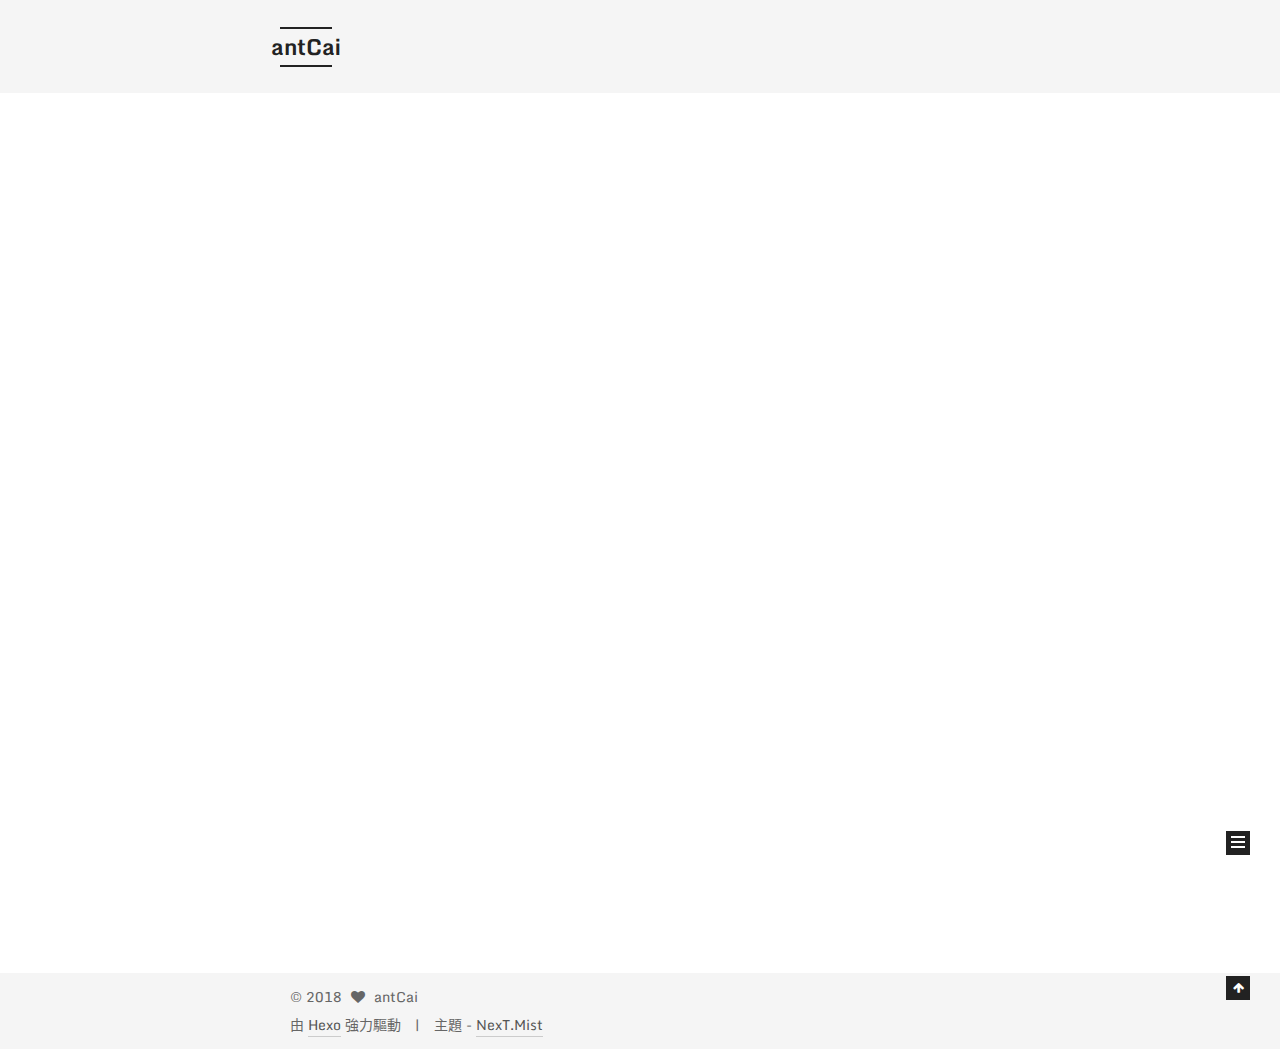
<file: index.html>
<!doctype html>



  


<html class="theme-next mist use-motion" lang="zh-tw">
<head>
  <meta charset="UTF-8"/>
<meta http-equiv="X-UA-Compatible" content="IE=edge" />
<meta name="viewport" content="width=device-width, initial-scale=1, maximum-scale=1"/>



<meta http-equiv="Cache-Control" content="no-transform" />
<meta http-equiv="Cache-Control" content="no-siteapp" />















  
  
  <link href="/lib/fancybox/source/jquery.fancybox.css?v=2.1.5" rel="stylesheet" type="text/css" />




  
  
  
  

  
    
    
  

  

  
    
      
    

    
  

  

  
    
      
    

    
  

  
    
    
    <link href="//fonts.googleapis.com/css?family=Monda:300,300italic,400,400italic,700,700italic|Microsoft YaHei:300,300italic,400,400italic,700,700italic|consolas:300,300italic,400,400italic,700,700italic&subset=latin,latin-ext" rel="stylesheet" type="text/css">
  






<link href="/lib/font-awesome/css/font-awesome.min.css?v=4.6.2" rel="stylesheet" type="text/css" />

<link href="/css/main.css?v=5.1.0" rel="stylesheet" type="text/css" />


  <meta name="keywords" content="Hexo, NexT" />








  <link rel="shortcut icon" type="image/x-icon" href="/favicon.ico?v=5.1.0" />






<meta name="description" content="If you want to go fast, go alone. If you want to go far, go together.">
<meta property="og:type" content="website">
<meta property="og:title" content="antCai">
<meta property="og:url" content="http://yoursite.com/index.html">
<meta property="og:site_name" content="antCai">
<meta property="og:description" content="If you want to go fast, go alone. If you want to go far, go together.">
<meta name="twitter:card" content="summary">
<meta name="twitter:title" content="antCai">
<meta name="twitter:description" content="If you want to go fast, go alone. If you want to go far, go together.">



<script type="text/javascript" id="hexo.configurations">
  var NexT = window.NexT || {};
  var CONFIG = {
    root: '/',
    scheme: 'Mist',
    sidebar: {"position":"left","display":"post","offset":12,"offset_float":0,"b2t":false,"scrollpercent":false},
    fancybox: true,
    motion: true,
    duoshuo: {
      userId: '0',
      author: '博主'
    },
    algolia: {
      applicationID: '',
      apiKey: '',
      indexName: '',
      hits: {"per_page":10},
      labels: {"input_placeholder":"Search for Posts","hits_empty":"We didn't find any results for the search: ${query}","hits_stats":"${hits} results found in ${time} ms"}
    }
  };
</script>



  <link rel="canonical" href="http://yoursite.com/"/>





  <title> antCai </title>
</head>

<body itemscope itemtype="http://schema.org/WebPage" lang="zh-tw">

  














  
  
    
  

  <div class="container sidebar-position-left 
   page-home 
 ">
    <div class="headband"></div>

    <header id="header" class="header" itemscope itemtype="http://schema.org/WPHeader">
      <div class="header-inner"><div class="site-brand-wrapper">
  <div class="site-meta ">
    

    <div class="custom-logo-site-title">
      <a href="/"  class="brand" rel="start">
        <span class="logo-line-before"><i></i></span>
        <span class="site-title">antCai</span>
        <span class="logo-line-after"><i></i></span>
      </a>
    </div>
      
        <p class="site-subtitle"></p>
      
  </div>

  <div class="site-nav-toggle">
    <button>
      <span class="btn-bar"></span>
      <span class="btn-bar"></span>
      <span class="btn-bar"></span>
    </button>
  </div>
</div>

<nav class="site-nav">
  

  
    <ul id="menu" class="menu">
      
        
        <li class="menu-item menu-item-home">
          <a href="/" rel="section">
            
              <i class="menu-item-icon fa fa-fw fa-home"></i> <br />
            
            首頁
          </a>
        </li>
      
        
        <li class="menu-item menu-item-archives">
          <a href="/archives" rel="section">
            
              <i class="menu-item-icon fa fa-fw fa-archive"></i> <br />
            
            歸檔
          </a>
        </li>
      
        
        <li class="menu-item menu-item-tags">
          <a href="/tags" rel="section">
            
              <i class="menu-item-icon fa fa-fw fa-tags"></i> <br />
            
            標籤
          </a>
        </li>
      

      
        <li class="menu-item menu-item-search">
          
            <a href="javascript:;" class="popup-trigger">
          
            
              <i class="menu-item-icon fa fa-search fa-fw"></i> <br />
            
            檢索
          </a>
        </li>
      
    </ul>
  

  
    <div class="site-search">
      
  <div class="popup search-popup local-search-popup">
  <div class="local-search-header clearfix">
    <span class="search-icon">
      <i class="fa fa-search"></i>
    </span>
    <span class="popup-btn-close">
      <i class="fa fa-times-circle"></i>
    </span>
    <div class="local-search-input-wrapper">
      <input autocapitalize="off" autocomplete="off" autocorrect="off"
             placeholder="搜索..." spellcheck="false"
             type="text" id="local-search-input">
    </div>
  </div>
  <div id="local-search-result"></div>
</div>



    </div>
  
</nav>



 </div>
    </header>

    <main id="main" class="main">
      <div class="main-inner">
        <div class="content-wrap">
          <div id="content" class="content">
            
  <section id="posts" class="posts-expand">
    
      

  

  
  
  

  <article class="post post-type-normal " itemscope itemtype="http://schema.org/Article">
    <link itemprop="mainEntityOfPage" href="http://yoursite.com/2018/04/20/GitLab-CI問題紀錄/">

    <span hidden itemprop="author" itemscope itemtype="http://schema.org/Person">
      <meta itemprop="name" content="antCai">
      <meta itemprop="description" content="">
      <meta itemprop="image" content="/images/avatar.gif">
    </span>

    <span hidden itemprop="publisher" itemscope itemtype="http://schema.org/Organization">
      <meta itemprop="name" content="antCai">
    </span>

    
      <header class="post-header">

        
        
          <h1 class="post-title" itemprop="name headline">
            
            
              
                
                <a class="post-title-link" href="/2018/04/20/GitLab-CI問題紀錄/" itemprop="url">
                  GitLab-CI問題紀錄
                </a>
              
            
          </h1>
        

        <div class="post-meta">
          <span class="post-time">
            
              <span class="post-meta-item-icon">
                <i class="fa fa-calendar-o"></i>
              </span>
              
                <span class="post-meta-item-text">發表於</span>
              
              <time title="創建於" itemprop="dateCreated datePublished" datetime="2018-04-20T16:08:50+08:00">
                2018-04-20
              </time>
            

            

            
          </span>

          

          
            
          

          
          

          

          

          

        </div>
      </header>
    


    <div class="post-body" itemprop="articleBody">

      
      

      
        
          <h1 id="起源"><a href="#起源" class="headerlink" title="起源"></a>起源</h1><img src="/2018/04/20/GitLab-CI問題紀錄/gitlab配置圖.png" alt="gitlab配置圖.png" title="">   
<p>GitLab Server建置完成後，設定的Runner只有在開發電腦上測試使用，如果要多人共用時，還是得另外移出單獨使用。<br>因為Build Server環境與開發環境不同的關係，在設置Runner的過程中也遇到了不少錯誤，除了Server需安裝額外的Build tool外，公司AD權限不同及PROXY的關係，也讓問題複雜許多…<br>
          <!--noindex-->
          <div class="post-button text-center">
            <a class="btn" href="/2018/04/20/GitLab-CI問題紀錄/#more" rel="contents">
              閱讀全文 &raquo;
            </a>
          </div>
          <!--/noindex-->
        
      
    </div>

    <div>
      
    </div>

    <div>
      
    </div>

    <div>
      
    </div>

    <footer class="post-footer">
      

      

      

      
      
        <div class="post-eof"></div>
      
    </footer>
  </article>


    
  </section>

  


          </div>
          


          

        </div>
        
          
  
  <div class="sidebar-toggle">
    <div class="sidebar-toggle-line-wrap">
      <span class="sidebar-toggle-line sidebar-toggle-line-first"></span>
      <span class="sidebar-toggle-line sidebar-toggle-line-middle"></span>
      <span class="sidebar-toggle-line sidebar-toggle-line-last"></span>
    </div>
  </div>

  <aside id="sidebar" class="sidebar">
    <div class="sidebar-inner">

      

      

      <section class="site-overview sidebar-panel sidebar-panel-active">
        <div class="site-author motion-element" itemprop="author" itemscope itemtype="http://schema.org/Person">
          <img class="site-author-image" itemprop="image"
               src="/images/avatar.gif"
               alt="antCai" />
          <p class="site-author-name" itemprop="name">antCai</p>
           
              <p class="site-description motion-element" itemprop="description">If you want to go fast, go alone. If you want to go far, go together.</p>
          
        </div>
        <nav class="site-state motion-element">

          
            <div class="site-state-item site-state-posts">
              <a href="/archives">
                <span class="site-state-item-count">1</span>
                <span class="site-state-item-name">文章</span>
              </a>
            </div>
          

          

          
            
            
            <div class="site-state-item site-state-tags">
              
                <span class="site-state-item-count">1</span>
                <span class="site-state-item-name">標籤</span>
              
            </div>
          

        </nav>

        

        <div class="links-of-author motion-element">
          
        </div>

        
        

        
        

        


      </section>

      

      

    </div>
  </aside>


        
      </div>
    </main>

    <footer id="footer" class="footer">
      <div class="footer-inner">
        <div class="copyright" >
  
  &copy; 
  <span itemprop="copyrightYear">2018</span>
  <span class="with-love">
    <i class="fa fa-heart"></i>
  </span>
  <span class="author" itemprop="copyrightHolder">antCai</span>
</div>


<div class="powered-by">
  由 <a class="theme-link" href="https://hexo.io">Hexo</a> 強力驅動
</div>

<div class="theme-info">
  主題 -
  <a class="theme-link" href="https://github.com/iissnan/hexo-theme-next">
    NexT.Mist
  </a>
</div>


        

        
      </div>
    </footer>

    
      <div class="back-to-top">
        <i class="fa fa-arrow-up"></i>
        
      </div>
    

  </div>

  

<script type="text/javascript">
  if (Object.prototype.toString.call(window.Promise) !== '[object Function]') {
    window.Promise = null;
  }
</script>









  








  
  <script type="text/javascript" src="/lib/jquery/index.js?v=2.1.3"></script>

  
  <script type="text/javascript" src="/lib/fastclick/lib/fastclick.min.js?v=1.0.6"></script>

  
  <script type="text/javascript" src="/lib/jquery_lazyload/jquery.lazyload.js?v=1.9.7"></script>

  
  <script type="text/javascript" src="/lib/velocity/velocity.min.js?v=1.2.1"></script>

  
  <script type="text/javascript" src="/lib/velocity/velocity.ui.min.js?v=1.2.1"></script>

  
  <script type="text/javascript" src="/lib/fancybox/source/jquery.fancybox.pack.js?v=2.1.5"></script>


  


  <script type="text/javascript" src="/js/src/utils.js?v=5.1.0"></script>

  <script type="text/javascript" src="/js/src/motion.js?v=5.1.0"></script>



  
  

  

  


  <script type="text/javascript" src="/js/src/bootstrap.js?v=5.1.0"></script>



  


  




	





  





  





  






  

  <script type="text/javascript">
    // Popup Window;
    var isfetched = false;
    // Search DB path;
    var search_path = "";
    if (search_path.length == 0) {
      search_path = "search.xml";
    }
    var path = "/" + search_path;
    // monitor main search box;

    function proceedsearch() {
      $("body")
        .append('<div class="search-popup-overlay local-search-pop-overlay"></div>')
        .css('overflow', 'hidden');
      $('.popup').toggle();
    }
    // search function;
    var searchFunc = function(path, search_id, content_id) {
      'use strict';
      $.ajax({
        url: path,
        dataType: "xml",
        async: true,
        success: function( xmlResponse ) {
          // get the contents from search data
          isfetched = true;
          $('.popup').detach().appendTo('.header-inner');
          var datas = $( "entry", xmlResponse ).map(function() {
            return {
              title: $( "title", this ).text(),
              content: $("content",this).text(),
              url: $( "url" , this).text()
            };
          }).get();
          var $input = document.getElementById(search_id);
          var $resultContent = document.getElementById(content_id);
          $input.addEventListener('input', function(){
            var matchcounts = 0;
            var str='<ul class=\"search-result-list\">';
            var keywords = this.value.trim().toLowerCase().split(/[\s\-]+/);
            $resultContent.innerHTML = "";
            if (this.value.trim().length > 1) {
              // perform local searching
              datas.forEach(function(data) {
                var isMatch = false;
                var content_index = [];
                var data_title = data.title.trim().toLowerCase();
                var data_content = data.content.trim().replace(/<[^>]+>/g,"").toLowerCase();
                var data_url = decodeURIComponent(data.url);
                var index_title = -1;
                var index_content = -1;
                var first_occur = -1;
                // only match artiles with not empty titles and contents
                if(data_title != '') {
                  keywords.forEach(function(keyword, i) {
                    index_title = data_title.indexOf(keyword);
                    index_content = data_content.indexOf(keyword);
                    if( index_title >= 0 || index_content >= 0 ){
                      isMatch = true;
                      if (i == 0) {
                        first_occur = index_content;
                      }
                    }

                  });
                }
                // show search results
                if (isMatch) {
                  matchcounts += 1;
                  str += "<li><a href='"+ data_url +"' class='search-result-title'>"+ data_title +"</a>";
                  var content = data.content.trim().replace(/<[^>]+>/g,"");
                  if (first_occur >= 0) {
                    // cut out 100 characters
                    var start = first_occur - 20;
                    var end = first_occur + 80;
                    if(start < 0){
                      start = 0;
                    }
                    if(start == 0){
                      end = 50;
                    }
                    if(end > content.length){
                      end = content.length;
                    }
                    var match_content = content.substring(start, end);
                    // highlight all keywords
                    keywords.forEach(function(keyword){
                      var regS = new RegExp(keyword, "gi");
                      match_content = match_content.replace(regS, "<b class=\"search-keyword\">"+keyword+"</b>");
                    });

                    str += "<p class=\"search-result\">" + match_content +"...</p>"
                  }
                  str += "</li>";
                }
              })};
            str += "</ul>";
            if (matchcounts == 0) { str = '<div id="no-result"><i class="fa fa-frown-o fa-5x" /></div>' }
            if (keywords == "") { str = '<div id="no-result"><i class="fa fa-search fa-5x" /></div>' }
            $resultContent.innerHTML = str;
          });
          proceedsearch();
        }
      });}

    // handle and trigger popup window;
    $('.popup-trigger').click(function(e) {
      e.stopPropagation();
      if (isfetched == false) {
        searchFunc(path, 'local-search-input', 'local-search-result');
      } else {
        proceedsearch();
      };
    });

    $('.popup-btn-close').click(function(e){
      $('.popup').hide();
      $(".local-search-pop-overlay").remove();
      $('body').css('overflow', '');
    });
    $('.popup').click(function(e){
      e.stopPropagation();
    });
  </script>





  

  

  

  

  

</body>
</html>
</file>
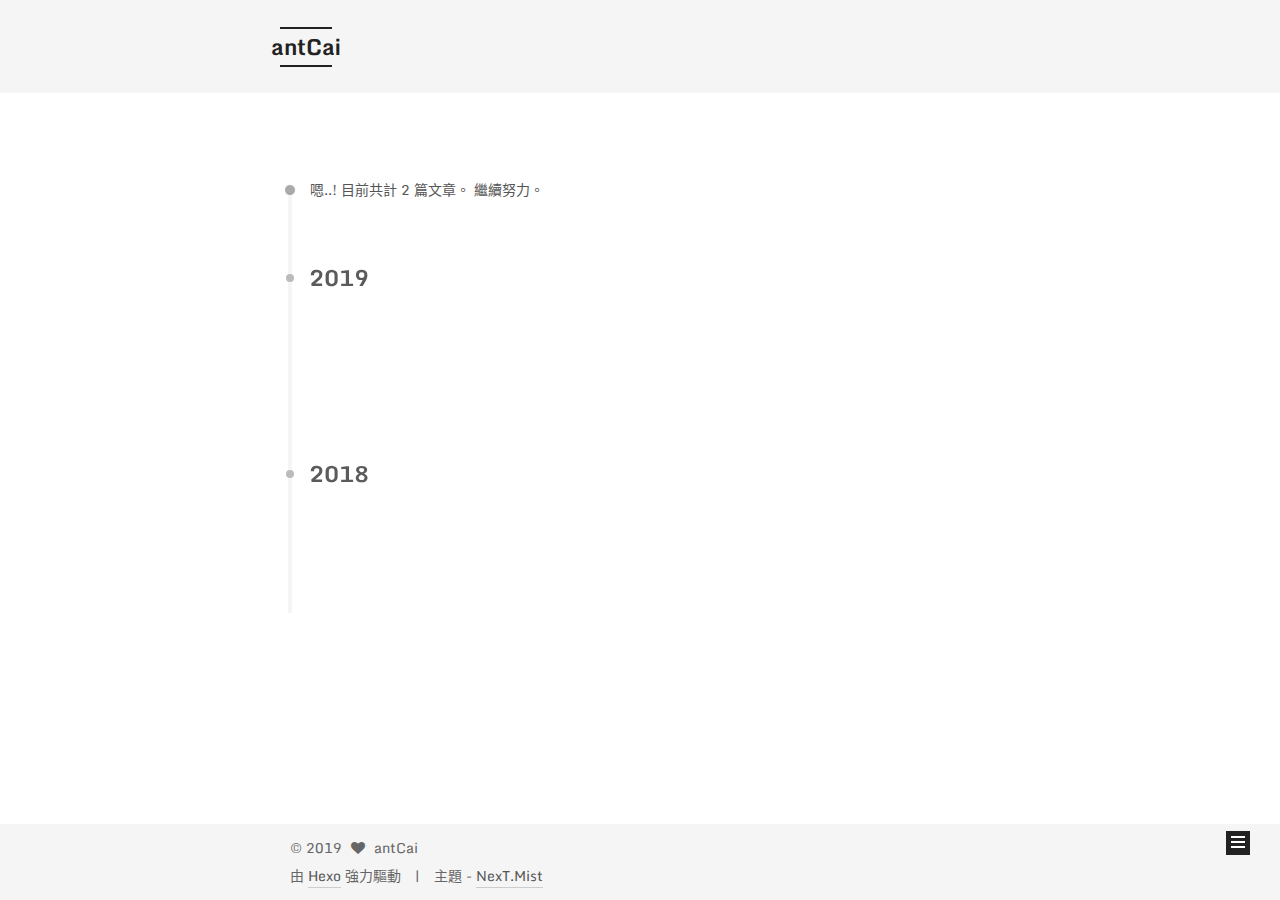
<file: archives/index.html>
<!doctype html>



  


<html class="theme-next mist use-motion" lang="zh-tw">
<head>
  <meta charset="UTF-8"/>
<meta http-equiv="X-UA-Compatible" content="IE=edge" />
<meta name="viewport" content="width=device-width, initial-scale=1, maximum-scale=1"/>



<meta http-equiv="Cache-Control" content="no-transform" />
<meta http-equiv="Cache-Control" content="no-siteapp" />















  
  
  <link href="/lib/fancybox/source/jquery.fancybox.css?v=2.1.5" rel="stylesheet" type="text/css" />




  
  
  
  

  
    
    
  

  

  
    
      
    

    
  

  

  
    
      
    

    
  

  
    
    
    <link href="//fonts.googleapis.com/css?family=Monda:300,300italic,400,400italic,700,700italic|Microsoft YaHei:300,300italic,400,400italic,700,700italic|consolas:300,300italic,400,400italic,700,700italic&subset=latin,latin-ext" rel="stylesheet" type="text/css">
  






<link href="/lib/font-awesome/css/font-awesome.min.css?v=4.6.2" rel="stylesheet" type="text/css" />

<link href="/css/main.css?v=5.1.0" rel="stylesheet" type="text/css" />


  <meta name="keywords" content="Hexo, NexT" />








  <link rel="shortcut icon" type="image/x-icon" href="/favicon.ico?v=5.1.0" />






<meta name="description" content="If you want to go fast, go alone. If you want to go far, go together.">
<meta property="og:type" content="website">
<meta property="og:title" content="antCai">
<meta property="og:url" content="http://yoursite.com/archives/index.html">
<meta property="og:site_name" content="antCai">
<meta property="og:description" content="If you want to go fast, go alone. If you want to go far, go together.">
<meta name="twitter:card" content="summary">
<meta name="twitter:title" content="antCai">
<meta name="twitter:description" content="If you want to go fast, go alone. If you want to go far, go together.">



<script type="text/javascript" id="hexo.configurations">
  var NexT = window.NexT || {};
  var CONFIG = {
    root: '/',
    scheme: 'Mist',
    sidebar: {"position":"left","display":"post","offset":12,"offset_float":0,"b2t":false,"scrollpercent":false},
    fancybox: true,
    motion: true,
    duoshuo: {
      userId: '0',
      author: '博主'
    },
    algolia: {
      applicationID: '',
      apiKey: '',
      indexName: '',
      hits: {"per_page":10},
      labels: {"input_placeholder":"Search for Posts","hits_empty":"We didn't find any results for the search: ${query}","hits_stats":"${hits} results found in ${time} ms"}
    }
  };
</script>



  <link rel="canonical" href="http://yoursite.com/archives/"/>





  <title> 歸檔 | antCai </title>
</head>

<body itemscope itemtype="http://schema.org/WebPage" lang="zh-tw">

  














  
  
    
  

  <div class="container sidebar-position-left  page-archive  ">
    <div class="headband"></div>

    <header id="header" class="header" itemscope itemtype="http://schema.org/WPHeader">
      <div class="header-inner"><div class="site-brand-wrapper">
  <div class="site-meta ">
    

    <div class="custom-logo-site-title">
      <a href="/"  class="brand" rel="start">
        <span class="logo-line-before"><i></i></span>
        <span class="site-title">antCai</span>
        <span class="logo-line-after"><i></i></span>
      </a>
    </div>
      
        <p class="site-subtitle"></p>
      
  </div>

  <div class="site-nav-toggle">
    <button>
      <span class="btn-bar"></span>
      <span class="btn-bar"></span>
      <span class="btn-bar"></span>
    </button>
  </div>
</div>

<nav class="site-nav">
  

  
    <ul id="menu" class="menu">
      
        
        <li class="menu-item menu-item-home">
          <a href="/" rel="section">
            
              <i class="menu-item-icon fa fa-fw fa-home"></i> <br />
            
            首頁
          </a>
        </li>
      
        
        <li class="menu-item menu-item-archives">
          <a href="/archives" rel="section">
            
              <i class="menu-item-icon fa fa-fw fa-archive"></i> <br />
            
            歸檔
          </a>
        </li>
      
        
        <li class="menu-item menu-item-tags">
          <a href="/tags" rel="section">
            
              <i class="menu-item-icon fa fa-fw fa-tags"></i> <br />
            
            標籤
          </a>
        </li>
      

      
        <li class="menu-item menu-item-search">
          
            <a href="javascript:;" class="popup-trigger">
          
            
              <i class="menu-item-icon fa fa-search fa-fw"></i> <br />
            
            檢索
          </a>
        </li>
      
    </ul>
  

  
    <div class="site-search">
      
  <div class="popup search-popup local-search-popup">
  <div class="local-search-header clearfix">
    <span class="search-icon">
      <i class="fa fa-search"></i>
    </span>
    <span class="popup-btn-close">
      <i class="fa fa-times-circle"></i>
    </span>
    <div class="local-search-input-wrapper">
      <input autocapitalize="off" autocomplete="off" autocorrect="off"
             placeholder="搜索..." spellcheck="false"
             type="text" id="local-search-input">
    </div>
  </div>
  <div id="local-search-result"></div>
</div>



    </div>
  
</nav>



 </div>
    </header>

    <main id="main" class="main">
      <div class="main-inner">
        <div class="content-wrap">
          <div id="content" class="content">
            

  <section id="posts" class="posts-collapse">
    <span class="archive-move-on"></span>

    <span class="archive-page-counter">
      
      
      
        
      
      嗯..! 目前共計 2 篇文章。 繼續努力。
    </span>

    

      
      
      

      
        
        <div class="collection-title">
          <h2 class="archive-year motion-element" id="archive-year-2019">2019</h2>
        </div>
      
      

      

  <article class="post post-type-normal" itemscope itemtype="http://schema.org/Article">
    <header class="post-header">

      <h1 class="post-title">
        
            <a class="post-title-link" href="/2019/10/25/Hexo-入門Memo/" itemprop="url">
              
                <span itemprop="name">Hexo 入門Memo</span>
              
            </a>
        
      </h1>

      <div class="post-meta">
        <time class="post-time" itemprop="dateCreated"
              datetime="2019-10-25T10:44:29+08:00"
              content="2019-10-25" >
          10-25
        </time>
      </div>

    </header>
  </article>



    

      
      
      

      
        
        <div class="collection-title">
          <h2 class="archive-year motion-element" id="archive-year-2018">2018</h2>
        </div>
      
      

      

  <article class="post post-type-normal" itemscope itemtype="http://schema.org/Article">
    <header class="post-header">

      <h1 class="post-title">
        
            <a class="post-title-link" href="/2018/04/20/GitLab-CI問題紀錄/" itemprop="url">
              
                <span itemprop="name">GitLab-CI問題紀錄</span>
              
            </a>
        
      </h1>

      <div class="post-meta">
        <time class="post-time" itemprop="dateCreated"
              datetime="2018-04-20T16:08:50+08:00"
              content="2018-04-20" >
          04-20
        </time>
      </div>

    </header>
  </article>



    

  </section>

  



          </div>
          


          

        </div>
        
          
  
  <div class="sidebar-toggle">
    <div class="sidebar-toggle-line-wrap">
      <span class="sidebar-toggle-line sidebar-toggle-line-first"></span>
      <span class="sidebar-toggle-line sidebar-toggle-line-middle"></span>
      <span class="sidebar-toggle-line sidebar-toggle-line-last"></span>
    </div>
  </div>

  <aside id="sidebar" class="sidebar">
    <div class="sidebar-inner">

      

      

      <section class="site-overview sidebar-panel sidebar-panel-active">
        <div class="site-author motion-element" itemprop="author" itemscope itemtype="http://schema.org/Person">
          <img class="site-author-image" itemprop="image"
               src="/images/avatar.gif"
               alt="antCai" />
          <p class="site-author-name" itemprop="name">antCai</p>
           
              <p class="site-description motion-element" itemprop="description">If you want to go fast, go alone. If you want to go far, go together.</p>
          
        </div>
        <nav class="site-state motion-element">

          
            <div class="site-state-item site-state-posts">
              <a href="/archives">
                <span class="site-state-item-count">2</span>
                <span class="site-state-item-name">文章</span>
              </a>
            </div>
          

          

          
            
            
            <div class="site-state-item site-state-tags">
              
                <span class="site-state-item-count">2</span>
                <span class="site-state-item-name">標籤</span>
              
            </div>
          

        </nav>

        

        <div class="links-of-author motion-element">
          
        </div>

        
        

        
        

        


      </section>

      

      

    </div>
  </aside>


        
      </div>
    </main>

    <footer id="footer" class="footer">
      <div class="footer-inner">
        <div class="copyright" >
  
  &copy; 
  <span itemprop="copyrightYear">2019</span>
  <span class="with-love">
    <i class="fa fa-heart"></i>
  </span>
  <span class="author" itemprop="copyrightHolder">antCai</span>
</div>


<div class="powered-by">
  由 <a class="theme-link" href="https://hexo.io">Hexo</a> 強力驅動
</div>

<div class="theme-info">
  主題 -
  <a class="theme-link" href="https://github.com/iissnan/hexo-theme-next">
    NexT.Mist
  </a>
</div>


        

        
      </div>
    </footer>

    
      <div class="back-to-top">
        <i class="fa fa-arrow-up"></i>
        
      </div>
    

  </div>

  

<script type="text/javascript">
  if (Object.prototype.toString.call(window.Promise) !== '[object Function]') {
    window.Promise = null;
  }
</script>









  








  
  <script type="text/javascript" src="/lib/jquery/index.js?v=2.1.3"></script>

  
  <script type="text/javascript" src="/lib/fastclick/lib/fastclick.min.js?v=1.0.6"></script>

  
  <script type="text/javascript" src="/lib/jquery_lazyload/jquery.lazyload.js?v=1.9.7"></script>

  
  <script type="text/javascript" src="/lib/velocity/velocity.min.js?v=1.2.1"></script>

  
  <script type="text/javascript" src="/lib/velocity/velocity.ui.min.js?v=1.2.1"></script>

  
  <script type="text/javascript" src="/lib/fancybox/source/jquery.fancybox.pack.js?v=2.1.5"></script>


  


  <script type="text/javascript" src="/js/src/utils.js?v=5.1.0"></script>

  <script type="text/javascript" src="/js/src/motion.js?v=5.1.0"></script>



  
  

  
  
    <script type="text/javascript" id="motion.page.archive">
      $('.archive-year').velocity('transition.slideLeftIn');
    </script>
  


  


  <script type="text/javascript" src="/js/src/bootstrap.js?v=5.1.0"></script>



  


  




	





  





  





  






  

  <script type="text/javascript">
    // Popup Window;
    var isfetched = false;
    // Search DB path;
    var search_path = "";
    if (search_path.length == 0) {
      search_path = "search.xml";
    }
    var path = "/" + search_path;
    // monitor main search box;

    function proceedsearch() {
      $("body")
        .append('<div class="search-popup-overlay local-search-pop-overlay"></div>')
        .css('overflow', 'hidden');
      $('.popup').toggle();
    }
    // search function;
    var searchFunc = function(path, search_id, content_id) {
      'use strict';
      $.ajax({
        url: path,
        dataType: "xml",
        async: true,
        success: function( xmlResponse ) {
          // get the contents from search data
          isfetched = true;
          $('.popup').detach().appendTo('.header-inner');
          var datas = $( "entry", xmlResponse ).map(function() {
            return {
              title: $( "title", this ).text(),
              content: $("content",this).text(),
              url: $( "url" , this).text()
            };
          }).get();
          var $input = document.getElementById(search_id);
          var $resultContent = document.getElementById(content_id);
          $input.addEventListener('input', function(){
            var matchcounts = 0;
            var str='<ul class=\"search-result-list\">';
            var keywords = this.value.trim().toLowerCase().split(/[\s\-]+/);
            $resultContent.innerHTML = "";
            if (this.value.trim().length > 1) {
              // perform local searching
              datas.forEach(function(data) {
                var isMatch = false;
                var content_index = [];
                var data_title = data.title.trim().toLowerCase();
                var data_content = data.content.trim().replace(/<[^>]+>/g,"").toLowerCase();
                var data_url = decodeURIComponent(data.url);
                var index_title = -1;
                var index_content = -1;
                var first_occur = -1;
                // only match artiles with not empty titles and contents
                if(data_title != '') {
                  keywords.forEach(function(keyword, i) {
                    index_title = data_title.indexOf(keyword);
                    index_content = data_content.indexOf(keyword);
                    if( index_title >= 0 || index_content >= 0 ){
                      isMatch = true;
                      if (i == 0) {
                        first_occur = index_content;
                      }
                    }

                  });
                }
                // show search results
                if (isMatch) {
                  matchcounts += 1;
                  str += "<li><a href='"+ data_url +"' class='search-result-title'>"+ data_title +"</a>";
                  var content = data.content.trim().replace(/<[^>]+>/g,"");
                  if (first_occur >= 0) {
                    // cut out 100 characters
                    var start = first_occur - 20;
                    var end = first_occur + 80;
                    if(start < 0){
                      start = 0;
                    }
                    if(start == 0){
                      end = 50;
                    }
                    if(end > content.length){
                      end = content.length;
                    }
                    var match_content = content.substring(start, end);
                    // highlight all keywords
                    keywords.forEach(function(keyword){
                      var regS = new RegExp(keyword, "gi");
                      match_content = match_content.replace(regS, "<b class=\"search-keyword\">"+keyword+"</b>");
                    });

                    str += "<p class=\"search-result\">" + match_content +"...</p>"
                  }
                  str += "</li>";
                }
              })};
            str += "</ul>";
            if (matchcounts == 0) { str = '<div id="no-result"><i class="fa fa-frown-o fa-5x" /></div>' }
            if (keywords == "") { str = '<div id="no-result"><i class="fa fa-search fa-5x" /></div>' }
            $resultContent.innerHTML = str;
          });
          proceedsearch();
        }
      });}

    // handle and trigger popup window;
    $('.popup-trigger').click(function(e) {
      e.stopPropagation();
      if (isfetched == false) {
        searchFunc(path, 'local-search-input', 'local-search-result');
      } else {
        proceedsearch();
      };
    });

    $('.popup-btn-close').click(function(e){
      $('.popup').hide();
      $(".local-search-pop-overlay").remove();
      $('body').css('overflow', '');
    });
    $('.popup').click(function(e){
      e.stopPropagation();
    });
  </script>





  

  

  

  

  

</body>
</html>
</file>
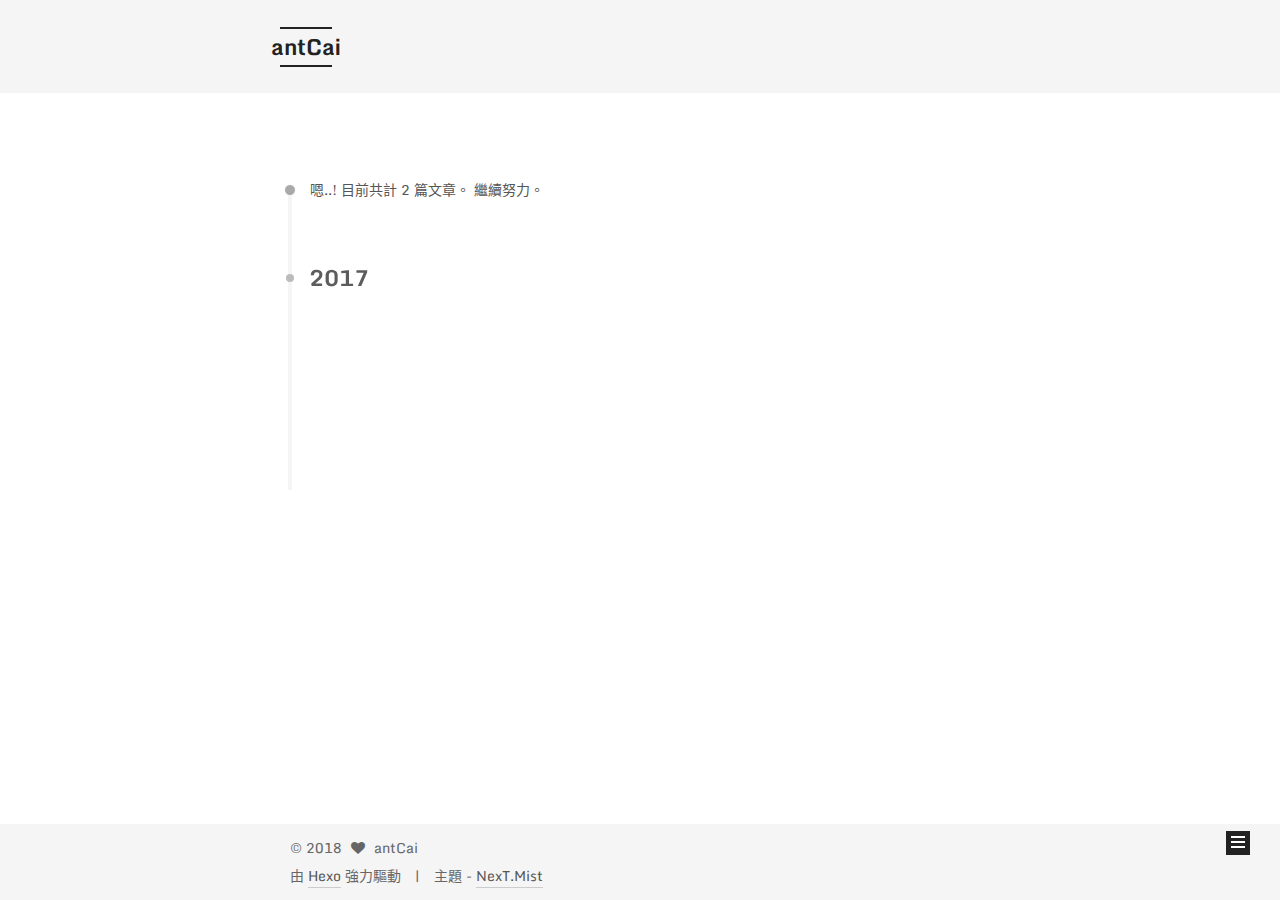
<file: archives/2017/index.html>
<!doctype html>



  


<html class="theme-next mist use-motion" lang="zh-tw">
<head>
  <meta charset="UTF-8"/>
<meta http-equiv="X-UA-Compatible" content="IE=edge" />
<meta name="viewport" content="width=device-width, initial-scale=1, maximum-scale=1"/>



<meta http-equiv="Cache-Control" content="no-transform" />
<meta http-equiv="Cache-Control" content="no-siteapp" />















  
  
  <link href="/lib/fancybox/source/jquery.fancybox.css?v=2.1.5" rel="stylesheet" type="text/css" />




  
  
  
  

  
    
    
  

  

  
    
      
    

    
  

  

  
    
      
    

    
  

  
    
    
    <link href="//fonts.googleapis.com/css?family=Monda:300,300italic,400,400italic,700,700italic|Microsoft YaHei:300,300italic,400,400italic,700,700italic|consolas:300,300italic,400,400italic,700,700italic&subset=latin,latin-ext" rel="stylesheet" type="text/css">
  






<link href="/lib/font-awesome/css/font-awesome.min.css?v=4.6.2" rel="stylesheet" type="text/css" />

<link href="/css/main.css?v=5.1.0" rel="stylesheet" type="text/css" />


  <meta name="keywords" content="Hexo, NexT" />








  <link rel="shortcut icon" type="image/x-icon" href="/favicon.ico?v=5.1.0" />






<meta name="description" content="If you want to go fast, go alone. If you want to go far, go together.">
<meta property="og:type" content="website">
<meta property="og:title" content="antCai">
<meta property="og:url" content="http://yoursite.com/archives/2017/index.html">
<meta property="og:site_name" content="antCai">
<meta property="og:description" content="If you want to go fast, go alone. If you want to go far, go together.">
<meta name="twitter:card" content="summary">
<meta name="twitter:title" content="antCai">
<meta name="twitter:description" content="If you want to go fast, go alone. If you want to go far, go together.">



<script type="text/javascript" id="hexo.configurations">
  var NexT = window.NexT || {};
  var CONFIG = {
    root: '/',
    scheme: 'Mist',
    sidebar: {"position":"left","display":"post","offset":12,"offset_float":0,"b2t":false,"scrollpercent":false},
    fancybox: true,
    motion: true,
    duoshuo: {
      userId: '0',
      author: '博主'
    },
    algolia: {
      applicationID: '',
      apiKey: '',
      indexName: '',
      hits: {"per_page":10},
      labels: {"input_placeholder":"Search for Posts","hits_empty":"We didn't find any results for the search: ${query}","hits_stats":"${hits} results found in ${time} ms"}
    }
  };
</script>



  <link rel="canonical" href="http://yoursite.com/archives/2017/"/>





  <title> 歸檔 | antCai </title>
</head>

<body itemscope itemtype="http://schema.org/WebPage" lang="zh-tw">

  














  
  
    
  

  <div class="container sidebar-position-left  page-archive  ">
    <div class="headband"></div>

    <header id="header" class="header" itemscope itemtype="http://schema.org/WPHeader">
      <div class="header-inner"><div class="site-brand-wrapper">
  <div class="site-meta ">
    

    <div class="custom-logo-site-title">
      <a href="/"  class="brand" rel="start">
        <span class="logo-line-before"><i></i></span>
        <span class="site-title">antCai</span>
        <span class="logo-line-after"><i></i></span>
      </a>
    </div>
      
        <p class="site-subtitle"></p>
      
  </div>

  <div class="site-nav-toggle">
    <button>
      <span class="btn-bar"></span>
      <span class="btn-bar"></span>
      <span class="btn-bar"></span>
    </button>
  </div>
</div>

<nav class="site-nav">
  

  
    <ul id="menu" class="menu">
      
        
        <li class="menu-item menu-item-home">
          <a href="/" rel="section">
            
              <i class="menu-item-icon fa fa-fw fa-home"></i> <br />
            
            首頁
          </a>
        </li>
      
        
        <li class="menu-item menu-item-archives">
          <a href="/archives" rel="section">
            
              <i class="menu-item-icon fa fa-fw fa-archive"></i> <br />
            
            歸檔
          </a>
        </li>
      
        
        <li class="menu-item menu-item-tags">
          <a href="/tags" rel="section">
            
              <i class="menu-item-icon fa fa-fw fa-tags"></i> <br />
            
            標籤
          </a>
        </li>
      

      
    </ul>
  

  
</nav>



 </div>
    </header>

    <main id="main" class="main">
      <div class="main-inner">
        <div class="content-wrap">
          <div id="content" class="content">
            

  <section id="posts" class="posts-collapse">
    <span class="archive-move-on"></span>

    <span class="archive-page-counter">
      
      
      
        
      
      嗯..! 目前共計 2 篇文章。 繼續努力。
    </span>

    

      
      
      

      
        
        <div class="collection-title">
          <h2 class="archive-year motion-element" id="archive-year-2017">2017</h2>
        </div>
      
      

      

  <article class="post post-type-normal" itemscope itemtype="http://schema.org/Article">
    <header class="post-header">

      <h1 class="post-title">
        
            <a class="post-title-link" href="/2017/04/07/title/" itemprop="url">
              
                <span itemprop="name">title</span>
              
            </a>
        
      </h1>

      <div class="post-meta">
        <time class="post-time" itemprop="dateCreated"
              datetime="2017-04-07T11:30:09+08:00"
              content="2017-04-07" >
          04-07
        </time>
      </div>

    </header>
  </article>



    

      
      
      

      
      

      

  <article class="post post-type-normal" itemscope itemtype="http://schema.org/Article">
    <header class="post-header">

      <h1 class="post-title">
        
            <a class="post-title-link" href="/2017/04/07/hello-world/" itemprop="url">
              
                <span itemprop="name">Hello World</span>
              
            </a>
        
      </h1>

      <div class="post-meta">
        <time class="post-time" itemprop="dateCreated"
              datetime="2017-04-07T10:00:09+08:00"
              content="2017-04-07" >
          04-07
        </time>
      </div>

    </header>
  </article>



    

  </section>

  



          </div>
          


          

        </div>
        
          
  
  <div class="sidebar-toggle">
    <div class="sidebar-toggle-line-wrap">
      <span class="sidebar-toggle-line sidebar-toggle-line-first"></span>
      <span class="sidebar-toggle-line sidebar-toggle-line-middle"></span>
      <span class="sidebar-toggle-line sidebar-toggle-line-last"></span>
    </div>
  </div>

  <aside id="sidebar" class="sidebar">
    <div class="sidebar-inner">

      

      

      <section class="site-overview sidebar-panel sidebar-panel-active">
        <div class="site-author motion-element" itemprop="author" itemscope itemtype="http://schema.org/Person">
          <img class="site-author-image" itemprop="image"
               src="/images/avatar.gif"
               alt="antCai" />
          <p class="site-author-name" itemprop="name">antCai</p>
           
              <p class="site-description motion-element" itemprop="description">If you want to go fast, go alone. If you want to go far, go together.</p>
          
        </div>
        <nav class="site-state motion-element">

          
            <div class="site-state-item site-state-posts">
              <a href="/archives">
                <span class="site-state-item-count">2</span>
                <span class="site-state-item-name">文章</span>
              </a>
            </div>
          

          

          

        </nav>

        

        <div class="links-of-author motion-element">
          
        </div>

        
        

        
        

        


      </section>

      

      

    </div>
  </aside>


        
      </div>
    </main>

    <footer id="footer" class="footer">
      <div class="footer-inner">
        <div class="copyright" >
  
  &copy; 
  <span itemprop="copyrightYear">2018</span>
  <span class="with-love">
    <i class="fa fa-heart"></i>
  </span>
  <span class="author" itemprop="copyrightHolder">antCai</span>
</div>


<div class="powered-by">
  由 <a class="theme-link" href="https://hexo.io">Hexo</a> 強力驅動
</div>

<div class="theme-info">
  主題 -
  <a class="theme-link" href="https://github.com/iissnan/hexo-theme-next">
    NexT.Mist
  </a>
</div>


        

        
      </div>
    </footer>

    
      <div class="back-to-top">
        <i class="fa fa-arrow-up"></i>
        
      </div>
    

  </div>

  

<script type="text/javascript">
  if (Object.prototype.toString.call(window.Promise) !== '[object Function]') {
    window.Promise = null;
  }
</script>









  








  
  <script type="text/javascript" src="/lib/jquery/index.js?v=2.1.3"></script>

  
  <script type="text/javascript" src="/lib/fastclick/lib/fastclick.min.js?v=1.0.6"></script>

  
  <script type="text/javascript" src="/lib/jquery_lazyload/jquery.lazyload.js?v=1.9.7"></script>

  
  <script type="text/javascript" src="/lib/velocity/velocity.min.js?v=1.2.1"></script>

  
  <script type="text/javascript" src="/lib/velocity/velocity.ui.min.js?v=1.2.1"></script>

  
  <script type="text/javascript" src="/lib/fancybox/source/jquery.fancybox.pack.js?v=2.1.5"></script>


  


  <script type="text/javascript" src="/js/src/utils.js?v=5.1.0"></script>

  <script type="text/javascript" src="/js/src/motion.js?v=5.1.0"></script>



  
  

  
  
    <script type="text/javascript" id="motion.page.archive">
      $('.archive-year').velocity('transition.slideLeftIn');
    </script>
  


  


  <script type="text/javascript" src="/js/src/bootstrap.js?v=5.1.0"></script>



  


  




	





  





  





  






  





  

  

  

  

  

</body>
</html>
</file>
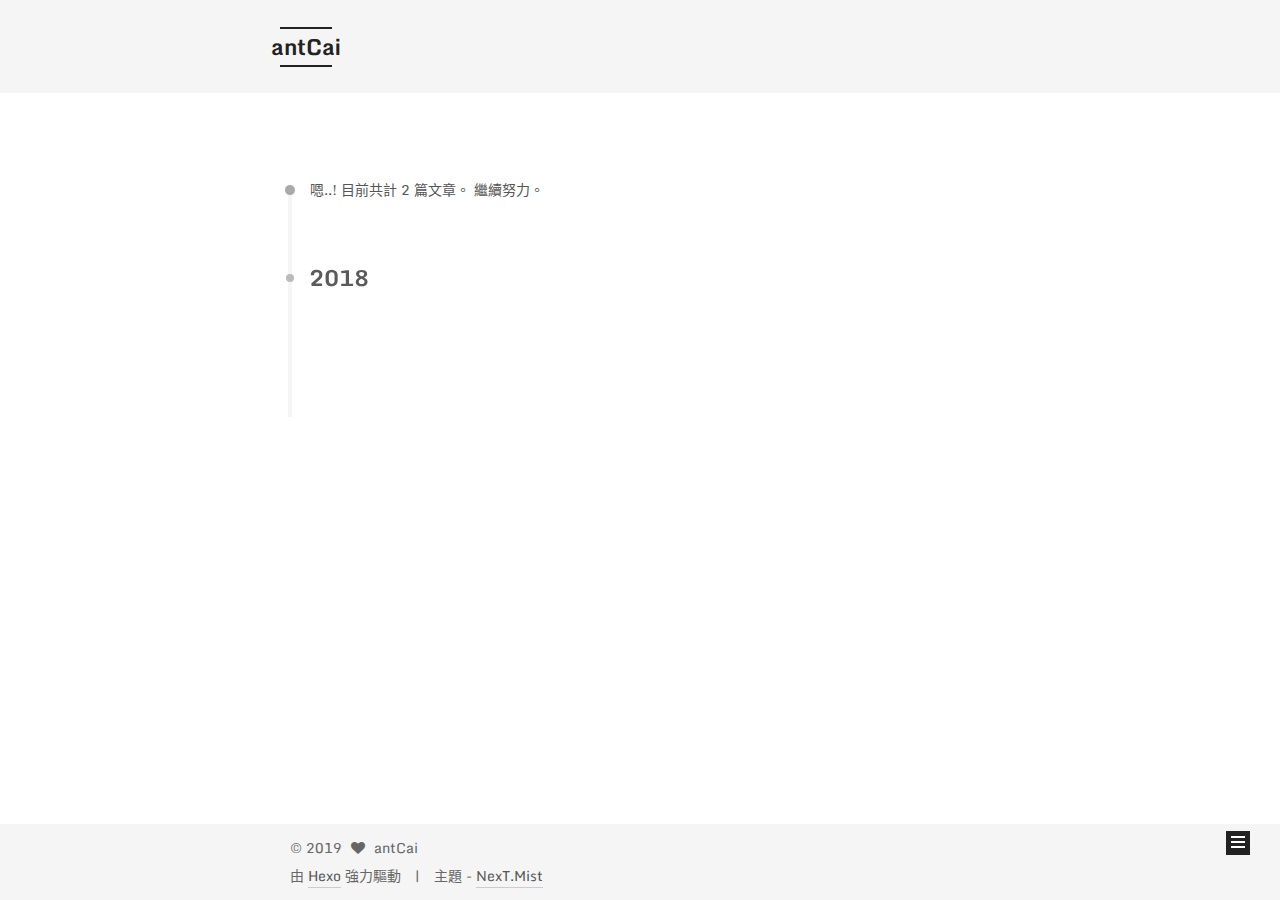
<file: archives/2018/index.html>
<!doctype html>



  


<html class="theme-next mist use-motion" lang="zh-tw">
<head>
  <meta charset="UTF-8"/>
<meta http-equiv="X-UA-Compatible" content="IE=edge" />
<meta name="viewport" content="width=device-width, initial-scale=1, maximum-scale=1"/>



<meta http-equiv="Cache-Control" content="no-transform" />
<meta http-equiv="Cache-Control" content="no-siteapp" />















  
  
  <link href="/lib/fancybox/source/jquery.fancybox.css?v=2.1.5" rel="stylesheet" type="text/css" />




  
  
  
  

  
    
    
  

  

  
    
      
    

    
  

  

  
    
      
    

    
  

  
    
    
    <link href="//fonts.googleapis.com/css?family=Monda:300,300italic,400,400italic,700,700italic|Microsoft YaHei:300,300italic,400,400italic,700,700italic|consolas:300,300italic,400,400italic,700,700italic&subset=latin,latin-ext" rel="stylesheet" type="text/css">
  






<link href="/lib/font-awesome/css/font-awesome.min.css?v=4.6.2" rel="stylesheet" type="text/css" />

<link href="/css/main.css?v=5.1.0" rel="stylesheet" type="text/css" />


  <meta name="keywords" content="Hexo, NexT" />








  <link rel="shortcut icon" type="image/x-icon" href="/favicon.ico?v=5.1.0" />






<meta name="description" content="If you want to go fast, go alone. If you want to go far, go together.">
<meta property="og:type" content="website">
<meta property="og:title" content="antCai">
<meta property="og:url" content="http://yoursite.com/archives/2018/index.html">
<meta property="og:site_name" content="antCai">
<meta property="og:description" content="If you want to go fast, go alone. If you want to go far, go together.">
<meta name="twitter:card" content="summary">
<meta name="twitter:title" content="antCai">
<meta name="twitter:description" content="If you want to go fast, go alone. If you want to go far, go together.">



<script type="text/javascript" id="hexo.configurations">
  var NexT = window.NexT || {};
  var CONFIG = {
    root: '/',
    scheme: 'Mist',
    sidebar: {"position":"left","display":"post","offset":12,"offset_float":0,"b2t":false,"scrollpercent":false},
    fancybox: true,
    motion: true,
    duoshuo: {
      userId: '0',
      author: '博主'
    },
    algolia: {
      applicationID: '',
      apiKey: '',
      indexName: '',
      hits: {"per_page":10},
      labels: {"input_placeholder":"Search for Posts","hits_empty":"We didn't find any results for the search: ${query}","hits_stats":"${hits} results found in ${time} ms"}
    }
  };
</script>



  <link rel="canonical" href="http://yoursite.com/archives/2018/"/>





  <title> 歸檔 | antCai </title>
</head>

<body itemscope itemtype="http://schema.org/WebPage" lang="zh-tw">

  














  
  
    
  

  <div class="container sidebar-position-left  page-archive  ">
    <div class="headband"></div>

    <header id="header" class="header" itemscope itemtype="http://schema.org/WPHeader">
      <div class="header-inner"><div class="site-brand-wrapper">
  <div class="site-meta ">
    

    <div class="custom-logo-site-title">
      <a href="/"  class="brand" rel="start">
        <span class="logo-line-before"><i></i></span>
        <span class="site-title">antCai</span>
        <span class="logo-line-after"><i></i></span>
      </a>
    </div>
      
        <p class="site-subtitle"></p>
      
  </div>

  <div class="site-nav-toggle">
    <button>
      <span class="btn-bar"></span>
      <span class="btn-bar"></span>
      <span class="btn-bar"></span>
    </button>
  </div>
</div>

<nav class="site-nav">
  

  
    <ul id="menu" class="menu">
      
        
        <li class="menu-item menu-item-home">
          <a href="/" rel="section">
            
              <i class="menu-item-icon fa fa-fw fa-home"></i> <br />
            
            首頁
          </a>
        </li>
      
        
        <li class="menu-item menu-item-archives">
          <a href="/archives" rel="section">
            
              <i class="menu-item-icon fa fa-fw fa-archive"></i> <br />
            
            歸檔
          </a>
        </li>
      
        
        <li class="menu-item menu-item-tags">
          <a href="/tags" rel="section">
            
              <i class="menu-item-icon fa fa-fw fa-tags"></i> <br />
            
            標籤
          </a>
        </li>
      

      
        <li class="menu-item menu-item-search">
          
            <a href="javascript:;" class="popup-trigger">
          
            
              <i class="menu-item-icon fa fa-search fa-fw"></i> <br />
            
            檢索
          </a>
        </li>
      
    </ul>
  

  
    <div class="site-search">
      
  <div class="popup search-popup local-search-popup">
  <div class="local-search-header clearfix">
    <span class="search-icon">
      <i class="fa fa-search"></i>
    </span>
    <span class="popup-btn-close">
      <i class="fa fa-times-circle"></i>
    </span>
    <div class="local-search-input-wrapper">
      <input autocapitalize="off" autocomplete="off" autocorrect="off"
             placeholder="搜索..." spellcheck="false"
             type="text" id="local-search-input">
    </div>
  </div>
  <div id="local-search-result"></div>
</div>



    </div>
  
</nav>



 </div>
    </header>

    <main id="main" class="main">
      <div class="main-inner">
        <div class="content-wrap">
          <div id="content" class="content">
            

  <section id="posts" class="posts-collapse">
    <span class="archive-move-on"></span>

    <span class="archive-page-counter">
      
      
      
        
      
      嗯..! 目前共計 2 篇文章。 繼續努力。
    </span>

    

      
      
      

      
        
        <div class="collection-title">
          <h2 class="archive-year motion-element" id="archive-year-2018">2018</h2>
        </div>
      
      

      

  <article class="post post-type-normal" itemscope itemtype="http://schema.org/Article">
    <header class="post-header">

      <h1 class="post-title">
        
            <a class="post-title-link" href="/2018/04/20/GitLab-CI問題紀錄/" itemprop="url">
              
                <span itemprop="name">GitLab-CI問題紀錄</span>
              
            </a>
        
      </h1>

      <div class="post-meta">
        <time class="post-time" itemprop="dateCreated"
              datetime="2018-04-20T16:08:50+08:00"
              content="2018-04-20" >
          04-20
        </time>
      </div>

    </header>
  </article>



    

  </section>

  



          </div>
          


          

        </div>
        
          
  
  <div class="sidebar-toggle">
    <div class="sidebar-toggle-line-wrap">
      <span class="sidebar-toggle-line sidebar-toggle-line-first"></span>
      <span class="sidebar-toggle-line sidebar-toggle-line-middle"></span>
      <span class="sidebar-toggle-line sidebar-toggle-line-last"></span>
    </div>
  </div>

  <aside id="sidebar" class="sidebar">
    <div class="sidebar-inner">

      

      

      <section class="site-overview sidebar-panel sidebar-panel-active">
        <div class="site-author motion-element" itemprop="author" itemscope itemtype="http://schema.org/Person">
          <img class="site-author-image" itemprop="image"
               src="/images/avatar.gif"
               alt="antCai" />
          <p class="site-author-name" itemprop="name">antCai</p>
           
              <p class="site-description motion-element" itemprop="description">If you want to go fast, go alone. If you want to go far, go together.</p>
          
        </div>
        <nav class="site-state motion-element">

          
            <div class="site-state-item site-state-posts">
              <a href="/archives">
                <span class="site-state-item-count">2</span>
                <span class="site-state-item-name">文章</span>
              </a>
            </div>
          

          

          
            
            
            <div class="site-state-item site-state-tags">
              
                <span class="site-state-item-count">2</span>
                <span class="site-state-item-name">標籤</span>
              
            </div>
          

        </nav>

        

        <div class="links-of-author motion-element">
          
        </div>

        
        

        
        

        


      </section>

      

      

    </div>
  </aside>


        
      </div>
    </main>

    <footer id="footer" class="footer">
      <div class="footer-inner">
        <div class="copyright" >
  
  &copy; 
  <span itemprop="copyrightYear">2019</span>
  <span class="with-love">
    <i class="fa fa-heart"></i>
  </span>
  <span class="author" itemprop="copyrightHolder">antCai</span>
</div>


<div class="powered-by">
  由 <a class="theme-link" href="https://hexo.io">Hexo</a> 強力驅動
</div>

<div class="theme-info">
  主題 -
  <a class="theme-link" href="https://github.com/iissnan/hexo-theme-next">
    NexT.Mist
  </a>
</div>


        

        
      </div>
    </footer>

    
      <div class="back-to-top">
        <i class="fa fa-arrow-up"></i>
        
      </div>
    

  </div>

  

<script type="text/javascript">
  if (Object.prototype.toString.call(window.Promise) !== '[object Function]') {
    window.Promise = null;
  }
</script>









  








  
  <script type="text/javascript" src="/lib/jquery/index.js?v=2.1.3"></script>

  
  <script type="text/javascript" src="/lib/fastclick/lib/fastclick.min.js?v=1.0.6"></script>

  
  <script type="text/javascript" src="/lib/jquery_lazyload/jquery.lazyload.js?v=1.9.7"></script>

  
  <script type="text/javascript" src="/lib/velocity/velocity.min.js?v=1.2.1"></script>

  
  <script type="text/javascript" src="/lib/velocity/velocity.ui.min.js?v=1.2.1"></script>

  
  <script type="text/javascript" src="/lib/fancybox/source/jquery.fancybox.pack.js?v=2.1.5"></script>


  


  <script type="text/javascript" src="/js/src/utils.js?v=5.1.0"></script>

  <script type="text/javascript" src="/js/src/motion.js?v=5.1.0"></script>



  
  

  
  
    <script type="text/javascript" id="motion.page.archive">
      $('.archive-year').velocity('transition.slideLeftIn');
    </script>
  


  


  <script type="text/javascript" src="/js/src/bootstrap.js?v=5.1.0"></script>



  


  




	





  





  





  






  

  <script type="text/javascript">
    // Popup Window;
    var isfetched = false;
    // Search DB path;
    var search_path = "";
    if (search_path.length == 0) {
      search_path = "search.xml";
    }
    var path = "/" + search_path;
    // monitor main search box;

    function proceedsearch() {
      $("body")
        .append('<div class="search-popup-overlay local-search-pop-overlay"></div>')
        .css('overflow', 'hidden');
      $('.popup').toggle();
    }
    // search function;
    var searchFunc = function(path, search_id, content_id) {
      'use strict';
      $.ajax({
        url: path,
        dataType: "xml",
        async: true,
        success: function( xmlResponse ) {
          // get the contents from search data
          isfetched = true;
          $('.popup').detach().appendTo('.header-inner');
          var datas = $( "entry", xmlResponse ).map(function() {
            return {
              title: $( "title", this ).text(),
              content: $("content",this).text(),
              url: $( "url" , this).text()
            };
          }).get();
          var $input = document.getElementById(search_id);
          var $resultContent = document.getElementById(content_id);
          $input.addEventListener('input', function(){
            var matchcounts = 0;
            var str='<ul class=\"search-result-list\">';
            var keywords = this.value.trim().toLowerCase().split(/[\s\-]+/);
            $resultContent.innerHTML = "";
            if (this.value.trim().length > 1) {
              // perform local searching
              datas.forEach(function(data) {
                var isMatch = false;
                var content_index = [];
                var data_title = data.title.trim().toLowerCase();
                var data_content = data.content.trim().replace(/<[^>]+>/g,"").toLowerCase();
                var data_url = decodeURIComponent(data.url);
                var index_title = -1;
                var index_content = -1;
                var first_occur = -1;
                // only match artiles with not empty titles and contents
                if(data_title != '') {
                  keywords.forEach(function(keyword, i) {
                    index_title = data_title.indexOf(keyword);
                    index_content = data_content.indexOf(keyword);
                    if( index_title >= 0 || index_content >= 0 ){
                      isMatch = true;
                      if (i == 0) {
                        first_occur = index_content;
                      }
                    }

                  });
                }
                // show search results
                if (isMatch) {
                  matchcounts += 1;
                  str += "<li><a href='"+ data_url +"' class='search-result-title'>"+ data_title +"</a>";
                  var content = data.content.trim().replace(/<[^>]+>/g,"");
                  if (first_occur >= 0) {
                    // cut out 100 characters
                    var start = first_occur - 20;
                    var end = first_occur + 80;
                    if(start < 0){
                      start = 0;
                    }
                    if(start == 0){
                      end = 50;
                    }
                    if(end > content.length){
                      end = content.length;
                    }
                    var match_content = content.substring(start, end);
                    // highlight all keywords
                    keywords.forEach(function(keyword){
                      var regS = new RegExp(keyword, "gi");
                      match_content = match_content.replace(regS, "<b class=\"search-keyword\">"+keyword+"</b>");
                    });

                    str += "<p class=\"search-result\">" + match_content +"...</p>"
                  }
                  str += "</li>";
                }
              })};
            str += "</ul>";
            if (matchcounts == 0) { str = '<div id="no-result"><i class="fa fa-frown-o fa-5x" /></div>' }
            if (keywords == "") { str = '<div id="no-result"><i class="fa fa-search fa-5x" /></div>' }
            $resultContent.innerHTML = str;
          });
          proceedsearch();
        }
      });}

    // handle and trigger popup window;
    $('.popup-trigger').click(function(e) {
      e.stopPropagation();
      if (isfetched == false) {
        searchFunc(path, 'local-search-input', 'local-search-result');
      } else {
        proceedsearch();
      };
    });

    $('.popup-btn-close').click(function(e){
      $('.popup').hide();
      $(".local-search-pop-overlay").remove();
      $('body').css('overflow', '');
    });
    $('.popup').click(function(e){
      e.stopPropagation();
    });
  </script>





  

  

  

  

  

</body>
</html>
</file>
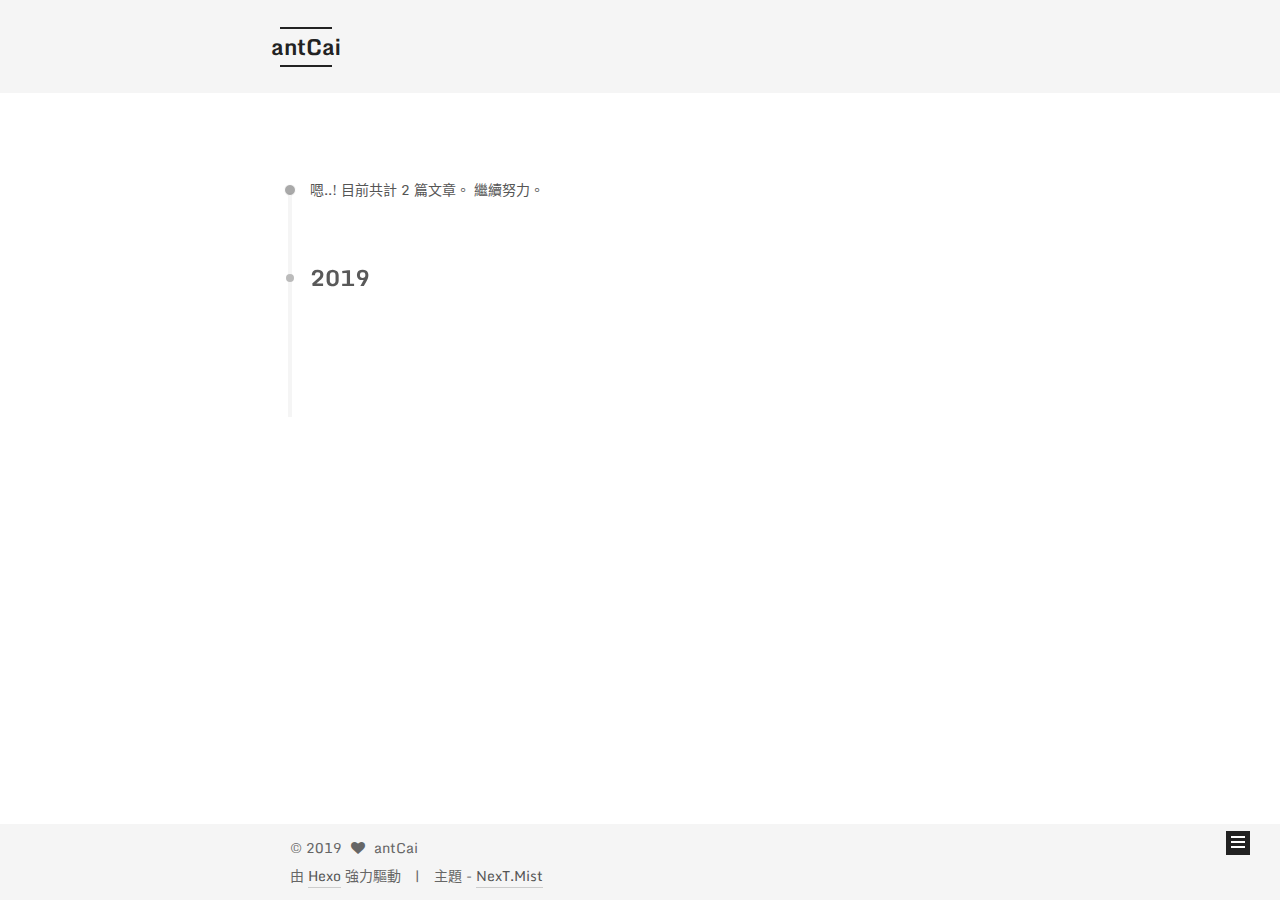
<file: archives/2019/index.html>
<!doctype html>



  


<html class="theme-next mist use-motion" lang="zh-tw">
<head>
  <meta charset="UTF-8"/>
<meta http-equiv="X-UA-Compatible" content="IE=edge" />
<meta name="viewport" content="width=device-width, initial-scale=1, maximum-scale=1"/>



<meta http-equiv="Cache-Control" content="no-transform" />
<meta http-equiv="Cache-Control" content="no-siteapp" />















  
  
  <link href="/lib/fancybox/source/jquery.fancybox.css?v=2.1.5" rel="stylesheet" type="text/css" />




  
  
  
  

  
    
    
  

  

  
    
      
    

    
  

  

  
    
      
    

    
  

  
    
    
    <link href="//fonts.googleapis.com/css?family=Monda:300,300italic,400,400italic,700,700italic|Microsoft YaHei:300,300italic,400,400italic,700,700italic|consolas:300,300italic,400,400italic,700,700italic&subset=latin,latin-ext" rel="stylesheet" type="text/css">
  






<link href="/lib/font-awesome/css/font-awesome.min.css?v=4.6.2" rel="stylesheet" type="text/css" />

<link href="/css/main.css?v=5.1.0" rel="stylesheet" type="text/css" />


  <meta name="keywords" content="Hexo, NexT" />








  <link rel="shortcut icon" type="image/x-icon" href="/favicon.ico?v=5.1.0" />






<meta name="description" content="If you want to go fast, go alone. If you want to go far, go together.">
<meta property="og:type" content="website">
<meta property="og:title" content="antCai">
<meta property="og:url" content="http://yoursite.com/archives/2019/index.html">
<meta property="og:site_name" content="antCai">
<meta property="og:description" content="If you want to go fast, go alone. If you want to go far, go together.">
<meta name="twitter:card" content="summary">
<meta name="twitter:title" content="antCai">
<meta name="twitter:description" content="If you want to go fast, go alone. If you want to go far, go together.">



<script type="text/javascript" id="hexo.configurations">
  var NexT = window.NexT || {};
  var CONFIG = {
    root: '/',
    scheme: 'Mist',
    sidebar: {"position":"left","display":"post","offset":12,"offset_float":0,"b2t":false,"scrollpercent":false},
    fancybox: true,
    motion: true,
    duoshuo: {
      userId: '0',
      author: '博主'
    },
    algolia: {
      applicationID: '',
      apiKey: '',
      indexName: '',
      hits: {"per_page":10},
      labels: {"input_placeholder":"Search for Posts","hits_empty":"We didn't find any results for the search: ${query}","hits_stats":"${hits} results found in ${time} ms"}
    }
  };
</script>



  <link rel="canonical" href="http://yoursite.com/archives/2019/"/>





  <title> 歸檔 | antCai </title>
</head>

<body itemscope itemtype="http://schema.org/WebPage" lang="zh-tw">

  














  
  
    
  

  <div class="container sidebar-position-left  page-archive  ">
    <div class="headband"></div>

    <header id="header" class="header" itemscope itemtype="http://schema.org/WPHeader">
      <div class="header-inner"><div class="site-brand-wrapper">
  <div class="site-meta ">
    

    <div class="custom-logo-site-title">
      <a href="/"  class="brand" rel="start">
        <span class="logo-line-before"><i></i></span>
        <span class="site-title">antCai</span>
        <span class="logo-line-after"><i></i></span>
      </a>
    </div>
      
        <p class="site-subtitle"></p>
      
  </div>

  <div class="site-nav-toggle">
    <button>
      <span class="btn-bar"></span>
      <span class="btn-bar"></span>
      <span class="btn-bar"></span>
    </button>
  </div>
</div>

<nav class="site-nav">
  

  
    <ul id="menu" class="menu">
      
        
        <li class="menu-item menu-item-home">
          <a href="/" rel="section">
            
              <i class="menu-item-icon fa fa-fw fa-home"></i> <br />
            
            首頁
          </a>
        </li>
      
        
        <li class="menu-item menu-item-archives">
          <a href="/archives" rel="section">
            
              <i class="menu-item-icon fa fa-fw fa-archive"></i> <br />
            
            歸檔
          </a>
        </li>
      
        
        <li class="menu-item menu-item-tags">
          <a href="/tags" rel="section">
            
              <i class="menu-item-icon fa fa-fw fa-tags"></i> <br />
            
            標籤
          </a>
        </li>
      

      
        <li class="menu-item menu-item-search">
          
            <a href="javascript:;" class="popup-trigger">
          
            
              <i class="menu-item-icon fa fa-search fa-fw"></i> <br />
            
            檢索
          </a>
        </li>
      
    </ul>
  

  
    <div class="site-search">
      
  <div class="popup search-popup local-search-popup">
  <div class="local-search-header clearfix">
    <span class="search-icon">
      <i class="fa fa-search"></i>
    </span>
    <span class="popup-btn-close">
      <i class="fa fa-times-circle"></i>
    </span>
    <div class="local-search-input-wrapper">
      <input autocapitalize="off" autocomplete="off" autocorrect="off"
             placeholder="搜索..." spellcheck="false"
             type="text" id="local-search-input">
    </div>
  </div>
  <div id="local-search-result"></div>
</div>



    </div>
  
</nav>



 </div>
    </header>

    <main id="main" class="main">
      <div class="main-inner">
        <div class="content-wrap">
          <div id="content" class="content">
            

  <section id="posts" class="posts-collapse">
    <span class="archive-move-on"></span>

    <span class="archive-page-counter">
      
      
      
        
      
      嗯..! 目前共計 2 篇文章。 繼續努力。
    </span>

    

      
      
      

      
        
        <div class="collection-title">
          <h2 class="archive-year motion-element" id="archive-year-2019">2019</h2>
        </div>
      
      

      

  <article class="post post-type-normal" itemscope itemtype="http://schema.org/Article">
    <header class="post-header">

      <h1 class="post-title">
        
            <a class="post-title-link" href="/2019/10/25/Hexo-入門Memo/" itemprop="url">
              
                <span itemprop="name">Hexo 入門Memo</span>
              
            </a>
        
      </h1>

      <div class="post-meta">
        <time class="post-time" itemprop="dateCreated"
              datetime="2019-10-25T10:44:29+08:00"
              content="2019-10-25" >
          10-25
        </time>
      </div>

    </header>
  </article>



    

  </section>

  



          </div>
          


          

        </div>
        
          
  
  <div class="sidebar-toggle">
    <div class="sidebar-toggle-line-wrap">
      <span class="sidebar-toggle-line sidebar-toggle-line-first"></span>
      <span class="sidebar-toggle-line sidebar-toggle-line-middle"></span>
      <span class="sidebar-toggle-line sidebar-toggle-line-last"></span>
    </div>
  </div>

  <aside id="sidebar" class="sidebar">
    <div class="sidebar-inner">

      

      

      <section class="site-overview sidebar-panel sidebar-panel-active">
        <div class="site-author motion-element" itemprop="author" itemscope itemtype="http://schema.org/Person">
          <img class="site-author-image" itemprop="image"
               src="/images/avatar.gif"
               alt="antCai" />
          <p class="site-author-name" itemprop="name">antCai</p>
           
              <p class="site-description motion-element" itemprop="description">If you want to go fast, go alone. If you want to go far, go together.</p>
          
        </div>
        <nav class="site-state motion-element">

          
            <div class="site-state-item site-state-posts">
              <a href="/archives">
                <span class="site-state-item-count">2</span>
                <span class="site-state-item-name">文章</span>
              </a>
            </div>
          

          

          
            
            
            <div class="site-state-item site-state-tags">
              
                <span class="site-state-item-count">2</span>
                <span class="site-state-item-name">標籤</span>
              
            </div>
          

        </nav>

        

        <div class="links-of-author motion-element">
          
        </div>

        
        

        
        

        


      </section>

      

      

    </div>
  </aside>


        
      </div>
    </main>

    <footer id="footer" class="footer">
      <div class="footer-inner">
        <div class="copyright" >
  
  &copy; 
  <span itemprop="copyrightYear">2019</span>
  <span class="with-love">
    <i class="fa fa-heart"></i>
  </span>
  <span class="author" itemprop="copyrightHolder">antCai</span>
</div>


<div class="powered-by">
  由 <a class="theme-link" href="https://hexo.io">Hexo</a> 強力驅動
</div>

<div class="theme-info">
  主題 -
  <a class="theme-link" href="https://github.com/iissnan/hexo-theme-next">
    NexT.Mist
  </a>
</div>


        

        
      </div>
    </footer>

    
      <div class="back-to-top">
        <i class="fa fa-arrow-up"></i>
        
      </div>
    

  </div>

  

<script type="text/javascript">
  if (Object.prototype.toString.call(window.Promise) !== '[object Function]') {
    window.Promise = null;
  }
</script>









  








  
  <script type="text/javascript" src="/lib/jquery/index.js?v=2.1.3"></script>

  
  <script type="text/javascript" src="/lib/fastclick/lib/fastclick.min.js?v=1.0.6"></script>

  
  <script type="text/javascript" src="/lib/jquery_lazyload/jquery.lazyload.js?v=1.9.7"></script>

  
  <script type="text/javascript" src="/lib/velocity/velocity.min.js?v=1.2.1"></script>

  
  <script type="text/javascript" src="/lib/velocity/velocity.ui.min.js?v=1.2.1"></script>

  
  <script type="text/javascript" src="/lib/fancybox/source/jquery.fancybox.pack.js?v=2.1.5"></script>


  


  <script type="text/javascript" src="/js/src/utils.js?v=5.1.0"></script>

  <script type="text/javascript" src="/js/src/motion.js?v=5.1.0"></script>



  
  

  
  
    <script type="text/javascript" id="motion.page.archive">
      $('.archive-year').velocity('transition.slideLeftIn');
    </script>
  


  


  <script type="text/javascript" src="/js/src/bootstrap.js?v=5.1.0"></script>



  


  




	





  





  





  






  

  <script type="text/javascript">
    // Popup Window;
    var isfetched = false;
    // Search DB path;
    var search_path = "";
    if (search_path.length == 0) {
      search_path = "search.xml";
    }
    var path = "/" + search_path;
    // monitor main search box;

    function proceedsearch() {
      $("body")
        .append('<div class="search-popup-overlay local-search-pop-overlay"></div>')
        .css('overflow', 'hidden');
      $('.popup').toggle();
    }
    // search function;
    var searchFunc = function(path, search_id, content_id) {
      'use strict';
      $.ajax({
        url: path,
        dataType: "xml",
        async: true,
        success: function( xmlResponse ) {
          // get the contents from search data
          isfetched = true;
          $('.popup').detach().appendTo('.header-inner');
          var datas = $( "entry", xmlResponse ).map(function() {
            return {
              title: $( "title", this ).text(),
              content: $("content",this).text(),
              url: $( "url" , this).text()
            };
          }).get();
          var $input = document.getElementById(search_id);
          var $resultContent = document.getElementById(content_id);
          $input.addEventListener('input', function(){
            var matchcounts = 0;
            var str='<ul class=\"search-result-list\">';
            var keywords = this.value.trim().toLowerCase().split(/[\s\-]+/);
            $resultContent.innerHTML = "";
            if (this.value.trim().length > 1) {
              // perform local searching
              datas.forEach(function(data) {
                var isMatch = false;
                var content_index = [];
                var data_title = data.title.trim().toLowerCase();
                var data_content = data.content.trim().replace(/<[^>]+>/g,"").toLowerCase();
                var data_url = decodeURIComponent(data.url);
                var index_title = -1;
                var index_content = -1;
                var first_occur = -1;
                // only match artiles with not empty titles and contents
                if(data_title != '') {
                  keywords.forEach(function(keyword, i) {
                    index_title = data_title.indexOf(keyword);
                    index_content = data_content.indexOf(keyword);
                    if( index_title >= 0 || index_content >= 0 ){
                      isMatch = true;
                      if (i == 0) {
                        first_occur = index_content;
                      }
                    }

                  });
                }
                // show search results
                if (isMatch) {
                  matchcounts += 1;
                  str += "<li><a href='"+ data_url +"' class='search-result-title'>"+ data_title +"</a>";
                  var content = data.content.trim().replace(/<[^>]+>/g,"");
                  if (first_occur >= 0) {
                    // cut out 100 characters
                    var start = first_occur - 20;
                    var end = first_occur + 80;
                    if(start < 0){
                      start = 0;
                    }
                    if(start == 0){
                      end = 50;
                    }
                    if(end > content.length){
                      end = content.length;
                    }
                    var match_content = content.substring(start, end);
                    // highlight all keywords
                    keywords.forEach(function(keyword){
                      var regS = new RegExp(keyword, "gi");
                      match_content = match_content.replace(regS, "<b class=\"search-keyword\">"+keyword+"</b>");
                    });

                    str += "<p class=\"search-result\">" + match_content +"...</p>"
                  }
                  str += "</li>";
                }
              })};
            str += "</ul>";
            if (matchcounts == 0) { str = '<div id="no-result"><i class="fa fa-frown-o fa-5x" /></div>' }
            if (keywords == "") { str = '<div id="no-result"><i class="fa fa-search fa-5x" /></div>' }
            $resultContent.innerHTML = str;
          });
          proceedsearch();
        }
      });}

    // handle and trigger popup window;
    $('.popup-trigger').click(function(e) {
      e.stopPropagation();
      if (isfetched == false) {
        searchFunc(path, 'local-search-input', 'local-search-result');
      } else {
        proceedsearch();
      };
    });

    $('.popup-btn-close').click(function(e){
      $('.popup').hide();
      $(".local-search-pop-overlay").remove();
      $('body').css('overflow', '');
    });
    $('.popup').click(function(e){
      e.stopPropagation();
    });
  </script>





  

  

  

  

  

</body>
</html>
</file>
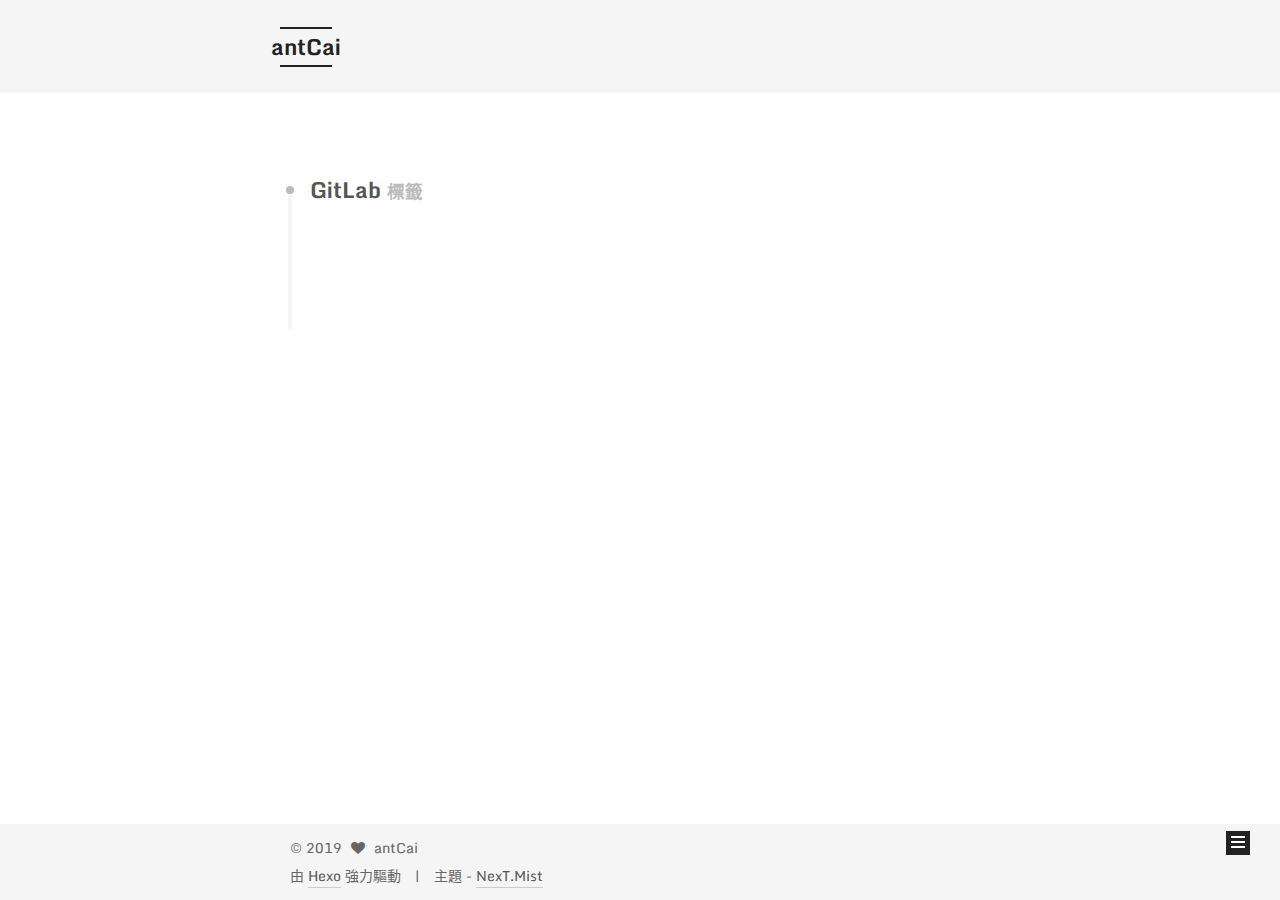
<file: tags/GitLab/index.html>
<!doctype html>



  


<html class="theme-next mist use-motion" lang="zh-tw">
<head>
  <meta charset="UTF-8"/>
<meta http-equiv="X-UA-Compatible" content="IE=edge" />
<meta name="viewport" content="width=device-width, initial-scale=1, maximum-scale=1"/>



<meta http-equiv="Cache-Control" content="no-transform" />
<meta http-equiv="Cache-Control" content="no-siteapp" />















  
  
  <link href="/lib/fancybox/source/jquery.fancybox.css?v=2.1.5" rel="stylesheet" type="text/css" />




  
  
  
  

  
    
    
  

  

  
    
      
    

    
  

  

  
    
      
    

    
  

  
    
    
    <link href="//fonts.googleapis.com/css?family=Monda:300,300italic,400,400italic,700,700italic|Microsoft YaHei:300,300italic,400,400italic,700,700italic|consolas:300,300italic,400,400italic,700,700italic&subset=latin,latin-ext" rel="stylesheet" type="text/css">
  






<link href="/lib/font-awesome/css/font-awesome.min.css?v=4.6.2" rel="stylesheet" type="text/css" />

<link href="/css/main.css?v=5.1.0" rel="stylesheet" type="text/css" />


  <meta name="keywords" content="Hexo, NexT" />








  <link rel="shortcut icon" type="image/x-icon" href="/favicon.ico?v=5.1.0" />






<meta name="description" content="If you want to go fast, go alone. If you want to go far, go together.">
<meta property="og:type" content="website">
<meta property="og:title" content="antCai">
<meta property="og:url" content="http://yoursite.com/tags/GitLab/index.html">
<meta property="og:site_name" content="antCai">
<meta property="og:description" content="If you want to go fast, go alone. If you want to go far, go together.">
<meta name="twitter:card" content="summary">
<meta name="twitter:title" content="antCai">
<meta name="twitter:description" content="If you want to go fast, go alone. If you want to go far, go together.">



<script type="text/javascript" id="hexo.configurations">
  var NexT = window.NexT || {};
  var CONFIG = {
    root: '/',
    scheme: 'Mist',
    sidebar: {"position":"left","display":"post","offset":12,"offset_float":0,"b2t":false,"scrollpercent":false},
    fancybox: true,
    motion: true,
    duoshuo: {
      userId: '0',
      author: '博主'
    },
    algolia: {
      applicationID: '',
      apiKey: '',
      indexName: '',
      hits: {"per_page":10},
      labels: {"input_placeholder":"Search for Posts","hits_empty":"We didn't find any results for the search: ${query}","hits_stats":"${hits} results found in ${time} ms"}
    }
  };
</script>



  <link rel="canonical" href="http://yoursite.com/tags/GitLab/"/>





  <title> 標籤: GitLab | antCai </title>
</head>

<body itemscope itemtype="http://schema.org/WebPage" lang="zh-tw">

  














  
  
    
  

  <div class="container sidebar-position-left  ">
    <div class="headband"></div>

    <header id="header" class="header" itemscope itemtype="http://schema.org/WPHeader">
      <div class="header-inner"><div class="site-brand-wrapper">
  <div class="site-meta ">
    

    <div class="custom-logo-site-title">
      <a href="/"  class="brand" rel="start">
        <span class="logo-line-before"><i></i></span>
        <span class="site-title">antCai</span>
        <span class="logo-line-after"><i></i></span>
      </a>
    </div>
      
        <p class="site-subtitle"></p>
      
  </div>

  <div class="site-nav-toggle">
    <button>
      <span class="btn-bar"></span>
      <span class="btn-bar"></span>
      <span class="btn-bar"></span>
    </button>
  </div>
</div>

<nav class="site-nav">
  

  
    <ul id="menu" class="menu">
      
        
        <li class="menu-item menu-item-home">
          <a href="/" rel="section">
            
              <i class="menu-item-icon fa fa-fw fa-home"></i> <br />
            
            首頁
          </a>
        </li>
      
        
        <li class="menu-item menu-item-archives">
          <a href="/archives" rel="section">
            
              <i class="menu-item-icon fa fa-fw fa-archive"></i> <br />
            
            歸檔
          </a>
        </li>
      
        
        <li class="menu-item menu-item-tags">
          <a href="/tags" rel="section">
            
              <i class="menu-item-icon fa fa-fw fa-tags"></i> <br />
            
            標籤
          </a>
        </li>
      

      
        <li class="menu-item menu-item-search">
          
            <a href="javascript:;" class="popup-trigger">
          
            
              <i class="menu-item-icon fa fa-search fa-fw"></i> <br />
            
            檢索
          </a>
        </li>
      
    </ul>
  

  
    <div class="site-search">
      
  <div class="popup search-popup local-search-popup">
  <div class="local-search-header clearfix">
    <span class="search-icon">
      <i class="fa fa-search"></i>
    </span>
    <span class="popup-btn-close">
      <i class="fa fa-times-circle"></i>
    </span>
    <div class="local-search-input-wrapper">
      <input autocapitalize="off" autocomplete="off" autocorrect="off"
             placeholder="搜索..." spellcheck="false"
             type="text" id="local-search-input">
    </div>
  </div>
  <div id="local-search-result"></div>
</div>



    </div>
  
</nav>



 </div>
    </header>

    <main id="main" class="main">
      <div class="main-inner">
        <div class="content-wrap">
          <div id="content" class="content">
            

  <div id="posts" class="posts-collapse">
    <div class="collection-title">
      <h2 >
        GitLab
        <small>標籤</small>
      </h2>
    </div>

    
      

  <article class="post post-type-normal" itemscope itemtype="http://schema.org/Article">
    <header class="post-header">

      <h1 class="post-title">
        
            <a class="post-title-link" href="/2018/04/20/GitLab-CI問題紀錄/" itemprop="url">
              
                <span itemprop="name">GitLab-CI問題紀錄</span>
              
            </a>
        
      </h1>

      <div class="post-meta">
        <time class="post-time" itemprop="dateCreated"
              datetime="2018-04-20T16:08:50+08:00"
              content="2018-04-20" >
          04-20
        </time>
      </div>

    </header>
  </article>


    
  </div>

  


          </div>
          


          

        </div>
        
          
  
  <div class="sidebar-toggle">
    <div class="sidebar-toggle-line-wrap">
      <span class="sidebar-toggle-line sidebar-toggle-line-first"></span>
      <span class="sidebar-toggle-line sidebar-toggle-line-middle"></span>
      <span class="sidebar-toggle-line sidebar-toggle-line-last"></span>
    </div>
  </div>

  <aside id="sidebar" class="sidebar">
    <div class="sidebar-inner">

      

      

      <section class="site-overview sidebar-panel sidebar-panel-active">
        <div class="site-author motion-element" itemprop="author" itemscope itemtype="http://schema.org/Person">
          <img class="site-author-image" itemprop="image"
               src="/images/avatar.gif"
               alt="antCai" />
          <p class="site-author-name" itemprop="name">antCai</p>
           
              <p class="site-description motion-element" itemprop="description">If you want to go fast, go alone. If you want to go far, go together.</p>
          
        </div>
        <nav class="site-state motion-element">

          
            <div class="site-state-item site-state-posts">
              <a href="/archives">
                <span class="site-state-item-count">2</span>
                <span class="site-state-item-name">文章</span>
              </a>
            </div>
          

          

          
            
            
            <div class="site-state-item site-state-tags">
              
                <span class="site-state-item-count">2</span>
                <span class="site-state-item-name">標籤</span>
              
            </div>
          

        </nav>

        

        <div class="links-of-author motion-element">
          
        </div>

        
        

        
        

        


      </section>

      

      

    </div>
  </aside>


        
      </div>
    </main>

    <footer id="footer" class="footer">
      <div class="footer-inner">
        <div class="copyright" >
  
  &copy; 
  <span itemprop="copyrightYear">2019</span>
  <span class="with-love">
    <i class="fa fa-heart"></i>
  </span>
  <span class="author" itemprop="copyrightHolder">antCai</span>
</div>


<div class="powered-by">
  由 <a class="theme-link" href="https://hexo.io">Hexo</a> 強力驅動
</div>

<div class="theme-info">
  主題 -
  <a class="theme-link" href="https://github.com/iissnan/hexo-theme-next">
    NexT.Mist
  </a>
</div>


        

        
      </div>
    </footer>

    
      <div class="back-to-top">
        <i class="fa fa-arrow-up"></i>
        
      </div>
    

  </div>

  

<script type="text/javascript">
  if (Object.prototype.toString.call(window.Promise) !== '[object Function]') {
    window.Promise = null;
  }
</script>









  








  
  <script type="text/javascript" src="/lib/jquery/index.js?v=2.1.3"></script>

  
  <script type="text/javascript" src="/lib/fastclick/lib/fastclick.min.js?v=1.0.6"></script>

  
  <script type="text/javascript" src="/lib/jquery_lazyload/jquery.lazyload.js?v=1.9.7"></script>

  
  <script type="text/javascript" src="/lib/velocity/velocity.min.js?v=1.2.1"></script>

  
  <script type="text/javascript" src="/lib/velocity/velocity.ui.min.js?v=1.2.1"></script>

  
  <script type="text/javascript" src="/lib/fancybox/source/jquery.fancybox.pack.js?v=2.1.5"></script>


  


  <script type="text/javascript" src="/js/src/utils.js?v=5.1.0"></script>

  <script type="text/javascript" src="/js/src/motion.js?v=5.1.0"></script>



  
  

  

  


  <script type="text/javascript" src="/js/src/bootstrap.js?v=5.1.0"></script>



  


  




	





  





  





  






  

  <script type="text/javascript">
    // Popup Window;
    var isfetched = false;
    // Search DB path;
    var search_path = "";
    if (search_path.length == 0) {
      search_path = "search.xml";
    }
    var path = "/" + search_path;
    // monitor main search box;

    function proceedsearch() {
      $("body")
        .append('<div class="search-popup-overlay local-search-pop-overlay"></div>')
        .css('overflow', 'hidden');
      $('.popup').toggle();
    }
    // search function;
    var searchFunc = function(path, search_id, content_id) {
      'use strict';
      $.ajax({
        url: path,
        dataType: "xml",
        async: true,
        success: function( xmlResponse ) {
          // get the contents from search data
          isfetched = true;
          $('.popup').detach().appendTo('.header-inner');
          var datas = $( "entry", xmlResponse ).map(function() {
            return {
              title: $( "title", this ).text(),
              content: $("content",this).text(),
              url: $( "url" , this).text()
            };
          }).get();
          var $input = document.getElementById(search_id);
          var $resultContent = document.getElementById(content_id);
          $input.addEventListener('input', function(){
            var matchcounts = 0;
            var str='<ul class=\"search-result-list\">';
            var keywords = this.value.trim().toLowerCase().split(/[\s\-]+/);
            $resultContent.innerHTML = "";
            if (this.value.trim().length > 1) {
              // perform local searching
              datas.forEach(function(data) {
                var isMatch = false;
                var content_index = [];
                var data_title = data.title.trim().toLowerCase();
                var data_content = data.content.trim().replace(/<[^>]+>/g,"").toLowerCase();
                var data_url = decodeURIComponent(data.url);
                var index_title = -1;
                var index_content = -1;
                var first_occur = -1;
                // only match artiles with not empty titles and contents
                if(data_title != '') {
                  keywords.forEach(function(keyword, i) {
                    index_title = data_title.indexOf(keyword);
                    index_content = data_content.indexOf(keyword);
                    if( index_title >= 0 || index_content >= 0 ){
                      isMatch = true;
                      if (i == 0) {
                        first_occur = index_content;
                      }
                    }

                  });
                }
                // show search results
                if (isMatch) {
                  matchcounts += 1;
                  str += "<li><a href='"+ data_url +"' class='search-result-title'>"+ data_title +"</a>";
                  var content = data.content.trim().replace(/<[^>]+>/g,"");
                  if (first_occur >= 0) {
                    // cut out 100 characters
                    var start = first_occur - 20;
                    var end = first_occur + 80;
                    if(start < 0){
                      start = 0;
                    }
                    if(start == 0){
                      end = 50;
                    }
                    if(end > content.length){
                      end = content.length;
                    }
                    var match_content = content.substring(start, end);
                    // highlight all keywords
                    keywords.forEach(function(keyword){
                      var regS = new RegExp(keyword, "gi");
                      match_content = match_content.replace(regS, "<b class=\"search-keyword\">"+keyword+"</b>");
                    });

                    str += "<p class=\"search-result\">" + match_content +"...</p>"
                  }
                  str += "</li>";
                }
              })};
            str += "</ul>";
            if (matchcounts == 0) { str = '<div id="no-result"><i class="fa fa-frown-o fa-5x" /></div>' }
            if (keywords == "") { str = '<div id="no-result"><i class="fa fa-search fa-5x" /></div>' }
            $resultContent.innerHTML = str;
          });
          proceedsearch();
        }
      });}

    // handle and trigger popup window;
    $('.popup-trigger').click(function(e) {
      e.stopPropagation();
      if (isfetched == false) {
        searchFunc(path, 'local-search-input', 'local-search-result');
      } else {
        proceedsearch();
      };
    });

    $('.popup-btn-close').click(function(e){
      $('.popup').hide();
      $(".local-search-pop-overlay").remove();
      $('body').css('overflow', '');
    });
    $('.popup').click(function(e){
      e.stopPropagation();
    });
  </script>





  

  

  

  

  

</body>
</html>
</file>
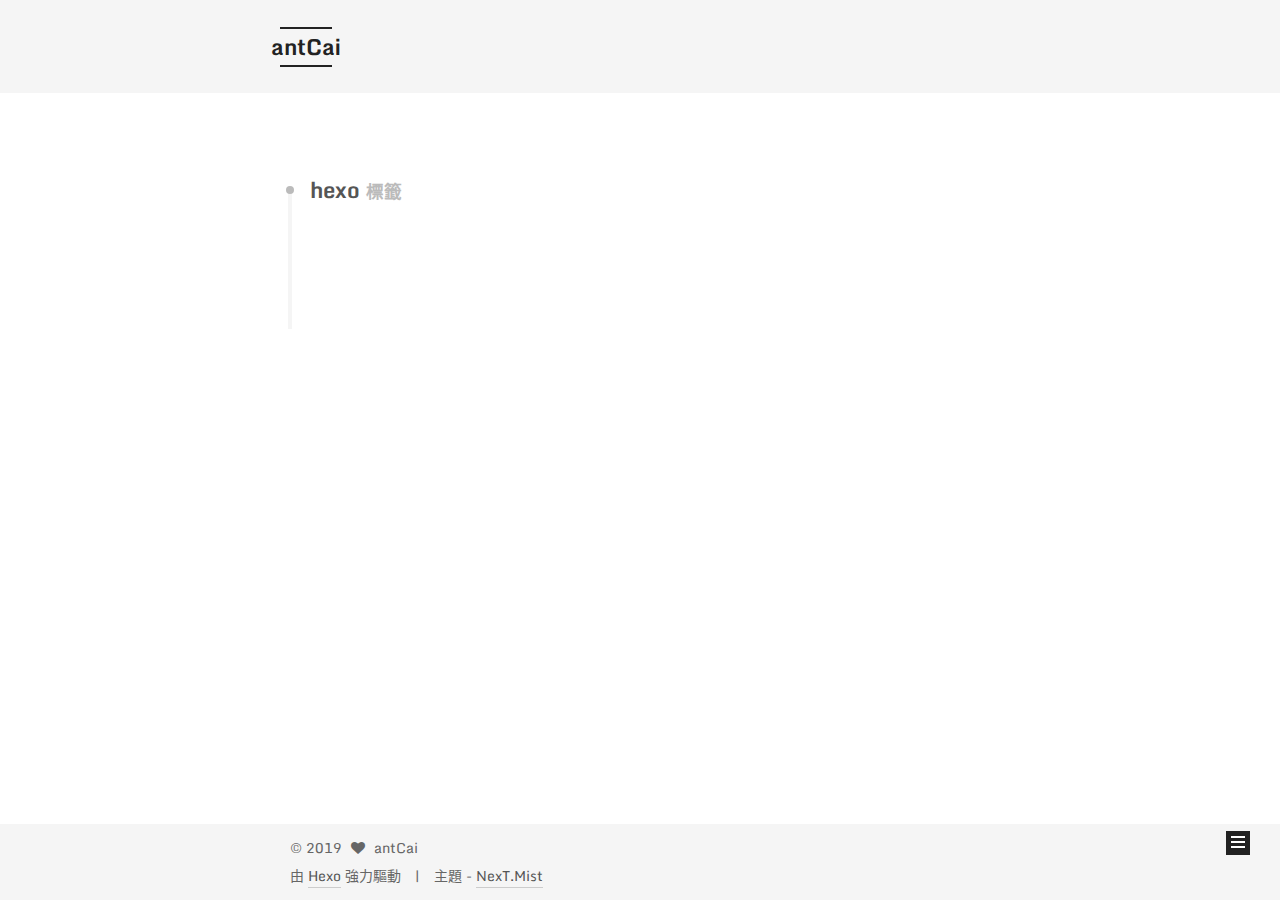
<file: tags/hexo/index.html>
<!doctype html>



  


<html class="theme-next mist use-motion" lang="zh-tw">
<head>
  <meta charset="UTF-8"/>
<meta http-equiv="X-UA-Compatible" content="IE=edge" />
<meta name="viewport" content="width=device-width, initial-scale=1, maximum-scale=1"/>



<meta http-equiv="Cache-Control" content="no-transform" />
<meta http-equiv="Cache-Control" content="no-siteapp" />















  
  
  <link href="/lib/fancybox/source/jquery.fancybox.css?v=2.1.5" rel="stylesheet" type="text/css" />




  
  
  
  

  
    
    
  

  

  
    
      
    

    
  

  

  
    
      
    

    
  

  
    
    
    <link href="//fonts.googleapis.com/css?family=Monda:300,300italic,400,400italic,700,700italic|Microsoft YaHei:300,300italic,400,400italic,700,700italic|consolas:300,300italic,400,400italic,700,700italic&subset=latin,latin-ext" rel="stylesheet" type="text/css">
  






<link href="/lib/font-awesome/css/font-awesome.min.css?v=4.6.2" rel="stylesheet" type="text/css" />

<link href="/css/main.css?v=5.1.0" rel="stylesheet" type="text/css" />


  <meta name="keywords" content="Hexo, NexT" />








  <link rel="shortcut icon" type="image/x-icon" href="/favicon.ico?v=5.1.0" />






<meta name="description" content="If you want to go fast, go alone. If you want to go far, go together.">
<meta property="og:type" content="website">
<meta property="og:title" content="antCai">
<meta property="og:url" content="http://yoursite.com/tags/hexo/index.html">
<meta property="og:site_name" content="antCai">
<meta property="og:description" content="If you want to go fast, go alone. If you want to go far, go together.">
<meta name="twitter:card" content="summary">
<meta name="twitter:title" content="antCai">
<meta name="twitter:description" content="If you want to go fast, go alone. If you want to go far, go together.">



<script type="text/javascript" id="hexo.configurations">
  var NexT = window.NexT || {};
  var CONFIG = {
    root: '/',
    scheme: 'Mist',
    sidebar: {"position":"left","display":"post","offset":12,"offset_float":0,"b2t":false,"scrollpercent":false},
    fancybox: true,
    motion: true,
    duoshuo: {
      userId: '0',
      author: '博主'
    },
    algolia: {
      applicationID: '',
      apiKey: '',
      indexName: '',
      hits: {"per_page":10},
      labels: {"input_placeholder":"Search for Posts","hits_empty":"We didn't find any results for the search: ${query}","hits_stats":"${hits} results found in ${time} ms"}
    }
  };
</script>



  <link rel="canonical" href="http://yoursite.com/tags/hexo/"/>





  <title> 標籤: hexo | antCai </title>
</head>

<body itemscope itemtype="http://schema.org/WebPage" lang="zh-tw">

  














  
  
    
  

  <div class="container sidebar-position-left  ">
    <div class="headband"></div>

    <header id="header" class="header" itemscope itemtype="http://schema.org/WPHeader">
      <div class="header-inner"><div class="site-brand-wrapper">
  <div class="site-meta ">
    

    <div class="custom-logo-site-title">
      <a href="/"  class="brand" rel="start">
        <span class="logo-line-before"><i></i></span>
        <span class="site-title">antCai</span>
        <span class="logo-line-after"><i></i></span>
      </a>
    </div>
      
        <p class="site-subtitle"></p>
      
  </div>

  <div class="site-nav-toggle">
    <button>
      <span class="btn-bar"></span>
      <span class="btn-bar"></span>
      <span class="btn-bar"></span>
    </button>
  </div>
</div>

<nav class="site-nav">
  

  
    <ul id="menu" class="menu">
      
        
        <li class="menu-item menu-item-home">
          <a href="/" rel="section">
            
              <i class="menu-item-icon fa fa-fw fa-home"></i> <br />
            
            首頁
          </a>
        </li>
      
        
        <li class="menu-item menu-item-archives">
          <a href="/archives" rel="section">
            
              <i class="menu-item-icon fa fa-fw fa-archive"></i> <br />
            
            歸檔
          </a>
        </li>
      
        
        <li class="menu-item menu-item-tags">
          <a href="/tags" rel="section">
            
              <i class="menu-item-icon fa fa-fw fa-tags"></i> <br />
            
            標籤
          </a>
        </li>
      

      
        <li class="menu-item menu-item-search">
          
            <a href="javascript:;" class="popup-trigger">
          
            
              <i class="menu-item-icon fa fa-search fa-fw"></i> <br />
            
            檢索
          </a>
        </li>
      
    </ul>
  

  
    <div class="site-search">
      
  <div class="popup search-popup local-search-popup">
  <div class="local-search-header clearfix">
    <span class="search-icon">
      <i class="fa fa-search"></i>
    </span>
    <span class="popup-btn-close">
      <i class="fa fa-times-circle"></i>
    </span>
    <div class="local-search-input-wrapper">
      <input autocapitalize="off" autocomplete="off" autocorrect="off"
             placeholder="搜索..." spellcheck="false"
             type="text" id="local-search-input">
    </div>
  </div>
  <div id="local-search-result"></div>
</div>



    </div>
  
</nav>



 </div>
    </header>

    <main id="main" class="main">
      <div class="main-inner">
        <div class="content-wrap">
          <div id="content" class="content">
            

  <div id="posts" class="posts-collapse">
    <div class="collection-title">
      <h2 >
        hexo
        <small>標籤</small>
      </h2>
    </div>

    
      

  <article class="post post-type-normal" itemscope itemtype="http://schema.org/Article">
    <header class="post-header">

      <h1 class="post-title">
        
            <a class="post-title-link" href="/2019/10/25/Hexo-入門Memo/" itemprop="url">
              
                <span itemprop="name">Hexo 入門Memo</span>
              
            </a>
        
      </h1>

      <div class="post-meta">
        <time class="post-time" itemprop="dateCreated"
              datetime="2019-10-25T10:44:29+08:00"
              content="2019-10-25" >
          10-25
        </time>
      </div>

    </header>
  </article>


    
  </div>

  


          </div>
          


          

        </div>
        
          
  
  <div class="sidebar-toggle">
    <div class="sidebar-toggle-line-wrap">
      <span class="sidebar-toggle-line sidebar-toggle-line-first"></span>
      <span class="sidebar-toggle-line sidebar-toggle-line-middle"></span>
      <span class="sidebar-toggle-line sidebar-toggle-line-last"></span>
    </div>
  </div>

  <aside id="sidebar" class="sidebar">
    <div class="sidebar-inner">

      

      

      <section class="site-overview sidebar-panel sidebar-panel-active">
        <div class="site-author motion-element" itemprop="author" itemscope itemtype="http://schema.org/Person">
          <img class="site-author-image" itemprop="image"
               src="/images/avatar.gif"
               alt="antCai" />
          <p class="site-author-name" itemprop="name">antCai</p>
           
              <p class="site-description motion-element" itemprop="description">If you want to go fast, go alone. If you want to go far, go together.</p>
          
        </div>
        <nav class="site-state motion-element">

          
            <div class="site-state-item site-state-posts">
              <a href="/archives">
                <span class="site-state-item-count">2</span>
                <span class="site-state-item-name">文章</span>
              </a>
            </div>
          

          

          
            
            
            <div class="site-state-item site-state-tags">
              
                <span class="site-state-item-count">2</span>
                <span class="site-state-item-name">標籤</span>
              
            </div>
          

        </nav>

        

        <div class="links-of-author motion-element">
          
        </div>

        
        

        
        

        


      </section>

      

      

    </div>
  </aside>


        
      </div>
    </main>

    <footer id="footer" class="footer">
      <div class="footer-inner">
        <div class="copyright" >
  
  &copy; 
  <span itemprop="copyrightYear">2019</span>
  <span class="with-love">
    <i class="fa fa-heart"></i>
  </span>
  <span class="author" itemprop="copyrightHolder">antCai</span>
</div>


<div class="powered-by">
  由 <a class="theme-link" href="https://hexo.io">Hexo</a> 強力驅動
</div>

<div class="theme-info">
  主題 -
  <a class="theme-link" href="https://github.com/iissnan/hexo-theme-next">
    NexT.Mist
  </a>
</div>


        

        
      </div>
    </footer>

    
      <div class="back-to-top">
        <i class="fa fa-arrow-up"></i>
        
      </div>
    

  </div>

  

<script type="text/javascript">
  if (Object.prototype.toString.call(window.Promise) !== '[object Function]') {
    window.Promise = null;
  }
</script>









  








  
  <script type="text/javascript" src="/lib/jquery/index.js?v=2.1.3"></script>

  
  <script type="text/javascript" src="/lib/fastclick/lib/fastclick.min.js?v=1.0.6"></script>

  
  <script type="text/javascript" src="/lib/jquery_lazyload/jquery.lazyload.js?v=1.9.7"></script>

  
  <script type="text/javascript" src="/lib/velocity/velocity.min.js?v=1.2.1"></script>

  
  <script type="text/javascript" src="/lib/velocity/velocity.ui.min.js?v=1.2.1"></script>

  
  <script type="text/javascript" src="/lib/fancybox/source/jquery.fancybox.pack.js?v=2.1.5"></script>


  


  <script type="text/javascript" src="/js/src/utils.js?v=5.1.0"></script>

  <script type="text/javascript" src="/js/src/motion.js?v=5.1.0"></script>



  
  

  

  


  <script type="text/javascript" src="/js/src/bootstrap.js?v=5.1.0"></script>



  


  




	





  





  





  






  

  <script type="text/javascript">
    // Popup Window;
    var isfetched = false;
    // Search DB path;
    var search_path = "";
    if (search_path.length == 0) {
      search_path = "search.xml";
    }
    var path = "/" + search_path;
    // monitor main search box;

    function proceedsearch() {
      $("body")
        .append('<div class="search-popup-overlay local-search-pop-overlay"></div>')
        .css('overflow', 'hidden');
      $('.popup').toggle();
    }
    // search function;
    var searchFunc = function(path, search_id, content_id) {
      'use strict';
      $.ajax({
        url: path,
        dataType: "xml",
        async: true,
        success: function( xmlResponse ) {
          // get the contents from search data
          isfetched = true;
          $('.popup').detach().appendTo('.header-inner');
          var datas = $( "entry", xmlResponse ).map(function() {
            return {
              title: $( "title", this ).text(),
              content: $("content",this).text(),
              url: $( "url" , this).text()
            };
          }).get();
          var $input = document.getElementById(search_id);
          var $resultContent = document.getElementById(content_id);
          $input.addEventListener('input', function(){
            var matchcounts = 0;
            var str='<ul class=\"search-result-list\">';
            var keywords = this.value.trim().toLowerCase().split(/[\s\-]+/);
            $resultContent.innerHTML = "";
            if (this.value.trim().length > 1) {
              // perform local searching
              datas.forEach(function(data) {
                var isMatch = false;
                var content_index = [];
                var data_title = data.title.trim().toLowerCase();
                var data_content = data.content.trim().replace(/<[^>]+>/g,"").toLowerCase();
                var data_url = decodeURIComponent(data.url);
                var index_title = -1;
                var index_content = -1;
                var first_occur = -1;
                // only match artiles with not empty titles and contents
                if(data_title != '') {
                  keywords.forEach(function(keyword, i) {
                    index_title = data_title.indexOf(keyword);
                    index_content = data_content.indexOf(keyword);
                    if( index_title >= 0 || index_content >= 0 ){
                      isMatch = true;
                      if (i == 0) {
                        first_occur = index_content;
                      }
                    }

                  });
                }
                // show search results
                if (isMatch) {
                  matchcounts += 1;
                  str += "<li><a href='"+ data_url +"' class='search-result-title'>"+ data_title +"</a>";
                  var content = data.content.trim().replace(/<[^>]+>/g,"");
                  if (first_occur >= 0) {
                    // cut out 100 characters
                    var start = first_occur - 20;
                    var end = first_occur + 80;
                    if(start < 0){
                      start = 0;
                    }
                    if(start == 0){
                      end = 50;
                    }
                    if(end > content.length){
                      end = content.length;
                    }
                    var match_content = content.substring(start, end);
                    // highlight all keywords
                    keywords.forEach(function(keyword){
                      var regS = new RegExp(keyword, "gi");
                      match_content = match_content.replace(regS, "<b class=\"search-keyword\">"+keyword+"</b>");
                    });

                    str += "<p class=\"search-result\">" + match_content +"...</p>"
                  }
                  str += "</li>";
                }
              })};
            str += "</ul>";
            if (matchcounts == 0) { str = '<div id="no-result"><i class="fa fa-frown-o fa-5x" /></div>' }
            if (keywords == "") { str = '<div id="no-result"><i class="fa fa-search fa-5x" /></div>' }
            $resultContent.innerHTML = str;
          });
          proceedsearch();
        }
      });}

    // handle and trigger popup window;
    $('.popup-trigger').click(function(e) {
      e.stopPropagation();
      if (isfetched == false) {
        searchFunc(path, 'local-search-input', 'local-search-result');
      } else {
        proceedsearch();
      };
    });

    $('.popup-btn-close').click(function(e){
      $('.popup').hide();
      $(".local-search-pop-overlay").remove();
      $('body').css('overflow', '');
    });
    $('.popup').click(function(e){
      e.stopPropagation();
    });
  </script>





  

  

  

  

  

</body>
</html>
</file>
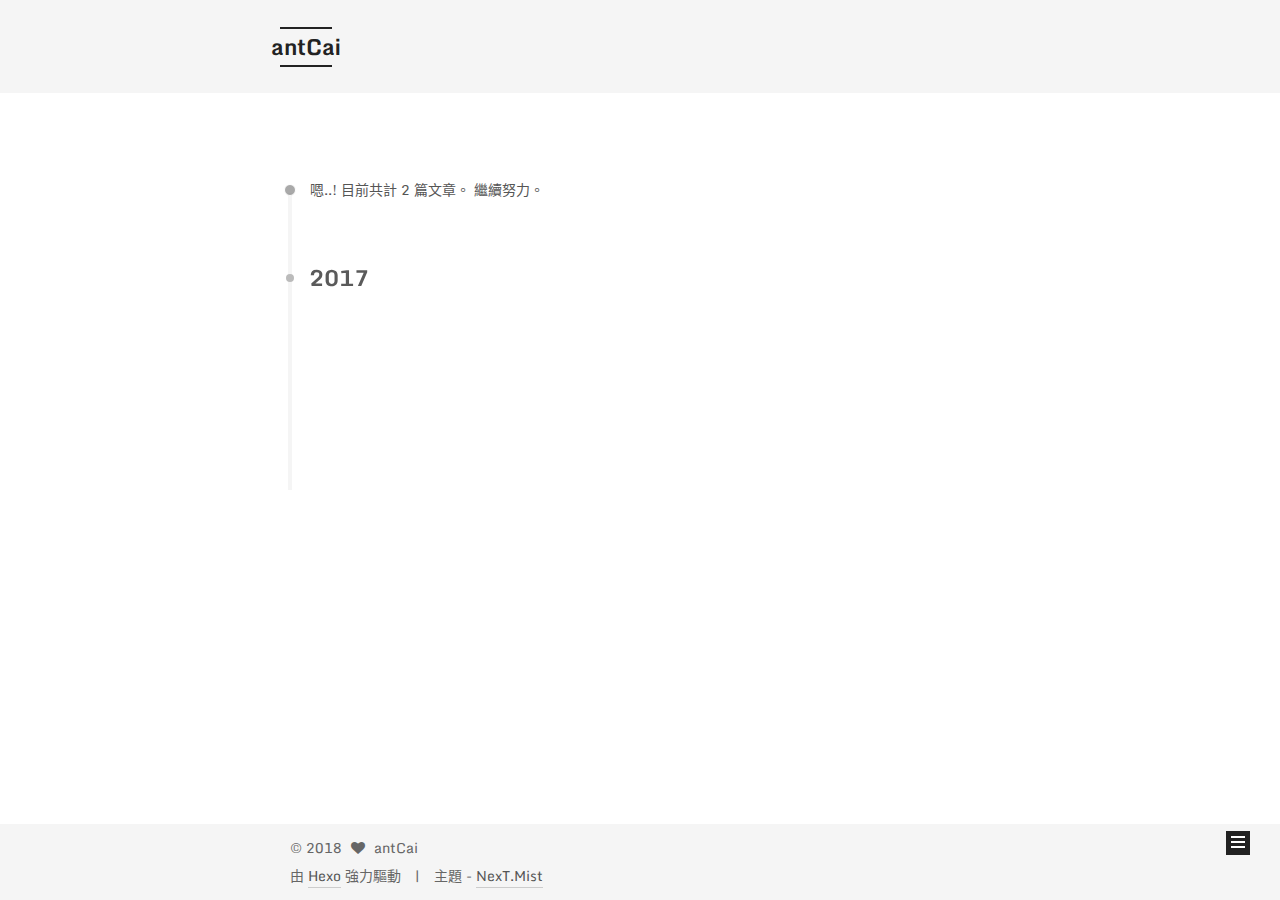
<file: archives/2017/04/index.html>
<!doctype html>



  


<html class="theme-next mist use-motion" lang="zh-tw">
<head>
  <meta charset="UTF-8"/>
<meta http-equiv="X-UA-Compatible" content="IE=edge" />
<meta name="viewport" content="width=device-width, initial-scale=1, maximum-scale=1"/>



<meta http-equiv="Cache-Control" content="no-transform" />
<meta http-equiv="Cache-Control" content="no-siteapp" />















  
  
  <link href="/lib/fancybox/source/jquery.fancybox.css?v=2.1.5" rel="stylesheet" type="text/css" />




  
  
  
  

  
    
    
  

  

  
    
      
    

    
  

  

  
    
      
    

    
  

  
    
    
    <link href="//fonts.googleapis.com/css?family=Monda:300,300italic,400,400italic,700,700italic|Microsoft YaHei:300,300italic,400,400italic,700,700italic|consolas:300,300italic,400,400italic,700,700italic&subset=latin,latin-ext" rel="stylesheet" type="text/css">
  






<link href="/lib/font-awesome/css/font-awesome.min.css?v=4.6.2" rel="stylesheet" type="text/css" />

<link href="/css/main.css?v=5.1.0" rel="stylesheet" type="text/css" />


  <meta name="keywords" content="Hexo, NexT" />








  <link rel="shortcut icon" type="image/x-icon" href="/favicon.ico?v=5.1.0" />






<meta name="description" content="If you want to go fast, go alone. If you want to go far, go together.">
<meta property="og:type" content="website">
<meta property="og:title" content="antCai">
<meta property="og:url" content="http://yoursite.com/archives/2017/04/index.html">
<meta property="og:site_name" content="antCai">
<meta property="og:description" content="If you want to go fast, go alone. If you want to go far, go together.">
<meta name="twitter:card" content="summary">
<meta name="twitter:title" content="antCai">
<meta name="twitter:description" content="If you want to go fast, go alone. If you want to go far, go together.">



<script type="text/javascript" id="hexo.configurations">
  var NexT = window.NexT || {};
  var CONFIG = {
    root: '/',
    scheme: 'Mist',
    sidebar: {"position":"left","display":"post","offset":12,"offset_float":0,"b2t":false,"scrollpercent":false},
    fancybox: true,
    motion: true,
    duoshuo: {
      userId: '0',
      author: '博主'
    },
    algolia: {
      applicationID: '',
      apiKey: '',
      indexName: '',
      hits: {"per_page":10},
      labels: {"input_placeholder":"Search for Posts","hits_empty":"We didn't find any results for the search: ${query}","hits_stats":"${hits} results found in ${time} ms"}
    }
  };
</script>



  <link rel="canonical" href="http://yoursite.com/archives/2017/04/"/>





  <title> 歸檔 | antCai </title>
</head>

<body itemscope itemtype="http://schema.org/WebPage" lang="zh-tw">

  














  
  
    
  

  <div class="container sidebar-position-left  page-archive  ">
    <div class="headband"></div>

    <header id="header" class="header" itemscope itemtype="http://schema.org/WPHeader">
      <div class="header-inner"><div class="site-brand-wrapper">
  <div class="site-meta ">
    

    <div class="custom-logo-site-title">
      <a href="/"  class="brand" rel="start">
        <span class="logo-line-before"><i></i></span>
        <span class="site-title">antCai</span>
        <span class="logo-line-after"><i></i></span>
      </a>
    </div>
      
        <p class="site-subtitle"></p>
      
  </div>

  <div class="site-nav-toggle">
    <button>
      <span class="btn-bar"></span>
      <span class="btn-bar"></span>
      <span class="btn-bar"></span>
    </button>
  </div>
</div>

<nav class="site-nav">
  

  
    <ul id="menu" class="menu">
      
        
        <li class="menu-item menu-item-home">
          <a href="/" rel="section">
            
              <i class="menu-item-icon fa fa-fw fa-home"></i> <br />
            
            首頁
          </a>
        </li>
      
        
        <li class="menu-item menu-item-archives">
          <a href="/archives" rel="section">
            
              <i class="menu-item-icon fa fa-fw fa-archive"></i> <br />
            
            歸檔
          </a>
        </li>
      
        
        <li class="menu-item menu-item-tags">
          <a href="/tags" rel="section">
            
              <i class="menu-item-icon fa fa-fw fa-tags"></i> <br />
            
            標籤
          </a>
        </li>
      

      
    </ul>
  

  
</nav>



 </div>
    </header>

    <main id="main" class="main">
      <div class="main-inner">
        <div class="content-wrap">
          <div id="content" class="content">
            

  <section id="posts" class="posts-collapse">
    <span class="archive-move-on"></span>

    <span class="archive-page-counter">
      
      
      
        
      
      嗯..! 目前共計 2 篇文章。 繼續努力。
    </span>

    

      
      
      

      
        
        <div class="collection-title">
          <h2 class="archive-year motion-element" id="archive-year-2017">2017</h2>
        </div>
      
      

      

  <article class="post post-type-normal" itemscope itemtype="http://schema.org/Article">
    <header class="post-header">

      <h1 class="post-title">
        
            <a class="post-title-link" href="/2017/04/07/title/" itemprop="url">
              
                <span itemprop="name">title</span>
              
            </a>
        
      </h1>

      <div class="post-meta">
        <time class="post-time" itemprop="dateCreated"
              datetime="2017-04-07T11:30:09+08:00"
              content="2017-04-07" >
          04-07
        </time>
      </div>

    </header>
  </article>



    

      
      
      

      
      

      

  <article class="post post-type-normal" itemscope itemtype="http://schema.org/Article">
    <header class="post-header">

      <h1 class="post-title">
        
            <a class="post-title-link" href="/2017/04/07/hello-world/" itemprop="url">
              
                <span itemprop="name">Hello World</span>
              
            </a>
        
      </h1>

      <div class="post-meta">
        <time class="post-time" itemprop="dateCreated"
              datetime="2017-04-07T10:00:09+08:00"
              content="2017-04-07" >
          04-07
        </time>
      </div>

    </header>
  </article>



    

  </section>

  



          </div>
          


          

        </div>
        
          
  
  <div class="sidebar-toggle">
    <div class="sidebar-toggle-line-wrap">
      <span class="sidebar-toggle-line sidebar-toggle-line-first"></span>
      <span class="sidebar-toggle-line sidebar-toggle-line-middle"></span>
      <span class="sidebar-toggle-line sidebar-toggle-line-last"></span>
    </div>
  </div>

  <aside id="sidebar" class="sidebar">
    <div class="sidebar-inner">

      

      

      <section class="site-overview sidebar-panel sidebar-panel-active">
        <div class="site-author motion-element" itemprop="author" itemscope itemtype="http://schema.org/Person">
          <img class="site-author-image" itemprop="image"
               src="/images/avatar.gif"
               alt="antCai" />
          <p class="site-author-name" itemprop="name">antCai</p>
           
              <p class="site-description motion-element" itemprop="description">If you want to go fast, go alone. If you want to go far, go together.</p>
          
        </div>
        <nav class="site-state motion-element">

          
            <div class="site-state-item site-state-posts">
              <a href="/archives">
                <span class="site-state-item-count">2</span>
                <span class="site-state-item-name">文章</span>
              </a>
            </div>
          

          

          

        </nav>

        

        <div class="links-of-author motion-element">
          
        </div>

        
        

        
        

        


      </section>

      

      

    </div>
  </aside>


        
      </div>
    </main>

    <footer id="footer" class="footer">
      <div class="footer-inner">
        <div class="copyright" >
  
  &copy; 
  <span itemprop="copyrightYear">2018</span>
  <span class="with-love">
    <i class="fa fa-heart"></i>
  </span>
  <span class="author" itemprop="copyrightHolder">antCai</span>
</div>


<div class="powered-by">
  由 <a class="theme-link" href="https://hexo.io">Hexo</a> 強力驅動
</div>

<div class="theme-info">
  主題 -
  <a class="theme-link" href="https://github.com/iissnan/hexo-theme-next">
    NexT.Mist
  </a>
</div>


        

        
      </div>
    </footer>

    
      <div class="back-to-top">
        <i class="fa fa-arrow-up"></i>
        
      </div>
    

  </div>

  

<script type="text/javascript">
  if (Object.prototype.toString.call(window.Promise) !== '[object Function]') {
    window.Promise = null;
  }
</script>









  








  
  <script type="text/javascript" src="/lib/jquery/index.js?v=2.1.3"></script>

  
  <script type="text/javascript" src="/lib/fastclick/lib/fastclick.min.js?v=1.0.6"></script>

  
  <script type="text/javascript" src="/lib/jquery_lazyload/jquery.lazyload.js?v=1.9.7"></script>

  
  <script type="text/javascript" src="/lib/velocity/velocity.min.js?v=1.2.1"></script>

  
  <script type="text/javascript" src="/lib/velocity/velocity.ui.min.js?v=1.2.1"></script>

  
  <script type="text/javascript" src="/lib/fancybox/source/jquery.fancybox.pack.js?v=2.1.5"></script>


  


  <script type="text/javascript" src="/js/src/utils.js?v=5.1.0"></script>

  <script type="text/javascript" src="/js/src/motion.js?v=5.1.0"></script>



  
  

  
  
    <script type="text/javascript" id="motion.page.archive">
      $('.archive-year').velocity('transition.slideLeftIn');
    </script>
  


  


  <script type="text/javascript" src="/js/src/bootstrap.js?v=5.1.0"></script>



  


  




	





  





  





  






  





  

  

  

  

  

</body>
</html>
</file>
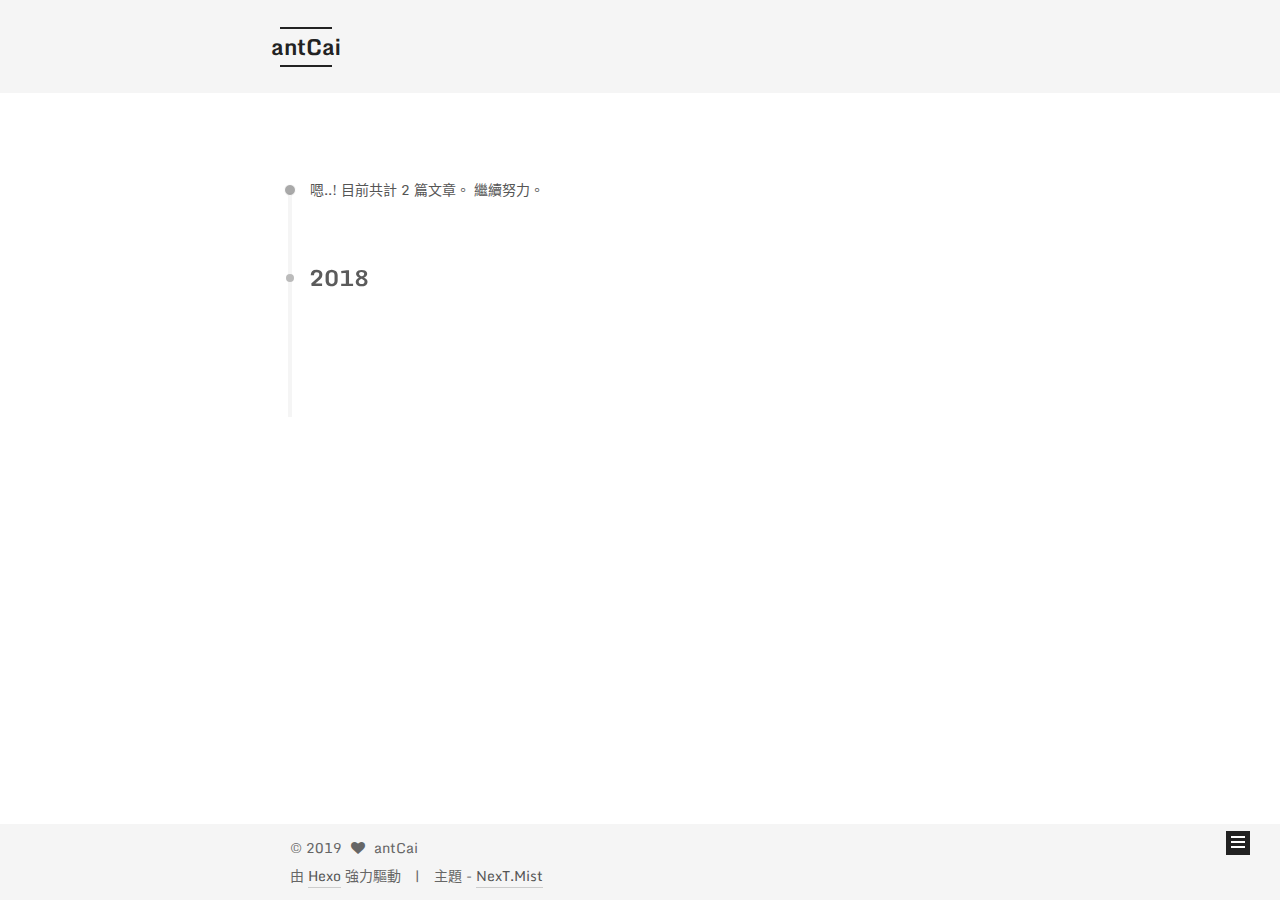
<file: archives/2018/04/index.html>
<!doctype html>



  


<html class="theme-next mist use-motion" lang="zh-tw">
<head>
  <meta charset="UTF-8"/>
<meta http-equiv="X-UA-Compatible" content="IE=edge" />
<meta name="viewport" content="width=device-width, initial-scale=1, maximum-scale=1"/>



<meta http-equiv="Cache-Control" content="no-transform" />
<meta http-equiv="Cache-Control" content="no-siteapp" />















  
  
  <link href="/lib/fancybox/source/jquery.fancybox.css?v=2.1.5" rel="stylesheet" type="text/css" />




  
  
  
  

  
    
    
  

  

  
    
      
    

    
  

  

  
    
      
    

    
  

  
    
    
    <link href="//fonts.googleapis.com/css?family=Monda:300,300italic,400,400italic,700,700italic|Microsoft YaHei:300,300italic,400,400italic,700,700italic|consolas:300,300italic,400,400italic,700,700italic&subset=latin,latin-ext" rel="stylesheet" type="text/css">
  






<link href="/lib/font-awesome/css/font-awesome.min.css?v=4.6.2" rel="stylesheet" type="text/css" />

<link href="/css/main.css?v=5.1.0" rel="stylesheet" type="text/css" />


  <meta name="keywords" content="Hexo, NexT" />








  <link rel="shortcut icon" type="image/x-icon" href="/favicon.ico?v=5.1.0" />






<meta name="description" content="If you want to go fast, go alone. If you want to go far, go together.">
<meta property="og:type" content="website">
<meta property="og:title" content="antCai">
<meta property="og:url" content="http://yoursite.com/archives/2018/04/index.html">
<meta property="og:site_name" content="antCai">
<meta property="og:description" content="If you want to go fast, go alone. If you want to go far, go together.">
<meta name="twitter:card" content="summary">
<meta name="twitter:title" content="antCai">
<meta name="twitter:description" content="If you want to go fast, go alone. If you want to go far, go together.">



<script type="text/javascript" id="hexo.configurations">
  var NexT = window.NexT || {};
  var CONFIG = {
    root: '/',
    scheme: 'Mist',
    sidebar: {"position":"left","display":"post","offset":12,"offset_float":0,"b2t":false,"scrollpercent":false},
    fancybox: true,
    motion: true,
    duoshuo: {
      userId: '0',
      author: '博主'
    },
    algolia: {
      applicationID: '',
      apiKey: '',
      indexName: '',
      hits: {"per_page":10},
      labels: {"input_placeholder":"Search for Posts","hits_empty":"We didn't find any results for the search: ${query}","hits_stats":"${hits} results found in ${time} ms"}
    }
  };
</script>



  <link rel="canonical" href="http://yoursite.com/archives/2018/04/"/>





  <title> 歸檔 | antCai </title>
</head>

<body itemscope itemtype="http://schema.org/WebPage" lang="zh-tw">

  














  
  
    
  

  <div class="container sidebar-position-left  page-archive  ">
    <div class="headband"></div>

    <header id="header" class="header" itemscope itemtype="http://schema.org/WPHeader">
      <div class="header-inner"><div class="site-brand-wrapper">
  <div class="site-meta ">
    

    <div class="custom-logo-site-title">
      <a href="/"  class="brand" rel="start">
        <span class="logo-line-before"><i></i></span>
        <span class="site-title">antCai</span>
        <span class="logo-line-after"><i></i></span>
      </a>
    </div>
      
        <p class="site-subtitle"></p>
      
  </div>

  <div class="site-nav-toggle">
    <button>
      <span class="btn-bar"></span>
      <span class="btn-bar"></span>
      <span class="btn-bar"></span>
    </button>
  </div>
</div>

<nav class="site-nav">
  

  
    <ul id="menu" class="menu">
      
        
        <li class="menu-item menu-item-home">
          <a href="/" rel="section">
            
              <i class="menu-item-icon fa fa-fw fa-home"></i> <br />
            
            首頁
          </a>
        </li>
      
        
        <li class="menu-item menu-item-archives">
          <a href="/archives" rel="section">
            
              <i class="menu-item-icon fa fa-fw fa-archive"></i> <br />
            
            歸檔
          </a>
        </li>
      
        
        <li class="menu-item menu-item-tags">
          <a href="/tags" rel="section">
            
              <i class="menu-item-icon fa fa-fw fa-tags"></i> <br />
            
            標籤
          </a>
        </li>
      

      
        <li class="menu-item menu-item-search">
          
            <a href="javascript:;" class="popup-trigger">
          
            
              <i class="menu-item-icon fa fa-search fa-fw"></i> <br />
            
            檢索
          </a>
        </li>
      
    </ul>
  

  
    <div class="site-search">
      
  <div class="popup search-popup local-search-popup">
  <div class="local-search-header clearfix">
    <span class="search-icon">
      <i class="fa fa-search"></i>
    </span>
    <span class="popup-btn-close">
      <i class="fa fa-times-circle"></i>
    </span>
    <div class="local-search-input-wrapper">
      <input autocapitalize="off" autocomplete="off" autocorrect="off"
             placeholder="搜索..." spellcheck="false"
             type="text" id="local-search-input">
    </div>
  </div>
  <div id="local-search-result"></div>
</div>



    </div>
  
</nav>



 </div>
    </header>

    <main id="main" class="main">
      <div class="main-inner">
        <div class="content-wrap">
          <div id="content" class="content">
            

  <section id="posts" class="posts-collapse">
    <span class="archive-move-on"></span>

    <span class="archive-page-counter">
      
      
      
        
      
      嗯..! 目前共計 2 篇文章。 繼續努力。
    </span>

    

      
      
      

      
        
        <div class="collection-title">
          <h2 class="archive-year motion-element" id="archive-year-2018">2018</h2>
        </div>
      
      

      

  <article class="post post-type-normal" itemscope itemtype="http://schema.org/Article">
    <header class="post-header">

      <h1 class="post-title">
        
            <a class="post-title-link" href="/2018/04/20/GitLab-CI問題紀錄/" itemprop="url">
              
                <span itemprop="name">GitLab-CI問題紀錄</span>
              
            </a>
        
      </h1>

      <div class="post-meta">
        <time class="post-time" itemprop="dateCreated"
              datetime="2018-04-20T16:08:50+08:00"
              content="2018-04-20" >
          04-20
        </time>
      </div>

    </header>
  </article>



    

  </section>

  



          </div>
          


          

        </div>
        
          
  
  <div class="sidebar-toggle">
    <div class="sidebar-toggle-line-wrap">
      <span class="sidebar-toggle-line sidebar-toggle-line-first"></span>
      <span class="sidebar-toggle-line sidebar-toggle-line-middle"></span>
      <span class="sidebar-toggle-line sidebar-toggle-line-last"></span>
    </div>
  </div>

  <aside id="sidebar" class="sidebar">
    <div class="sidebar-inner">

      

      

      <section class="site-overview sidebar-panel sidebar-panel-active">
        <div class="site-author motion-element" itemprop="author" itemscope itemtype="http://schema.org/Person">
          <img class="site-author-image" itemprop="image"
               src="/images/avatar.gif"
               alt="antCai" />
          <p class="site-author-name" itemprop="name">antCai</p>
           
              <p class="site-description motion-element" itemprop="description">If you want to go fast, go alone. If you want to go far, go together.</p>
          
        </div>
        <nav class="site-state motion-element">

          
            <div class="site-state-item site-state-posts">
              <a href="/archives">
                <span class="site-state-item-count">2</span>
                <span class="site-state-item-name">文章</span>
              </a>
            </div>
          

          

          
            
            
            <div class="site-state-item site-state-tags">
              
                <span class="site-state-item-count">2</span>
                <span class="site-state-item-name">標籤</span>
              
            </div>
          

        </nav>

        

        <div class="links-of-author motion-element">
          
        </div>

        
        

        
        

        


      </section>

      

      

    </div>
  </aside>


        
      </div>
    </main>

    <footer id="footer" class="footer">
      <div class="footer-inner">
        <div class="copyright" >
  
  &copy; 
  <span itemprop="copyrightYear">2019</span>
  <span class="with-love">
    <i class="fa fa-heart"></i>
  </span>
  <span class="author" itemprop="copyrightHolder">antCai</span>
</div>


<div class="powered-by">
  由 <a class="theme-link" href="https://hexo.io">Hexo</a> 強力驅動
</div>

<div class="theme-info">
  主題 -
  <a class="theme-link" href="https://github.com/iissnan/hexo-theme-next">
    NexT.Mist
  </a>
</div>


        

        
      </div>
    </footer>

    
      <div class="back-to-top">
        <i class="fa fa-arrow-up"></i>
        
      </div>
    

  </div>

  

<script type="text/javascript">
  if (Object.prototype.toString.call(window.Promise) !== '[object Function]') {
    window.Promise = null;
  }
</script>









  








  
  <script type="text/javascript" src="/lib/jquery/index.js?v=2.1.3"></script>

  
  <script type="text/javascript" src="/lib/fastclick/lib/fastclick.min.js?v=1.0.6"></script>

  
  <script type="text/javascript" src="/lib/jquery_lazyload/jquery.lazyload.js?v=1.9.7"></script>

  
  <script type="text/javascript" src="/lib/velocity/velocity.min.js?v=1.2.1"></script>

  
  <script type="text/javascript" src="/lib/velocity/velocity.ui.min.js?v=1.2.1"></script>

  
  <script type="text/javascript" src="/lib/fancybox/source/jquery.fancybox.pack.js?v=2.1.5"></script>


  


  <script type="text/javascript" src="/js/src/utils.js?v=5.1.0"></script>

  <script type="text/javascript" src="/js/src/motion.js?v=5.1.0"></script>



  
  

  
  
    <script type="text/javascript" id="motion.page.archive">
      $('.archive-year').velocity('transition.slideLeftIn');
    </script>
  


  


  <script type="text/javascript" src="/js/src/bootstrap.js?v=5.1.0"></script>



  


  




	





  





  





  






  

  <script type="text/javascript">
    // Popup Window;
    var isfetched = false;
    // Search DB path;
    var search_path = "";
    if (search_path.length == 0) {
      search_path = "search.xml";
    }
    var path = "/" + search_path;
    // monitor main search box;

    function proceedsearch() {
      $("body")
        .append('<div class="search-popup-overlay local-search-pop-overlay"></div>')
        .css('overflow', 'hidden');
      $('.popup').toggle();
    }
    // search function;
    var searchFunc = function(path, search_id, content_id) {
      'use strict';
      $.ajax({
        url: path,
        dataType: "xml",
        async: true,
        success: function( xmlResponse ) {
          // get the contents from search data
          isfetched = true;
          $('.popup').detach().appendTo('.header-inner');
          var datas = $( "entry", xmlResponse ).map(function() {
            return {
              title: $( "title", this ).text(),
              content: $("content",this).text(),
              url: $( "url" , this).text()
            };
          }).get();
          var $input = document.getElementById(search_id);
          var $resultContent = document.getElementById(content_id);
          $input.addEventListener('input', function(){
            var matchcounts = 0;
            var str='<ul class=\"search-result-list\">';
            var keywords = this.value.trim().toLowerCase().split(/[\s\-]+/);
            $resultContent.innerHTML = "";
            if (this.value.trim().length > 1) {
              // perform local searching
              datas.forEach(function(data) {
                var isMatch = false;
                var content_index = [];
                var data_title = data.title.trim().toLowerCase();
                var data_content = data.content.trim().replace(/<[^>]+>/g,"").toLowerCase();
                var data_url = decodeURIComponent(data.url);
                var index_title = -1;
                var index_content = -1;
                var first_occur = -1;
                // only match artiles with not empty titles and contents
                if(data_title != '') {
                  keywords.forEach(function(keyword, i) {
                    index_title = data_title.indexOf(keyword);
                    index_content = data_content.indexOf(keyword);
                    if( index_title >= 0 || index_content >= 0 ){
                      isMatch = true;
                      if (i == 0) {
                        first_occur = index_content;
                      }
                    }

                  });
                }
                // show search results
                if (isMatch) {
                  matchcounts += 1;
                  str += "<li><a href='"+ data_url +"' class='search-result-title'>"+ data_title +"</a>";
                  var content = data.content.trim().replace(/<[^>]+>/g,"");
                  if (first_occur >= 0) {
                    // cut out 100 characters
                    var start = first_occur - 20;
                    var end = first_occur + 80;
                    if(start < 0){
                      start = 0;
                    }
                    if(start == 0){
                      end = 50;
                    }
                    if(end > content.length){
                      end = content.length;
                    }
                    var match_content = content.substring(start, end);
                    // highlight all keywords
                    keywords.forEach(function(keyword){
                      var regS = new RegExp(keyword, "gi");
                      match_content = match_content.replace(regS, "<b class=\"search-keyword\">"+keyword+"</b>");
                    });

                    str += "<p class=\"search-result\">" + match_content +"...</p>"
                  }
                  str += "</li>";
                }
              })};
            str += "</ul>";
            if (matchcounts == 0) { str = '<div id="no-result"><i class="fa fa-frown-o fa-5x" /></div>' }
            if (keywords == "") { str = '<div id="no-result"><i class="fa fa-search fa-5x" /></div>' }
            $resultContent.innerHTML = str;
          });
          proceedsearch();
        }
      });}

    // handle and trigger popup window;
    $('.popup-trigger').click(function(e) {
      e.stopPropagation();
      if (isfetched == false) {
        searchFunc(path, 'local-search-input', 'local-search-result');
      } else {
        proceedsearch();
      };
    });

    $('.popup-btn-close').click(function(e){
      $('.popup').hide();
      $(".local-search-pop-overlay").remove();
      $('body').css('overflow', '');
    });
    $('.popup').click(function(e){
      e.stopPropagation();
    });
  </script>





  

  

  

  

  

</body>
</html>
</file>
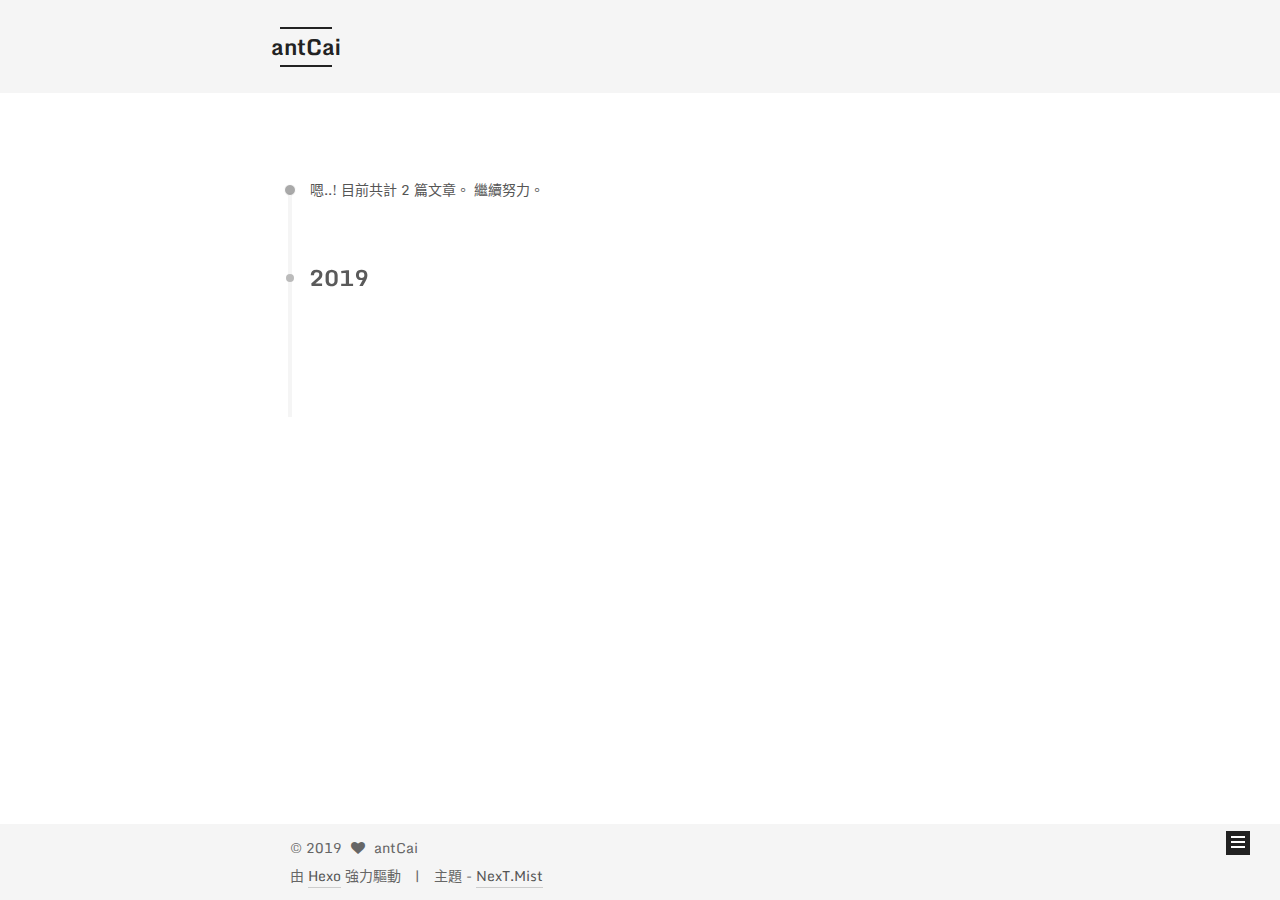
<file: archives/2019/10/index.html>
<!doctype html>



  


<html class="theme-next mist use-motion" lang="zh-tw">
<head>
  <meta charset="UTF-8"/>
<meta http-equiv="X-UA-Compatible" content="IE=edge" />
<meta name="viewport" content="width=device-width, initial-scale=1, maximum-scale=1"/>



<meta http-equiv="Cache-Control" content="no-transform" />
<meta http-equiv="Cache-Control" content="no-siteapp" />















  
  
  <link href="/lib/fancybox/source/jquery.fancybox.css?v=2.1.5" rel="stylesheet" type="text/css" />




  
  
  
  

  
    
    
  

  

  
    
      
    

    
  

  

  
    
      
    

    
  

  
    
    
    <link href="//fonts.googleapis.com/css?family=Monda:300,300italic,400,400italic,700,700italic|Microsoft YaHei:300,300italic,400,400italic,700,700italic|consolas:300,300italic,400,400italic,700,700italic&subset=latin,latin-ext" rel="stylesheet" type="text/css">
  






<link href="/lib/font-awesome/css/font-awesome.min.css?v=4.6.2" rel="stylesheet" type="text/css" />

<link href="/css/main.css?v=5.1.0" rel="stylesheet" type="text/css" />


  <meta name="keywords" content="Hexo, NexT" />








  <link rel="shortcut icon" type="image/x-icon" href="/favicon.ico?v=5.1.0" />






<meta name="description" content="If you want to go fast, go alone. If you want to go far, go together.">
<meta property="og:type" content="website">
<meta property="og:title" content="antCai">
<meta property="og:url" content="http://yoursite.com/archives/2019/10/index.html">
<meta property="og:site_name" content="antCai">
<meta property="og:description" content="If you want to go fast, go alone. If you want to go far, go together.">
<meta name="twitter:card" content="summary">
<meta name="twitter:title" content="antCai">
<meta name="twitter:description" content="If you want to go fast, go alone. If you want to go far, go together.">



<script type="text/javascript" id="hexo.configurations">
  var NexT = window.NexT || {};
  var CONFIG = {
    root: '/',
    scheme: 'Mist',
    sidebar: {"position":"left","display":"post","offset":12,"offset_float":0,"b2t":false,"scrollpercent":false},
    fancybox: true,
    motion: true,
    duoshuo: {
      userId: '0',
      author: '博主'
    },
    algolia: {
      applicationID: '',
      apiKey: '',
      indexName: '',
      hits: {"per_page":10},
      labels: {"input_placeholder":"Search for Posts","hits_empty":"We didn't find any results for the search: ${query}","hits_stats":"${hits} results found in ${time} ms"}
    }
  };
</script>



  <link rel="canonical" href="http://yoursite.com/archives/2019/10/"/>





  <title> 歸檔 | antCai </title>
</head>

<body itemscope itemtype="http://schema.org/WebPage" lang="zh-tw">

  














  
  
    
  

  <div class="container sidebar-position-left  page-archive  ">
    <div class="headband"></div>

    <header id="header" class="header" itemscope itemtype="http://schema.org/WPHeader">
      <div class="header-inner"><div class="site-brand-wrapper">
  <div class="site-meta ">
    

    <div class="custom-logo-site-title">
      <a href="/"  class="brand" rel="start">
        <span class="logo-line-before"><i></i></span>
        <span class="site-title">antCai</span>
        <span class="logo-line-after"><i></i></span>
      </a>
    </div>
      
        <p class="site-subtitle"></p>
      
  </div>

  <div class="site-nav-toggle">
    <button>
      <span class="btn-bar"></span>
      <span class="btn-bar"></span>
      <span class="btn-bar"></span>
    </button>
  </div>
</div>

<nav class="site-nav">
  

  
    <ul id="menu" class="menu">
      
        
        <li class="menu-item menu-item-home">
          <a href="/" rel="section">
            
              <i class="menu-item-icon fa fa-fw fa-home"></i> <br />
            
            首頁
          </a>
        </li>
      
        
        <li class="menu-item menu-item-archives">
          <a href="/archives" rel="section">
            
              <i class="menu-item-icon fa fa-fw fa-archive"></i> <br />
            
            歸檔
          </a>
        </li>
      
        
        <li class="menu-item menu-item-tags">
          <a href="/tags" rel="section">
            
              <i class="menu-item-icon fa fa-fw fa-tags"></i> <br />
            
            標籤
          </a>
        </li>
      

      
        <li class="menu-item menu-item-search">
          
            <a href="javascript:;" class="popup-trigger">
          
            
              <i class="menu-item-icon fa fa-search fa-fw"></i> <br />
            
            檢索
          </a>
        </li>
      
    </ul>
  

  
    <div class="site-search">
      
  <div class="popup search-popup local-search-popup">
  <div class="local-search-header clearfix">
    <span class="search-icon">
      <i class="fa fa-search"></i>
    </span>
    <span class="popup-btn-close">
      <i class="fa fa-times-circle"></i>
    </span>
    <div class="local-search-input-wrapper">
      <input autocapitalize="off" autocomplete="off" autocorrect="off"
             placeholder="搜索..." spellcheck="false"
             type="text" id="local-search-input">
    </div>
  </div>
  <div id="local-search-result"></div>
</div>



    </div>
  
</nav>



 </div>
    </header>

    <main id="main" class="main">
      <div class="main-inner">
        <div class="content-wrap">
          <div id="content" class="content">
            

  <section id="posts" class="posts-collapse">
    <span class="archive-move-on"></span>

    <span class="archive-page-counter">
      
      
      
        
      
      嗯..! 目前共計 2 篇文章。 繼續努力。
    </span>

    

      
      
      

      
        
        <div class="collection-title">
          <h2 class="archive-year motion-element" id="archive-year-2019">2019</h2>
        </div>
      
      

      

  <article class="post post-type-normal" itemscope itemtype="http://schema.org/Article">
    <header class="post-header">

      <h1 class="post-title">
        
            <a class="post-title-link" href="/2019/10/25/Hexo-入門Memo/" itemprop="url">
              
                <span itemprop="name">Hexo 入門Memo</span>
              
            </a>
        
      </h1>

      <div class="post-meta">
        <time class="post-time" itemprop="dateCreated"
              datetime="2019-10-25T10:44:29+08:00"
              content="2019-10-25" >
          10-25
        </time>
      </div>

    </header>
  </article>



    

  </section>

  



          </div>
          


          

        </div>
        
          
  
  <div class="sidebar-toggle">
    <div class="sidebar-toggle-line-wrap">
      <span class="sidebar-toggle-line sidebar-toggle-line-first"></span>
      <span class="sidebar-toggle-line sidebar-toggle-line-middle"></span>
      <span class="sidebar-toggle-line sidebar-toggle-line-last"></span>
    </div>
  </div>

  <aside id="sidebar" class="sidebar">
    <div class="sidebar-inner">

      

      

      <section class="site-overview sidebar-panel sidebar-panel-active">
        <div class="site-author motion-element" itemprop="author" itemscope itemtype="http://schema.org/Person">
          <img class="site-author-image" itemprop="image"
               src="/images/avatar.gif"
               alt="antCai" />
          <p class="site-author-name" itemprop="name">antCai</p>
           
              <p class="site-description motion-element" itemprop="description">If you want to go fast, go alone. If you want to go far, go together.</p>
          
        </div>
        <nav class="site-state motion-element">

          
            <div class="site-state-item site-state-posts">
              <a href="/archives">
                <span class="site-state-item-count">2</span>
                <span class="site-state-item-name">文章</span>
              </a>
            </div>
          

          

          
            
            
            <div class="site-state-item site-state-tags">
              
                <span class="site-state-item-count">2</span>
                <span class="site-state-item-name">標籤</span>
              
            </div>
          

        </nav>

        

        <div class="links-of-author motion-element">
          
        </div>

        
        

        
        

        


      </section>

      

      

    </div>
  </aside>


        
      </div>
    </main>

    <footer id="footer" class="footer">
      <div class="footer-inner">
        <div class="copyright" >
  
  &copy; 
  <span itemprop="copyrightYear">2019</span>
  <span class="with-love">
    <i class="fa fa-heart"></i>
  </span>
  <span class="author" itemprop="copyrightHolder">antCai</span>
</div>


<div class="powered-by">
  由 <a class="theme-link" href="https://hexo.io">Hexo</a> 強力驅動
</div>

<div class="theme-info">
  主題 -
  <a class="theme-link" href="https://github.com/iissnan/hexo-theme-next">
    NexT.Mist
  </a>
</div>


        

        
      </div>
    </footer>

    
      <div class="back-to-top">
        <i class="fa fa-arrow-up"></i>
        
      </div>
    

  </div>

  

<script type="text/javascript">
  if (Object.prototype.toString.call(window.Promise) !== '[object Function]') {
    window.Promise = null;
  }
</script>









  








  
  <script type="text/javascript" src="/lib/jquery/index.js?v=2.1.3"></script>

  
  <script type="text/javascript" src="/lib/fastclick/lib/fastclick.min.js?v=1.0.6"></script>

  
  <script type="text/javascript" src="/lib/jquery_lazyload/jquery.lazyload.js?v=1.9.7"></script>

  
  <script type="text/javascript" src="/lib/velocity/velocity.min.js?v=1.2.1"></script>

  
  <script type="text/javascript" src="/lib/velocity/velocity.ui.min.js?v=1.2.1"></script>

  
  <script type="text/javascript" src="/lib/fancybox/source/jquery.fancybox.pack.js?v=2.1.5"></script>


  


  <script type="text/javascript" src="/js/src/utils.js?v=5.1.0"></script>

  <script type="text/javascript" src="/js/src/motion.js?v=5.1.0"></script>



  
  

  
  
    <script type="text/javascript" id="motion.page.archive">
      $('.archive-year').velocity('transition.slideLeftIn');
    </script>
  


  


  <script type="text/javascript" src="/js/src/bootstrap.js?v=5.1.0"></script>



  


  




	





  





  





  






  

  <script type="text/javascript">
    // Popup Window;
    var isfetched = false;
    // Search DB path;
    var search_path = "";
    if (search_path.length == 0) {
      search_path = "search.xml";
    }
    var path = "/" + search_path;
    // monitor main search box;

    function proceedsearch() {
      $("body")
        .append('<div class="search-popup-overlay local-search-pop-overlay"></div>')
        .css('overflow', 'hidden');
      $('.popup').toggle();
    }
    // search function;
    var searchFunc = function(path, search_id, content_id) {
      'use strict';
      $.ajax({
        url: path,
        dataType: "xml",
        async: true,
        success: function( xmlResponse ) {
          // get the contents from search data
          isfetched = true;
          $('.popup').detach().appendTo('.header-inner');
          var datas = $( "entry", xmlResponse ).map(function() {
            return {
              title: $( "title", this ).text(),
              content: $("content",this).text(),
              url: $( "url" , this).text()
            };
          }).get();
          var $input = document.getElementById(search_id);
          var $resultContent = document.getElementById(content_id);
          $input.addEventListener('input', function(){
            var matchcounts = 0;
            var str='<ul class=\"search-result-list\">';
            var keywords = this.value.trim().toLowerCase().split(/[\s\-]+/);
            $resultContent.innerHTML = "";
            if (this.value.trim().length > 1) {
              // perform local searching
              datas.forEach(function(data) {
                var isMatch = false;
                var content_index = [];
                var data_title = data.title.trim().toLowerCase();
                var data_content = data.content.trim().replace(/<[^>]+>/g,"").toLowerCase();
                var data_url = decodeURIComponent(data.url);
                var index_title = -1;
                var index_content = -1;
                var first_occur = -1;
                // only match artiles with not empty titles and contents
                if(data_title != '') {
                  keywords.forEach(function(keyword, i) {
                    index_title = data_title.indexOf(keyword);
                    index_content = data_content.indexOf(keyword);
                    if( index_title >= 0 || index_content >= 0 ){
                      isMatch = true;
                      if (i == 0) {
                        first_occur = index_content;
                      }
                    }

                  });
                }
                // show search results
                if (isMatch) {
                  matchcounts += 1;
                  str += "<li><a href='"+ data_url +"' class='search-result-title'>"+ data_title +"</a>";
                  var content = data.content.trim().replace(/<[^>]+>/g,"");
                  if (first_occur >= 0) {
                    // cut out 100 characters
                    var start = first_occur - 20;
                    var end = first_occur + 80;
                    if(start < 0){
                      start = 0;
                    }
                    if(start == 0){
                      end = 50;
                    }
                    if(end > content.length){
                      end = content.length;
                    }
                    var match_content = content.substring(start, end);
                    // highlight all keywords
                    keywords.forEach(function(keyword){
                      var regS = new RegExp(keyword, "gi");
                      match_content = match_content.replace(regS, "<b class=\"search-keyword\">"+keyword+"</b>");
                    });

                    str += "<p class=\"search-result\">" + match_content +"...</p>"
                  }
                  str += "</li>";
                }
              })};
            str += "</ul>";
            if (matchcounts == 0) { str = '<div id="no-result"><i class="fa fa-frown-o fa-5x" /></div>' }
            if (keywords == "") { str = '<div id="no-result"><i class="fa fa-search fa-5x" /></div>' }
            $resultContent.innerHTML = str;
          });
          proceedsearch();
        }
      });}

    // handle and trigger popup window;
    $('.popup-trigger').click(function(e) {
      e.stopPropagation();
      if (isfetched == false) {
        searchFunc(path, 'local-search-input', 'local-search-result');
      } else {
        proceedsearch();
      };
    });

    $('.popup-btn-close').click(function(e){
      $('.popup').hide();
      $(".local-search-pop-overlay").remove();
      $('body').css('overflow', '');
    });
    $('.popup').click(function(e){
      e.stopPropagation();
    });
  </script>





  

  

  

  

  

</body>
</html>
</file>
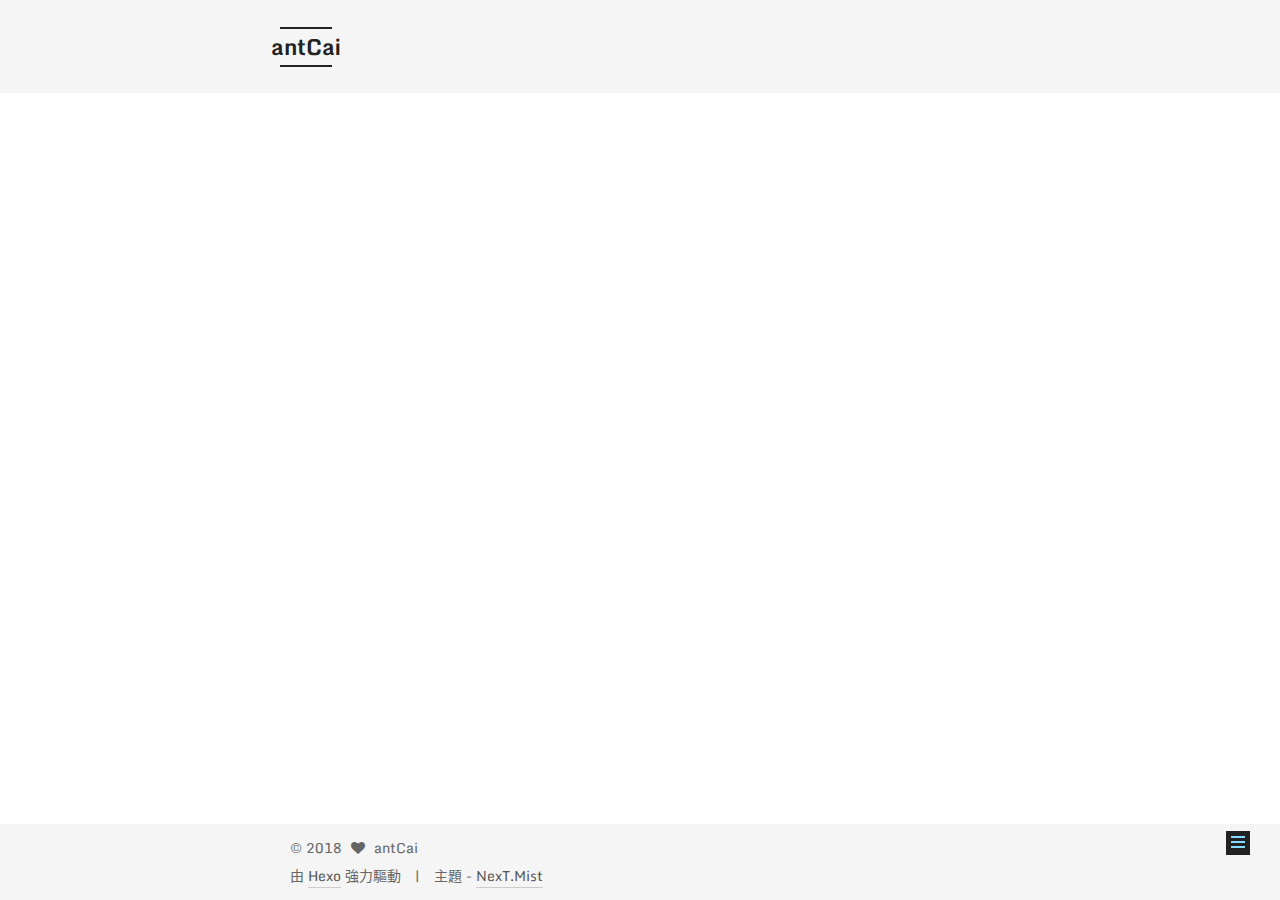
<file: 2017/04/07/title/index.html>
<!doctype html>



  


<html class="theme-next mist use-motion" lang="zh-tw">
<head>
  <meta charset="UTF-8"/>
<meta http-equiv="X-UA-Compatible" content="IE=edge" />
<meta name="viewport" content="width=device-width, initial-scale=1, maximum-scale=1"/>



<meta http-equiv="Cache-Control" content="no-transform" />
<meta http-equiv="Cache-Control" content="no-siteapp" />















  
  
  <link href="/lib/fancybox/source/jquery.fancybox.css?v=2.1.5" rel="stylesheet" type="text/css" />




  
  
  
  

  
    
    
  

  

  
    
      
    

    
  

  

  
    
      
    

    
  

  
    
    
    <link href="//fonts.googleapis.com/css?family=Monda:300,300italic,400,400italic,700,700italic|Microsoft YaHei:300,300italic,400,400italic,700,700italic|consolas:300,300italic,400,400italic,700,700italic&subset=latin,latin-ext" rel="stylesheet" type="text/css">
  






<link href="/lib/font-awesome/css/font-awesome.min.css?v=4.6.2" rel="stylesheet" type="text/css" />

<link href="/css/main.css?v=5.1.0" rel="stylesheet" type="text/css" />


  <meta name="keywords" content="Hexo, NexT" />








  <link rel="shortcut icon" type="image/x-icon" href="/favicon.ico?v=5.1.0" />






<meta name="description" content="If you want to go fast, go alone. If you want to go far, go together.">
<meta name="keywords">
<meta property="og:type" content="article">
<meta property="og:title" content="title">
<meta property="og:url" content="http://yoursite.com/2017/04/07/title/index.html">
<meta property="og:site_name" content="antCai">
<meta property="og:description" content="If you want to go fast, go alone. If you want to go far, go together.">
<meta property="og:updated_time" content="2017-04-07T03:30:09.755Z">
<meta name="twitter:card" content="summary">
<meta name="twitter:title" content="title">
<meta name="twitter:description" content="If you want to go fast, go alone. If you want to go far, go together.">



<script type="text/javascript" id="hexo.configurations">
  var NexT = window.NexT || {};
  var CONFIG = {
    root: '/',
    scheme: 'Mist',
    sidebar: {"position":"left","display":"post","offset":12,"offset_float":0,"b2t":false,"scrollpercent":false},
    fancybox: true,
    motion: true,
    duoshuo: {
      userId: '0',
      author: '博主'
    },
    algolia: {
      applicationID: '',
      apiKey: '',
      indexName: '',
      hits: {"per_page":10},
      labels: {"input_placeholder":"Search for Posts","hits_empty":"We didn't find any results for the search: ${query}","hits_stats":"${hits} results found in ${time} ms"}
    }
  };
</script>



  <link rel="canonical" href="http://yoursite.com/2017/04/07/title/"/>





  <title> title | antCai </title>
</head>

<body itemscope itemtype="http://schema.org/WebPage" lang="zh-tw">

  














  
  
    
  

  <div class="container sidebar-position-left page-post-detail ">
    <div class="headband"></div>

    <header id="header" class="header" itemscope itemtype="http://schema.org/WPHeader">
      <div class="header-inner"><div class="site-brand-wrapper">
  <div class="site-meta ">
    

    <div class="custom-logo-site-title">
      <a href="/"  class="brand" rel="start">
        <span class="logo-line-before"><i></i></span>
        <span class="site-title">antCai</span>
        <span class="logo-line-after"><i></i></span>
      </a>
    </div>
      
        <p class="site-subtitle"></p>
      
  </div>

  <div class="site-nav-toggle">
    <button>
      <span class="btn-bar"></span>
      <span class="btn-bar"></span>
      <span class="btn-bar"></span>
    </button>
  </div>
</div>

<nav class="site-nav">
  

  
    <ul id="menu" class="menu">
      
        
        <li class="menu-item menu-item-home">
          <a href="/" rel="section">
            
              <i class="menu-item-icon fa fa-fw fa-home"></i> <br />
            
            首頁
          </a>
        </li>
      
        
        <li class="menu-item menu-item-archives">
          <a href="/archives" rel="section">
            
              <i class="menu-item-icon fa fa-fw fa-archive"></i> <br />
            
            歸檔
          </a>
        </li>
      
        
        <li class="menu-item menu-item-tags">
          <a href="/tags" rel="section">
            
              <i class="menu-item-icon fa fa-fw fa-tags"></i> <br />
            
            標籤
          </a>
        </li>
      

      
    </ul>
  

  
</nav>



 </div>
    </header>

    <main id="main" class="main">
      <div class="main-inner">
        <div class="content-wrap">
          <div id="content" class="content">
            

  <div id="posts" class="posts-expand">
    

  

  
  
  

  <article class="post post-type-normal " itemscope itemtype="http://schema.org/Article">
    <link itemprop="mainEntityOfPage" href="http://yoursite.com/2017/04/07/title/">

    <span hidden itemprop="author" itemscope itemtype="http://schema.org/Person">
      <meta itemprop="name" content="antCai">
      <meta itemprop="description" content="">
      <meta itemprop="image" content="/images/avatar.gif">
    </span>

    <span hidden itemprop="publisher" itemscope itemtype="http://schema.org/Organization">
      <meta itemprop="name" content="antCai">
    </span>

    
      <header class="post-header">

        
        
          <h1 class="post-title" itemprop="name headline">
            
            
              
                title
              
            
          </h1>
        

        <div class="post-meta">
          <span class="post-time">
            
              <span class="post-meta-item-icon">
                <i class="fa fa-calendar-o"></i>
              </span>
              
                <span class="post-meta-item-text">發表於</span>
              
              <time title="創建於" itemprop="dateCreated datePublished" datetime="2017-04-07T11:30:09+08:00">
                2017-04-07
              </time>
            

            

            
          </span>

          

          
            
          

          
          

          

          

          

        </div>
      </header>
    


    <div class="post-body" itemprop="articleBody">

      
      

      
        
      
    </div>

    <div>
      
        

      
    </div>

    <div>
      
        

      
    </div>

    <div>
      
        

      
    </div>

    <footer class="post-footer">
      

      
        
      

      
        <div class="post-nav">
          <div class="post-nav-next post-nav-item">
            
          </div>

          <span class="post-nav-divider"></span>

          <div class="post-nav-prev post-nav-item">
            
              <a href="/2017/04/07/hello-world/" rel="prev" title="Hello World">
                Hello World <i class="fa fa-chevron-right"></i>
              </a>
            
          </div>
        </div>
      

      
      
    </footer>
  </article>



    <div class="post-spread">
      
    </div>
  </div>


          </div>
          


          
  <div class="comments" id="comments">
    
  </div>


        </div>
        
          
  
  <div class="sidebar-toggle">
    <div class="sidebar-toggle-line-wrap">
      <span class="sidebar-toggle-line sidebar-toggle-line-first"></span>
      <span class="sidebar-toggle-line sidebar-toggle-line-middle"></span>
      <span class="sidebar-toggle-line sidebar-toggle-line-last"></span>
    </div>
  </div>

  <aside id="sidebar" class="sidebar">
    <div class="sidebar-inner">

      

      

      <section class="site-overview sidebar-panel sidebar-panel-active">
        <div class="site-author motion-element" itemprop="author" itemscope itemtype="http://schema.org/Person">
          <img class="site-author-image" itemprop="image"
               src="/images/avatar.gif"
               alt="antCai" />
          <p class="site-author-name" itemprop="name">antCai</p>
           
              <p class="site-description motion-element" itemprop="description">If you want to go fast, go alone. If you want to go far, go together.</p>
          
        </div>
        <nav class="site-state motion-element">

          
            <div class="site-state-item site-state-posts">
              <a href="/archives">
                <span class="site-state-item-count">2</span>
                <span class="site-state-item-name">文章</span>
              </a>
            </div>
          

          

          

        </nav>

        

        <div class="links-of-author motion-element">
          
        </div>

        
        

        
        

        


      </section>

      

      

    </div>
  </aside>


        
      </div>
    </main>

    <footer id="footer" class="footer">
      <div class="footer-inner">
        <div class="copyright" >
  
  &copy; 
  <span itemprop="copyrightYear">2018</span>
  <span class="with-love">
    <i class="fa fa-heart"></i>
  </span>
  <span class="author" itemprop="copyrightHolder">antCai</span>
</div>


<div class="powered-by">
  由 <a class="theme-link" href="https://hexo.io">Hexo</a> 強力驅動
</div>

<div class="theme-info">
  主題 -
  <a class="theme-link" href="https://github.com/iissnan/hexo-theme-next">
    NexT.Mist
  </a>
</div>


        

        
      </div>
    </footer>

    
      <div class="back-to-top">
        <i class="fa fa-arrow-up"></i>
        
      </div>
    

  </div>

  

<script type="text/javascript">
  if (Object.prototype.toString.call(window.Promise) !== '[object Function]') {
    window.Promise = null;
  }
</script>









  








  
  <script type="text/javascript" src="/lib/jquery/index.js?v=2.1.3"></script>

  
  <script type="text/javascript" src="/lib/fastclick/lib/fastclick.min.js?v=1.0.6"></script>

  
  <script type="text/javascript" src="/lib/jquery_lazyload/jquery.lazyload.js?v=1.9.7"></script>

  
  <script type="text/javascript" src="/lib/velocity/velocity.min.js?v=1.2.1"></script>

  
  <script type="text/javascript" src="/lib/velocity/velocity.ui.min.js?v=1.2.1"></script>

  
  <script type="text/javascript" src="/lib/fancybox/source/jquery.fancybox.pack.js?v=2.1.5"></script>


  


  <script type="text/javascript" src="/js/src/utils.js?v=5.1.0"></script>

  <script type="text/javascript" src="/js/src/motion.js?v=5.1.0"></script>



  
  

  
  <script type="text/javascript" src="/js/src/scrollspy.js?v=5.1.0"></script>
<script type="text/javascript" src="/js/src/post-details.js?v=5.1.0"></script>



  


  <script type="text/javascript" src="/js/src/bootstrap.js?v=5.1.0"></script>



  


  




	





  





  





  






  





  

  

  

  

  

</body>
</html>
</file>
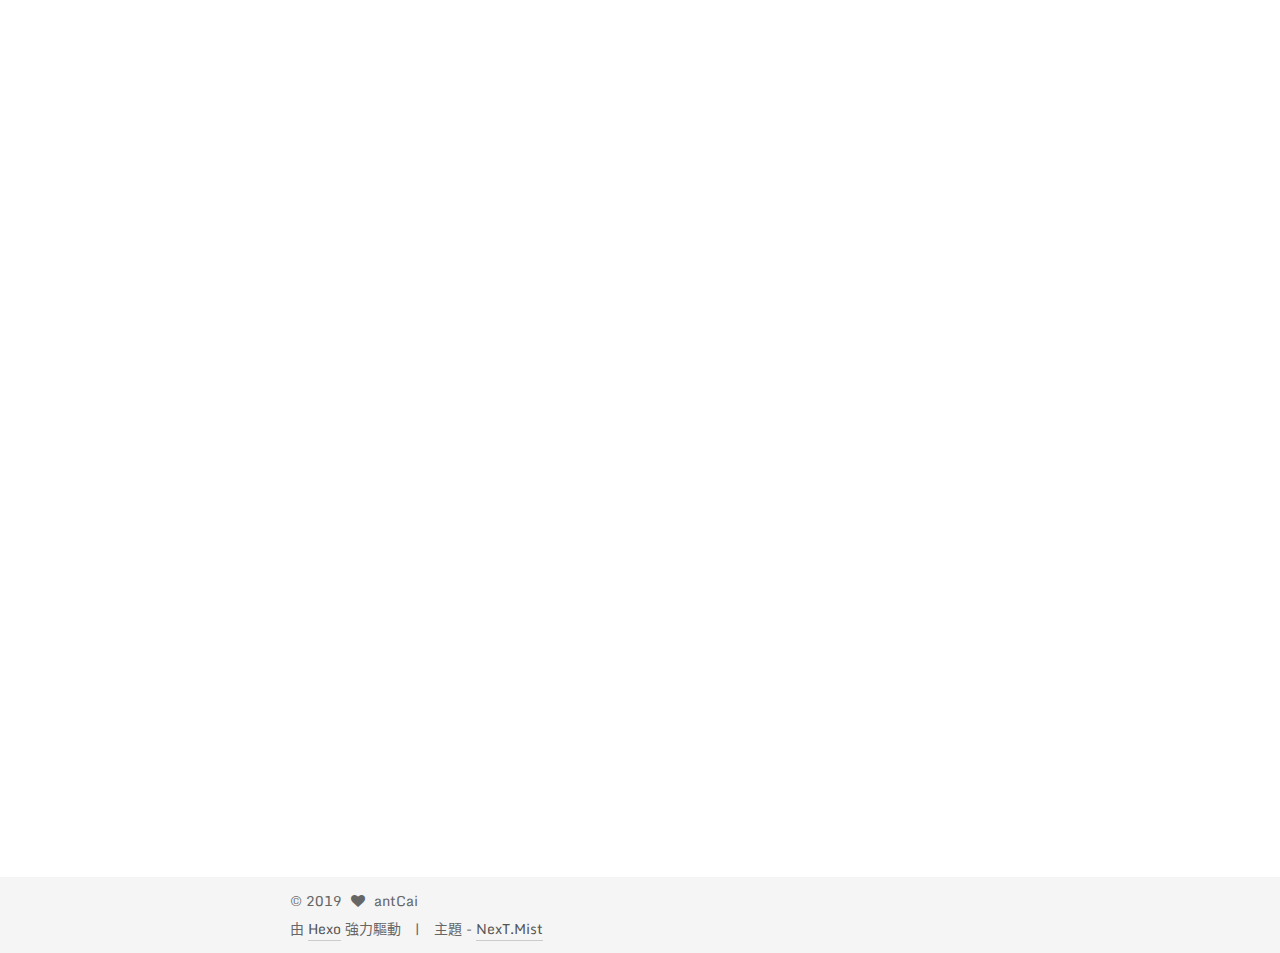
<file: 2018/04/20/GitLab-CI問題紀錄/index.html>
<!doctype html>



  


<html class="theme-next mist use-motion" lang="zh-tw">
<head>
  <meta charset="UTF-8"/>
<meta http-equiv="X-UA-Compatible" content="IE=edge" />
<meta name="viewport" content="width=device-width, initial-scale=1, maximum-scale=1"/>



<meta http-equiv="Cache-Control" content="no-transform" />
<meta http-equiv="Cache-Control" content="no-siteapp" />















  
  
  <link href="/lib/fancybox/source/jquery.fancybox.css?v=2.1.5" rel="stylesheet" type="text/css" />




  
  
  
  

  
    
    
  

  

  
    
      
    

    
  

  

  
    
      
    

    
  

  
    
    
    <link href="//fonts.googleapis.com/css?family=Monda:300,300italic,400,400italic,700,700italic|Microsoft YaHei:300,300italic,400,400italic,700,700italic|consolas:300,300italic,400,400italic,700,700italic&subset=latin,latin-ext" rel="stylesheet" type="text/css">
  






<link href="/lib/font-awesome/css/font-awesome.min.css?v=4.6.2" rel="stylesheet" type="text/css" />

<link href="/css/main.css?v=5.1.0" rel="stylesheet" type="text/css" />


  <meta name="keywords" content="GitLab," />








  <link rel="shortcut icon" type="image/x-icon" href="/favicon.ico?v=5.1.0" />






<meta name="description" content="起源    GitLab Server建置完成後，設定的Runner只有在開發電腦上測試使用，如果要多人共用時，還是得另外移出單獨使用。因為Build Server環境與開發環境不同的關係，在設置Runner的過程中也遇到了不少錯誤，除了Server需安裝額外的Build tool外，公司AD權限不同及PROXY的關係，也讓問題複雜許多…">
<meta name="keywords" content="GitLab">
<meta property="og:type" content="article">
<meta property="og:title" content="GitLab-CI問題紀錄">
<meta property="og:url" content="http://yoursite.com/2018/04/20/GitLab-CI問題紀錄/index.html">
<meta property="og:site_name" content="antCai">
<meta property="og:description" content="起源    GitLab Server建置完成後，設定的Runner只有在開發電腦上測試使用，如果要多人共用時，還是得另外移出單獨使用。因為Build Server環境與開發環境不同的關係，在設置Runner的過程中也遇到了不少錯誤，除了Server需安裝額外的Build tool外，公司AD權限不同及PROXY的關係，也讓問題複雜許多…">
<meta property="og:image" content="http://yoursite.com/2018/04/20/GitLab-CI問題紀錄/gitlab配置圖.png">
<meta property="og:image" content="http://yoursite.com/2018/04/20/GitLab-CI問題紀錄/gitlab-ci-yml-1.png">
<meta property="og:image" content="http://yoursite.com/2018/04/20/GitLab-CI問題紀錄/Error-1.png">
<meta property="og:image" content="http://yoursite.com/2018/04/20/GitLab-CI問題紀錄/gitlab-ci-yml-2.png">
<meta property="og:image" content="http://yoursite.com/2018/04/20/GitLab-CI問題紀錄/Error-2.png">
<meta property="og:image" content="http://yoursite.com/2018/04/20/GitLab-CI問題紀錄/service-set.png">
<meta property="og:image" content="http://yoursite.com/2018/04/20/GitLab-CI問題紀錄/job-ok.png">
<meta property="og:updated_time" content="2018-04-20T08:32:45.963Z">
<meta name="twitter:card" content="summary">
<meta name="twitter:title" content="GitLab-CI問題紀錄">
<meta name="twitter:description" content="起源    GitLab Server建置完成後，設定的Runner只有在開發電腦上測試使用，如果要多人共用時，還是得另外移出單獨使用。因為Build Server環境與開發環境不同的關係，在設置Runner的過程中也遇到了不少錯誤，除了Server需安裝額外的Build tool外，公司AD權限不同及PROXY的關係，也讓問題複雜許多…">
<meta name="twitter:image" content="http://yoursite.com/2018/04/20/GitLab-CI問題紀錄/gitlab配置圖.png">



<script type="text/javascript" id="hexo.configurations">
  var NexT = window.NexT || {};
  var CONFIG = {
    root: '/',
    scheme: 'Mist',
    sidebar: {"position":"left","display":"post","offset":12,"offset_float":0,"b2t":false,"scrollpercent":false},
    fancybox: true,
    motion: true,
    duoshuo: {
      userId: '0',
      author: '博主'
    },
    algolia: {
      applicationID: '',
      apiKey: '',
      indexName: '',
      hits: {"per_page":10},
      labels: {"input_placeholder":"Search for Posts","hits_empty":"We didn't find any results for the search: ${query}","hits_stats":"${hits} results found in ${time} ms"}
    }
  };
</script>



  <link rel="canonical" href="http://yoursite.com/2018/04/20/GitLab-CI問題紀錄/"/>





  <title> GitLab-CI問題紀錄 | antCai </title>
</head>

<body itemscope itemtype="http://schema.org/WebPage" lang="zh-tw">

  














  
  
    
  

  <div class="container sidebar-position-left page-post-detail ">
    <div class="headband"></div>

    <header id="header" class="header" itemscope itemtype="http://schema.org/WPHeader">
      <div class="header-inner"><div class="site-brand-wrapper">
  <div class="site-meta ">
    

    <div class="custom-logo-site-title">
      <a href="/"  class="brand" rel="start">
        <span class="logo-line-before"><i></i></span>
        <span class="site-title">antCai</span>
        <span class="logo-line-after"><i></i></span>
      </a>
    </div>
      
        <p class="site-subtitle"></p>
      
  </div>

  <div class="site-nav-toggle">
    <button>
      <span class="btn-bar"></span>
      <span class="btn-bar"></span>
      <span class="btn-bar"></span>
    </button>
  </div>
</div>

<nav class="site-nav">
  

  
    <ul id="menu" class="menu">
      
        
        <li class="menu-item menu-item-home">
          <a href="/" rel="section">
            
              <i class="menu-item-icon fa fa-fw fa-home"></i> <br />
            
            首頁
          </a>
        </li>
      
        
        <li class="menu-item menu-item-archives">
          <a href="/archives" rel="section">
            
              <i class="menu-item-icon fa fa-fw fa-archive"></i> <br />
            
            歸檔
          </a>
        </li>
      
        
        <li class="menu-item menu-item-tags">
          <a href="/tags" rel="section">
            
              <i class="menu-item-icon fa fa-fw fa-tags"></i> <br />
            
            標籤
          </a>
        </li>
      

      
        <li class="menu-item menu-item-search">
          
            <a href="javascript:;" class="popup-trigger">
          
            
              <i class="menu-item-icon fa fa-search fa-fw"></i> <br />
            
            檢索
          </a>
        </li>
      
    </ul>
  

  
    <div class="site-search">
      
  <div class="popup search-popup local-search-popup">
  <div class="local-search-header clearfix">
    <span class="search-icon">
      <i class="fa fa-search"></i>
    </span>
    <span class="popup-btn-close">
      <i class="fa fa-times-circle"></i>
    </span>
    <div class="local-search-input-wrapper">
      <input autocapitalize="off" autocomplete="off" autocorrect="off"
             placeholder="搜索..." spellcheck="false"
             type="text" id="local-search-input">
    </div>
  </div>
  <div id="local-search-result"></div>
</div>



    </div>
  
</nav>



 </div>
    </header>

    <main id="main" class="main">
      <div class="main-inner">
        <div class="content-wrap">
          <div id="content" class="content">
            

  <div id="posts" class="posts-expand">
    

  

  
  
  

  <article class="post post-type-normal " itemscope itemtype="http://schema.org/Article">
    <link itemprop="mainEntityOfPage" href="http://yoursite.com/2018/04/20/GitLab-CI問題紀錄/">

    <span hidden itemprop="author" itemscope itemtype="http://schema.org/Person">
      <meta itemprop="name" content="antCai">
      <meta itemprop="description" content="">
      <meta itemprop="image" content="/images/avatar.gif">
    </span>

    <span hidden itemprop="publisher" itemscope itemtype="http://schema.org/Organization">
      <meta itemprop="name" content="antCai">
    </span>

    
      <header class="post-header">

        
        
          <h1 class="post-title" itemprop="name headline">
            
            
              
                GitLab-CI問題紀錄
              
            
          </h1>
        

        <div class="post-meta">
          <span class="post-time">
            
              <span class="post-meta-item-icon">
                <i class="fa fa-calendar-o"></i>
              </span>
              
                <span class="post-meta-item-text">發表於</span>
              
              <time title="創建於" itemprop="dateCreated datePublished" datetime="2018-04-20T16:08:50+08:00">
                2018-04-20
              </time>
            

            

            
          </span>

          

          
            
          

          
          

          

          

          

        </div>
      </header>
    


    <div class="post-body" itemprop="articleBody">

      
      

      
        <h1 id="起源"><a href="#起源" class="headerlink" title="起源"></a>起源</h1><img src="/2018/04/20/GitLab-CI問題紀錄/gitlab配置圖.png" alt="gitlab配置圖.png" title="">   
<p>GitLab Server建置完成後，設定的Runner只有在開發電腦上測試使用，如果要多人共用時，還是得另外移出單獨使用。<br>因為Build Server環境與開發環境不同的關係，在設置Runner的過程中也遇到了不少錯誤，除了Server需安裝額外的Build tool外，公司AD權限不同及PROXY的關係，也讓問題複雜許多…<br><a id="more"></a><br>.gitlab-ci.yml設定：<br><img src="/2018/04/20/GitLab-CI問題紀錄/gitlab-ci-yml-1.png" alt="gitlab-ci-yml-1.png" title="">   </p>
<h2 id="問題一-Cannot-find-dnx-coreclr-win-x64-1-0-0-beta5"><a href="#問題一-Cannot-find-dnx-coreclr-win-x64-1-0-0-beta5" class="headerlink" title="問題一 Cannot find dnx-coreclr-win-x64.1.0.0-beta5"></a>問題一 Cannot find dnx-coreclr-win-x64.1.0.0-beta5</h2><img src="/2018/04/20/GitLab-CI問題紀錄/Error-1.png" alt="Error-1.png" title="">   
<p>Google錯誤原因為未安裝Powershell導致，但之前開發電腦可正常使用，最近換電腦後也開始出現此問題，確認有安裝Powershell仍然出現錯誤，直接開啟Powershell執行指令也是一樣，在改為使用管理員權限執行後，發現是最近AD帳號權限調整的關係…<br>確認Build Server未安裝Powershell，乾脆改成<a href="https://www.nuget.org/downloads" target="_blank" rel="external">下載Nuget軟體</a>，重新設定.gitlab-ci.yml Restore NuGet Packages執行方式:<br><img src="/2018/04/20/GitLab-CI問題紀錄/gitlab-ci-yml-2.png" alt="gitlab-ci-yml-2.png" title=""><br>重跑之後，雖然執行NuGet指令正常執行，但又出現了新的錯誤:<br><img src="/2018/04/20/GitLab-CI問題紀錄/Error-2.png" alt="Error-2.png" title=""><br>檢查了一下Build Server上的Runner資料夾，在builds資料夾中，發現專案裡面少了packages資料夾，難怪跑這段程式卡這麼久..直接開啟Console執行Restore NuGet指令測試，果然又是AD帳號權限問題，在Service設定管理員帳號後，可正常建立packages資料夾。<br><img src="/2018/04/20/GitLab-CI問題紀錄/service-set.png" alt="service-set.png" title=""></p>
<h2 id="問題二-The-imported-project-“C-Program-Files-x86-MSBuild-Microsoft-VisualStudio-v14-0-WebApplications-Microsoft-WebApplication-targets”-was-not-found"><a href="#問題二-The-imported-project-“C-Program-Files-x86-MSBuild-Microsoft-VisualStudio-v14-0-WebApplications-Microsoft-WebApplication-targets”-was-not-found" class="headerlink" title="問題二 The imported project “C:\Program Files (x86)\MSBuild\Microsoft\VisualStudio\v14.0\WebApplications\Microsoft.WebApplication.targets” was not found."></a>問題二 The imported project “C:\Program Files (x86)\MSBuild\Microsoft\VisualStudio\v14.0\WebApplications\Microsoft.WebApplication.targets” was not found.</h2><p>接著又出現了Build FAILE，原因是Build Server上並未安裝開發工具，除了MSBuild程式外，還需另外安裝相關Build Tool程式。   </p>
<p>1.<a href="http://www.microsoft.com/en-us/download/details.aspx?id=48159" target="_blank" rel="external">build tool (2015)</a><br>2.<a href="http://go.microsoft.com/fwlink/?LinkId=528261" target="_blank" rel="external">NET Framework 4.6 targeting Pack.</a></p>
<p>如果還是有缺少的元件，可以到C:\Program Files (x86)\MSBuild\Microsoft\VisualStudio\目錄下，相對應的visual studio版本資料夾中複製缺少的元件檔案至Server。</p>
<img src="/2018/04/20/GitLab-CI問題紀錄/job-ok.png" alt="job-ok.png" title="">

      
    </div>

    <div>
      
        

      
    </div>

    <div>
      
        

      
    </div>

    <div>
      
        

      
    </div>

    <footer class="post-footer">
      
        <div class="post-tags">
          
            <a href="/tags/GitLab/" rel="tag"># GitLab</a>
          
        </div>
      

      
        
      

      
        <div class="post-nav">
          <div class="post-nav-next post-nav-item">
            
              <a href="/2019/10/25/Hexo-入門Memo/" rel="next" title="Hexo 入門Memo">
                <i class="fa fa-chevron-left"></i> Hexo 入門Memo
              </a>
            
          </div>

          <span class="post-nav-divider"></span>

          <div class="post-nav-prev post-nav-item">
            
          </div>
        </div>
      

      
      
    </footer>
  </article>



    <div class="post-spread">
      
    </div>
  </div>


          </div>
          


          
  <div class="comments" id="comments">
    
  </div>


        </div>
        
          
  
  <div class="sidebar-toggle">
    <div class="sidebar-toggle-line-wrap">
      <span class="sidebar-toggle-line sidebar-toggle-line-first"></span>
      <span class="sidebar-toggle-line sidebar-toggle-line-middle"></span>
      <span class="sidebar-toggle-line sidebar-toggle-line-last"></span>
    </div>
  </div>

  <aside id="sidebar" class="sidebar">
    <div class="sidebar-inner">

      

      
        <ul class="sidebar-nav motion-element">
          <li class="sidebar-nav-toc sidebar-nav-active" data-target="post-toc-wrap" >
            文章目錄
          </li>
          <li class="sidebar-nav-overview" data-target="site-overview">
            本站概覽
          </li>
        </ul>
      

      <section class="site-overview sidebar-panel">
        <div class="site-author motion-element" itemprop="author" itemscope itemtype="http://schema.org/Person">
          <img class="site-author-image" itemprop="image"
               src="/images/avatar.gif"
               alt="antCai" />
          <p class="site-author-name" itemprop="name">antCai</p>
           
              <p class="site-description motion-element" itemprop="description">If you want to go fast, go alone. If you want to go far, go together.</p>
          
        </div>
        <nav class="site-state motion-element">

          
            <div class="site-state-item site-state-posts">
              <a href="/archives">
                <span class="site-state-item-count">2</span>
                <span class="site-state-item-name">文章</span>
              </a>
            </div>
          

          

          
            
            
            <div class="site-state-item site-state-tags">
              
                <span class="site-state-item-count">2</span>
                <span class="site-state-item-name">標籤</span>
              
            </div>
          

        </nav>

        

        <div class="links-of-author motion-element">
          
        </div>

        
        

        
        

        


      </section>

      
      <!--noindex-->
        <section class="post-toc-wrap motion-element sidebar-panel sidebar-panel-active">
          <div class="post-toc">

            
              
            

            
              <div class="post-toc-content"><ol class="nav"><li class="nav-item nav-level-1"><a class="nav-link" href="#起源"><span class="nav-number">1.</span> <span class="nav-text">起源</span></a><ol class="nav-child"><li class="nav-item nav-level-2"><a class="nav-link" href="#問題一-Cannot-find-dnx-coreclr-win-x64-1-0-0-beta5"><span class="nav-number">1.1.</span> <span class="nav-text">問題一 Cannot find dnx-coreclr-win-x64.1.0.0-beta5</span></a></li><li class="nav-item nav-level-2"><a class="nav-link" href="#問題二-The-imported-project-“C-Program-Files-x86-MSBuild-Microsoft-VisualStudio-v14-0-WebApplications-Microsoft-WebApplication-targets”-was-not-found"><span class="nav-number">1.2.</span> <span class="nav-text">問題二 The imported project “C:\Program Files (x86)\MSBuild\Microsoft\VisualStudio\v14.0\WebApplications\Microsoft.WebApplication.targets” was not found.</span></a></li></ol></li></ol></div>
            

          </div>
        </section>
      <!--/noindex-->
      

      

    </div>
  </aside>


        
      </div>
    </main>

    <footer id="footer" class="footer">
      <div class="footer-inner">
        <div class="copyright" >
  
  &copy; 
  <span itemprop="copyrightYear">2019</span>
  <span class="with-love">
    <i class="fa fa-heart"></i>
  </span>
  <span class="author" itemprop="copyrightHolder">antCai</span>
</div>


<div class="powered-by">
  由 <a class="theme-link" href="https://hexo.io">Hexo</a> 強力驅動
</div>

<div class="theme-info">
  主題 -
  <a class="theme-link" href="https://github.com/iissnan/hexo-theme-next">
    NexT.Mist
  </a>
</div>


        

        
      </div>
    </footer>

    
      <div class="back-to-top">
        <i class="fa fa-arrow-up"></i>
        
      </div>
    

  </div>

  

<script type="text/javascript">
  if (Object.prototype.toString.call(window.Promise) !== '[object Function]') {
    window.Promise = null;
  }
</script>









  








  
  <script type="text/javascript" src="/lib/jquery/index.js?v=2.1.3"></script>

  
  <script type="text/javascript" src="/lib/fastclick/lib/fastclick.min.js?v=1.0.6"></script>

  
  <script type="text/javascript" src="/lib/jquery_lazyload/jquery.lazyload.js?v=1.9.7"></script>

  
  <script type="text/javascript" src="/lib/velocity/velocity.min.js?v=1.2.1"></script>

  
  <script type="text/javascript" src="/lib/velocity/velocity.ui.min.js?v=1.2.1"></script>

  
  <script type="text/javascript" src="/lib/fancybox/source/jquery.fancybox.pack.js?v=2.1.5"></script>


  


  <script type="text/javascript" src="/js/src/utils.js?v=5.1.0"></script>

  <script type="text/javascript" src="/js/src/motion.js?v=5.1.0"></script>



  
  

  
  <script type="text/javascript" src="/js/src/scrollspy.js?v=5.1.0"></script>
<script type="text/javascript" src="/js/src/post-details.js?v=5.1.0"></script>



  


  <script type="text/javascript" src="/js/src/bootstrap.js?v=5.1.0"></script>



  


  




	





  





  





  






  

  <script type="text/javascript">
    // Popup Window;
    var isfetched = false;
    // Search DB path;
    var search_path = "";
    if (search_path.length == 0) {
      search_path = "search.xml";
    }
    var path = "/" + search_path;
    // monitor main search box;

    function proceedsearch() {
      $("body")
        .append('<div class="search-popup-overlay local-search-pop-overlay"></div>')
        .css('overflow', 'hidden');
      $('.popup').toggle();
    }
    // search function;
    var searchFunc = function(path, search_id, content_id) {
      'use strict';
      $.ajax({
        url: path,
        dataType: "xml",
        async: true,
        success: function( xmlResponse ) {
          // get the contents from search data
          isfetched = true;
          $('.popup').detach().appendTo('.header-inner');
          var datas = $( "entry", xmlResponse ).map(function() {
            return {
              title: $( "title", this ).text(),
              content: $("content",this).text(),
              url: $( "url" , this).text()
            };
          }).get();
          var $input = document.getElementById(search_id);
          var $resultContent = document.getElementById(content_id);
          $input.addEventListener('input', function(){
            var matchcounts = 0;
            var str='<ul class=\"search-result-list\">';
            var keywords = this.value.trim().toLowerCase().split(/[\s\-]+/);
            $resultContent.innerHTML = "";
            if (this.value.trim().length > 1) {
              // perform local searching
              datas.forEach(function(data) {
                var isMatch = false;
                var content_index = [];
                var data_title = data.title.trim().toLowerCase();
                var data_content = data.content.trim().replace(/<[^>]+>/g,"").toLowerCase();
                var data_url = decodeURIComponent(data.url);
                var index_title = -1;
                var index_content = -1;
                var first_occur = -1;
                // only match artiles with not empty titles and contents
                if(data_title != '') {
                  keywords.forEach(function(keyword, i) {
                    index_title = data_title.indexOf(keyword);
                    index_content = data_content.indexOf(keyword);
                    if( index_title >= 0 || index_content >= 0 ){
                      isMatch = true;
                      if (i == 0) {
                        first_occur = index_content;
                      }
                    }

                  });
                }
                // show search results
                if (isMatch) {
                  matchcounts += 1;
                  str += "<li><a href='"+ data_url +"' class='search-result-title'>"+ data_title +"</a>";
                  var content = data.content.trim().replace(/<[^>]+>/g,"");
                  if (first_occur >= 0) {
                    // cut out 100 characters
                    var start = first_occur - 20;
                    var end = first_occur + 80;
                    if(start < 0){
                      start = 0;
                    }
                    if(start == 0){
                      end = 50;
                    }
                    if(end > content.length){
                      end = content.length;
                    }
                    var match_content = content.substring(start, end);
                    // highlight all keywords
                    keywords.forEach(function(keyword){
                      var regS = new RegExp(keyword, "gi");
                      match_content = match_content.replace(regS, "<b class=\"search-keyword\">"+keyword+"</b>");
                    });

                    str += "<p class=\"search-result\">" + match_content +"...</p>"
                  }
                  str += "</li>";
                }
              })};
            str += "</ul>";
            if (matchcounts == 0) { str = '<div id="no-result"><i class="fa fa-frown-o fa-5x" /></div>' }
            if (keywords == "") { str = '<div id="no-result"><i class="fa fa-search fa-5x" /></div>' }
            $resultContent.innerHTML = str;
          });
          proceedsearch();
        }
      });}

    // handle and trigger popup window;
    $('.popup-trigger').click(function(e) {
      e.stopPropagation();
      if (isfetched == false) {
        searchFunc(path, 'local-search-input', 'local-search-result');
      } else {
        proceedsearch();
      };
    });

    $('.popup-btn-close').click(function(e){
      $('.popup').hide();
      $(".local-search-pop-overlay").remove();
      $('body').css('overflow', '');
    });
    $('.popup').click(function(e){
      e.stopPropagation();
    });
  </script>





  

  

  

  

  

</body>
</html>
</file>
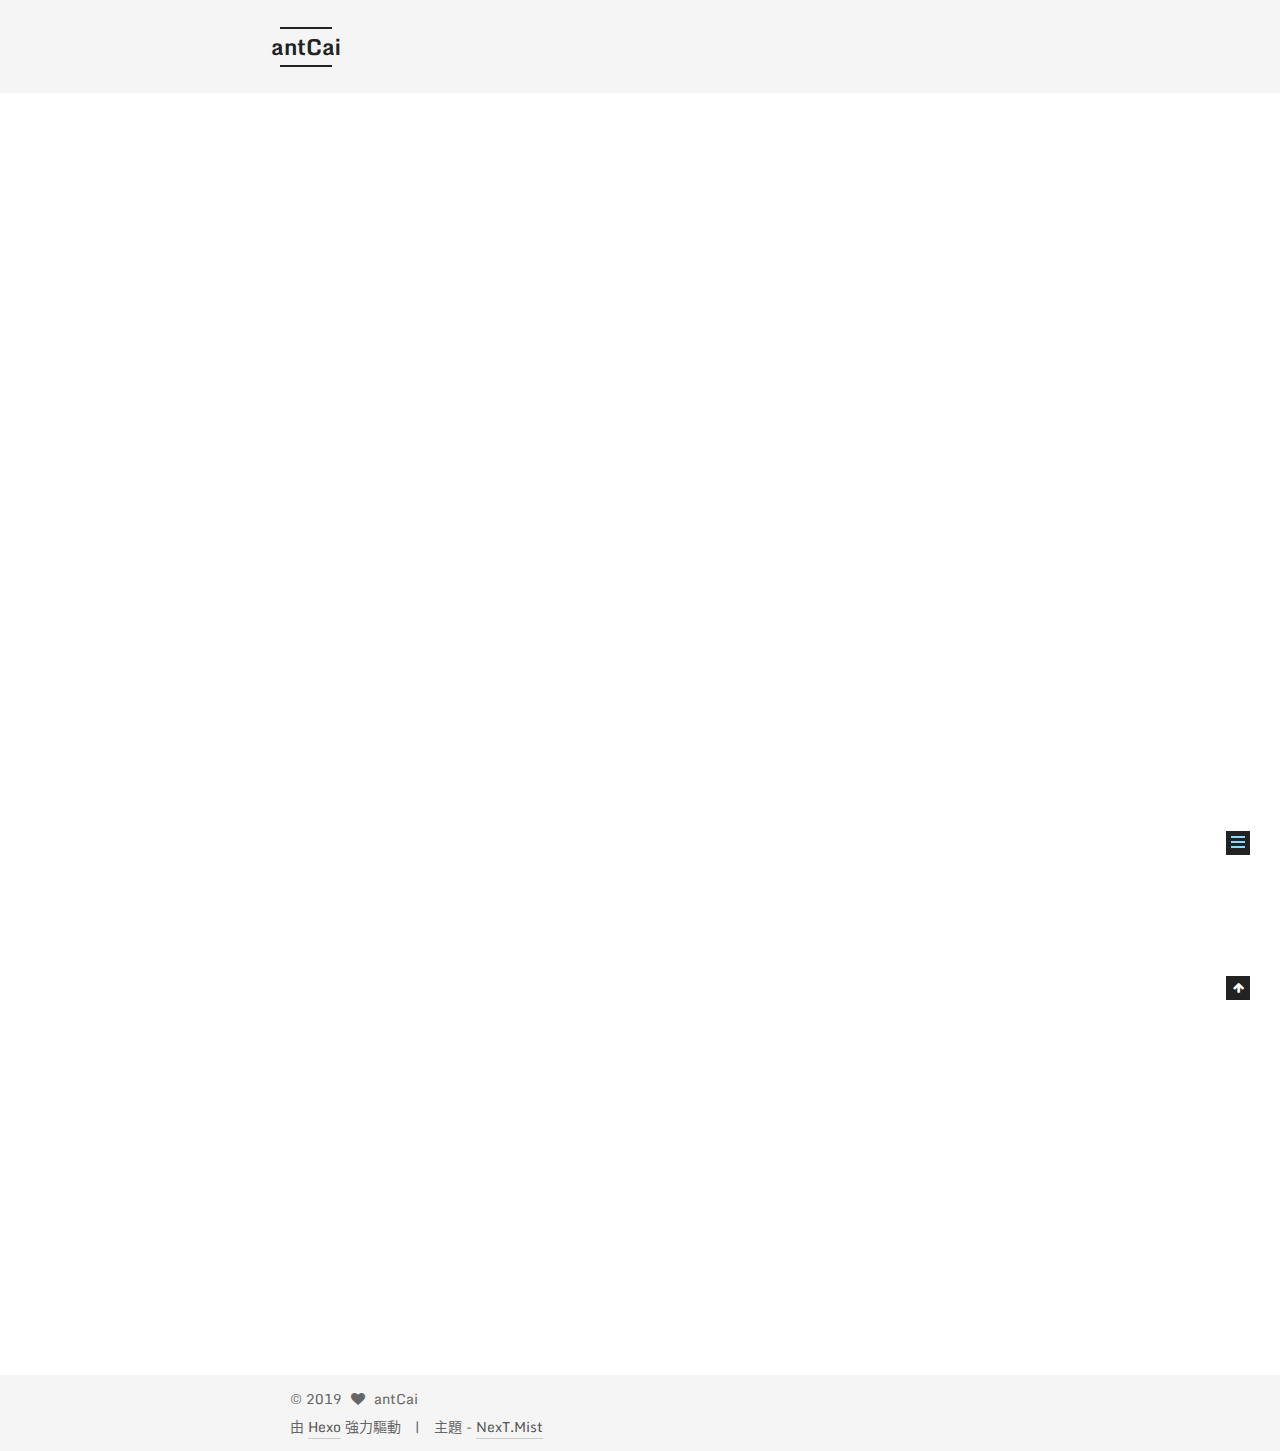
<file: 2019/10/25/Hexo-入門Memo/index.html>
<!doctype html>



  


<html class="theme-next mist use-motion" lang="zh-tw">
<head>
  <meta charset="UTF-8"/>
<meta http-equiv="X-UA-Compatible" content="IE=edge" />
<meta name="viewport" content="width=device-width, initial-scale=1, maximum-scale=1"/>



<meta http-equiv="Cache-Control" content="no-transform" />
<meta http-equiv="Cache-Control" content="no-siteapp" />















  
  
  <link href="/lib/fancybox/source/jquery.fancybox.css?v=2.1.5" rel="stylesheet" type="text/css" />




  
  
  
  

  
    
    
  

  

  
    
      
    

    
  

  

  
    
      
    

    
  

  
    
    
    <link href="//fonts.googleapis.com/css?family=Monda:300,300italic,400,400italic,700,700italic|Microsoft YaHei:300,300italic,400,400italic,700,700italic|consolas:300,300italic,400,400italic,700,700italic&subset=latin,latin-ext" rel="stylesheet" type="text/css">
  






<link href="/lib/font-awesome/css/font-awesome.min.css?v=4.6.2" rel="stylesheet" type="text/css" />

<link href="/css/main.css?v=5.1.0" rel="stylesheet" type="text/css" />


  <meta name="keywords" content="hexo," />








  <link rel="shortcut icon" type="image/x-icon" href="/favicon.ico?v=5.1.0" />






<meta name="description" content="前言每次遇到問題想寫紀錄時，總是在繼續處理下一個問題後就拋到腦後去了(其實是懶惰…)，到了遇到類似問題要查時才想掐死當初懶惰的自己，就像現在下定決心要繼續寫文章卻又忘了Hexo怎麼使用..(掐)，所以在這邊做個簡單紀錄。 安裝 版控工具: Git下載 編譯環境: Node.js (最低版本需8.6以上，建議使用 Node.js 10.0 及以上版本)   Node.js安裝完成後，透過 npm 執">
<meta name="keywords" content="hexo">
<meta property="og:type" content="article">
<meta property="og:title" content="Hexo 入門Memo">
<meta property="og:url" content="http://yoursite.com/2019/10/25/Hexo-入門Memo/index.html">
<meta property="og:site_name" content="antCai">
<meta property="og:description" content="前言每次遇到問題想寫紀錄時，總是在繼續處理下一個問題後就拋到腦後去了(其實是懶惰…)，到了遇到類似問題要查時才想掐死當初懶惰的自己，就像現在下定決心要繼續寫文章卻又忘了Hexo怎麼使用..(掐)，所以在這邊做個簡單紀錄。 安裝 版控工具: Git下載 編譯環境: Node.js (最低版本需8.6以上，建議使用 Node.js 10.0 及以上版本)   Node.js安裝完成後，透過 npm 執">
<meta property="og:updated_time" content="2019-10-25T06:02:01.095Z">
<meta name="twitter:card" content="summary">
<meta name="twitter:title" content="Hexo 入門Memo">
<meta name="twitter:description" content="前言每次遇到問題想寫紀錄時，總是在繼續處理下一個問題後就拋到腦後去了(其實是懶惰…)，到了遇到類似問題要查時才想掐死當初懶惰的自己，就像現在下定決心要繼續寫文章卻又忘了Hexo怎麼使用..(掐)，所以在這邊做個簡單紀錄。 安裝 版控工具: Git下載 編譯環境: Node.js (最低版本需8.6以上，建議使用 Node.js 10.0 及以上版本)   Node.js安裝完成後，透過 npm 執">



<script type="text/javascript" id="hexo.configurations">
  var NexT = window.NexT || {};
  var CONFIG = {
    root: '/',
    scheme: 'Mist',
    sidebar: {"position":"left","display":"post","offset":12,"offset_float":0,"b2t":false,"scrollpercent":false},
    fancybox: true,
    motion: true,
    duoshuo: {
      userId: '0',
      author: '博主'
    },
    algolia: {
      applicationID: '',
      apiKey: '',
      indexName: '',
      hits: {"per_page":10},
      labels: {"input_placeholder":"Search for Posts","hits_empty":"We didn't find any results for the search: ${query}","hits_stats":"${hits} results found in ${time} ms"}
    }
  };
</script>



  <link rel="canonical" href="http://yoursite.com/2019/10/25/Hexo-入門Memo/"/>





  <title> Hexo 入門Memo | antCai </title>
</head>

<body itemscope itemtype="http://schema.org/WebPage" lang="zh-tw">

  














  
  
    
  

  <div class="container sidebar-position-left page-post-detail ">
    <div class="headband"></div>

    <header id="header" class="header" itemscope itemtype="http://schema.org/WPHeader">
      <div class="header-inner"><div class="site-brand-wrapper">
  <div class="site-meta ">
    

    <div class="custom-logo-site-title">
      <a href="/"  class="brand" rel="start">
        <span class="logo-line-before"><i></i></span>
        <span class="site-title">antCai</span>
        <span class="logo-line-after"><i></i></span>
      </a>
    </div>
      
        <p class="site-subtitle"></p>
      
  </div>

  <div class="site-nav-toggle">
    <button>
      <span class="btn-bar"></span>
      <span class="btn-bar"></span>
      <span class="btn-bar"></span>
    </button>
  </div>
</div>

<nav class="site-nav">
  

  
    <ul id="menu" class="menu">
      
        
        <li class="menu-item menu-item-home">
          <a href="/" rel="section">
            
              <i class="menu-item-icon fa fa-fw fa-home"></i> <br />
            
            首頁
          </a>
        </li>
      
        
        <li class="menu-item menu-item-archives">
          <a href="/archives" rel="section">
            
              <i class="menu-item-icon fa fa-fw fa-archive"></i> <br />
            
            歸檔
          </a>
        </li>
      
        
        <li class="menu-item menu-item-tags">
          <a href="/tags" rel="section">
            
              <i class="menu-item-icon fa fa-fw fa-tags"></i> <br />
            
            標籤
          </a>
        </li>
      

      
        <li class="menu-item menu-item-search">
          
            <a href="javascript:;" class="popup-trigger">
          
            
              <i class="menu-item-icon fa fa-search fa-fw"></i> <br />
            
            檢索
          </a>
        </li>
      
    </ul>
  

  
    <div class="site-search">
      
  <div class="popup search-popup local-search-popup">
  <div class="local-search-header clearfix">
    <span class="search-icon">
      <i class="fa fa-search"></i>
    </span>
    <span class="popup-btn-close">
      <i class="fa fa-times-circle"></i>
    </span>
    <div class="local-search-input-wrapper">
      <input autocapitalize="off" autocomplete="off" autocorrect="off"
             placeholder="搜索..." spellcheck="false"
             type="text" id="local-search-input">
    </div>
  </div>
  <div id="local-search-result"></div>
</div>



    </div>
  
</nav>



 </div>
    </header>

    <main id="main" class="main">
      <div class="main-inner">
        <div class="content-wrap">
          <div id="content" class="content">
            

  <div id="posts" class="posts-expand">
    

  

  
  
  

  <article class="post post-type-normal " itemscope itemtype="http://schema.org/Article">
    <link itemprop="mainEntityOfPage" href="http://yoursite.com/2019/10/25/Hexo-入門Memo/">

    <span hidden itemprop="author" itemscope itemtype="http://schema.org/Person">
      <meta itemprop="name" content="antCai">
      <meta itemprop="description" content="">
      <meta itemprop="image" content="/images/avatar.gif">
    </span>

    <span hidden itemprop="publisher" itemscope itemtype="http://schema.org/Organization">
      <meta itemprop="name" content="antCai">
    </span>

    
      <header class="post-header">

        
        
          <h1 class="post-title" itemprop="name headline">
            
            
              
                Hexo 入門Memo
              
            
          </h1>
        

        <div class="post-meta">
          <span class="post-time">
            
              <span class="post-meta-item-icon">
                <i class="fa fa-calendar-o"></i>
              </span>
              
                <span class="post-meta-item-text">發表於</span>
              
              <time title="創建於" itemprop="dateCreated datePublished" datetime="2019-10-25T10:44:29+08:00">
                2019-10-25
              </time>
            

            

            
          </span>

          

          
            
          

          
          

          

          

          

        </div>
      </header>
    


    <div class="post-body" itemprop="articleBody">

      
      

      
        <h1 id="前言"><a href="#前言" class="headerlink" title="前言"></a>前言</h1><p>每次遇到問題想寫紀錄時，總是在繼續處理下一個問題後就拋到腦後去了(其實是懶惰…)，到了遇到類似問題要查時才想掐死當初<del>懶惰</del>的自己，就像現在下定決心要繼續寫文章卻又忘了Hexo怎麼使用..(掐)，所以在這邊做個簡單紀錄。</p>
<h1 id="安裝"><a href="#安裝" class="headerlink" title="安裝"></a>安裝</h1><ul>
<li>版控工具: <a href="https://git-scm.com/download/" target="_blank" rel="external">Git下載</a></li>
<li>編譯環境: <a href="http://nodejs.org/" target="_blank" rel="external">Node.js</a> (最低版本需8.6以上，建議使用 Node.js 10.0 及以上版本)</li>
</ul>
<p> Node.js安裝完成後，透過 npm 執行以下指令，即可完成 Hexo 的安裝:</p>
<pre><code>$ npm install -g hexo-cli
</code></pre><h1 id="常用操作指令"><a href="#常用操作指令" class="headerlink" title="常用操作指令"></a>常用操作指令</h1><p>建立新文章 (<em>post為預設可省略</em>)，會</p>
<pre><code>hexo new post &quot;文章標題&quot;
</code></pre><p>完成文章後，在根目錄下輸入以下指令，即可將文章轉為靜態網頁</p>
<pre><code>hexo generate
</code></pre><p>自動佈署 (兩個指令作用相同)，完成後就能在設定的部屬位置看到發佈的文章囉</p>
<pre><code>hexo generate --deploy
hexo deploy --generate
</code></pre><p>啟動伺服器 (預設會執行於 <a href="http://localhost:4000" target="_blank" rel="external">http://localhost:4000</a>)</p>
<pre><code>hexo server
</code></pre>
      
    </div>

    <div>
      
        

      
    </div>

    <div>
      
        

      
    </div>

    <div>
      
        

      
    </div>

    <footer class="post-footer">
      
        <div class="post-tags">
          
            <a href="/tags/hexo/" rel="tag"># hexo</a>
          
        </div>
      

      
        
      

      
        <div class="post-nav">
          <div class="post-nav-next post-nav-item">
            
          </div>

          <span class="post-nav-divider"></span>

          <div class="post-nav-prev post-nav-item">
            
              <a href="/2018/04/20/GitLab-CI問題紀錄/" rel="prev" title="GitLab-CI問題紀錄">
                GitLab-CI問題紀錄 <i class="fa fa-chevron-right"></i>
              </a>
            
          </div>
        </div>
      

      
      
    </footer>
  </article>



    <div class="post-spread">
      
    </div>
  </div>


          </div>
          


          
  <div class="comments" id="comments">
    
  </div>


        </div>
        
          
  
  <div class="sidebar-toggle">
    <div class="sidebar-toggle-line-wrap">
      <span class="sidebar-toggle-line sidebar-toggle-line-first"></span>
      <span class="sidebar-toggle-line sidebar-toggle-line-middle"></span>
      <span class="sidebar-toggle-line sidebar-toggle-line-last"></span>
    </div>
  </div>

  <aside id="sidebar" class="sidebar">
    <div class="sidebar-inner">

      

      
        <ul class="sidebar-nav motion-element">
          <li class="sidebar-nav-toc sidebar-nav-active" data-target="post-toc-wrap" >
            文章目錄
          </li>
          <li class="sidebar-nav-overview" data-target="site-overview">
            本站概覽
          </li>
        </ul>
      

      <section class="site-overview sidebar-panel">
        <div class="site-author motion-element" itemprop="author" itemscope itemtype="http://schema.org/Person">
          <img class="site-author-image" itemprop="image"
               src="/images/avatar.gif"
               alt="antCai" />
          <p class="site-author-name" itemprop="name">antCai</p>
           
              <p class="site-description motion-element" itemprop="description">If you want to go fast, go alone. If you want to go far, go together.</p>
          
        </div>
        <nav class="site-state motion-element">

          
            <div class="site-state-item site-state-posts">
              <a href="/archives">
                <span class="site-state-item-count">2</span>
                <span class="site-state-item-name">文章</span>
              </a>
            </div>
          

          

          
            
            
            <div class="site-state-item site-state-tags">
              
                <span class="site-state-item-count">2</span>
                <span class="site-state-item-name">標籤</span>
              
            </div>
          

        </nav>

        

        <div class="links-of-author motion-element">
          
        </div>

        
        

        
        

        


      </section>

      
      <!--noindex-->
        <section class="post-toc-wrap motion-element sidebar-panel sidebar-panel-active">
          <div class="post-toc">

            
              
            

            
              <div class="post-toc-content"><ol class="nav"><li class="nav-item nav-level-1"><a class="nav-link" href="#前言"><span class="nav-number">1.</span> <span class="nav-text">前言</span></a></li><li class="nav-item nav-level-1"><a class="nav-link" href="#安裝"><span class="nav-number">2.</span> <span class="nav-text">安裝</span></a></li><li class="nav-item nav-level-1"><a class="nav-link" href="#常用操作指令"><span class="nav-number">3.</span> <span class="nav-text">常用操作指令</span></a></li></ol></div>
            

          </div>
        </section>
      <!--/noindex-->
      

      

    </div>
  </aside>


        
      </div>
    </main>

    <footer id="footer" class="footer">
      <div class="footer-inner">
        <div class="copyright" >
  
  &copy; 
  <span itemprop="copyrightYear">2019</span>
  <span class="with-love">
    <i class="fa fa-heart"></i>
  </span>
  <span class="author" itemprop="copyrightHolder">antCai</span>
</div>


<div class="powered-by">
  由 <a class="theme-link" href="https://hexo.io">Hexo</a> 強力驅動
</div>

<div class="theme-info">
  主題 -
  <a class="theme-link" href="https://github.com/iissnan/hexo-theme-next">
    NexT.Mist
  </a>
</div>


        

        
      </div>
    </footer>

    
      <div class="back-to-top">
        <i class="fa fa-arrow-up"></i>
        
      </div>
    

  </div>

  

<script type="text/javascript">
  if (Object.prototype.toString.call(window.Promise) !== '[object Function]') {
    window.Promise = null;
  }
</script>









  








  
  <script type="text/javascript" src="/lib/jquery/index.js?v=2.1.3"></script>

  
  <script type="text/javascript" src="/lib/fastclick/lib/fastclick.min.js?v=1.0.6"></script>

  
  <script type="text/javascript" src="/lib/jquery_lazyload/jquery.lazyload.js?v=1.9.7"></script>

  
  <script type="text/javascript" src="/lib/velocity/velocity.min.js?v=1.2.1"></script>

  
  <script type="text/javascript" src="/lib/velocity/velocity.ui.min.js?v=1.2.1"></script>

  
  <script type="text/javascript" src="/lib/fancybox/source/jquery.fancybox.pack.js?v=2.1.5"></script>


  


  <script type="text/javascript" src="/js/src/utils.js?v=5.1.0"></script>

  <script type="text/javascript" src="/js/src/motion.js?v=5.1.0"></script>



  
  

  
  <script type="text/javascript" src="/js/src/scrollspy.js?v=5.1.0"></script>
<script type="text/javascript" src="/js/src/post-details.js?v=5.1.0"></script>



  


  <script type="text/javascript" src="/js/src/bootstrap.js?v=5.1.0"></script>



  


  




	





  





  





  






  

  <script type="text/javascript">
    // Popup Window;
    var isfetched = false;
    // Search DB path;
    var search_path = "";
    if (search_path.length == 0) {
      search_path = "search.xml";
    }
    var path = "/" + search_path;
    // monitor main search box;

    function proceedsearch() {
      $("body")
        .append('<div class="search-popup-overlay local-search-pop-overlay"></div>')
        .css('overflow', 'hidden');
      $('.popup').toggle();
    }
    // search function;
    var searchFunc = function(path, search_id, content_id) {
      'use strict';
      $.ajax({
        url: path,
        dataType: "xml",
        async: true,
        success: function( xmlResponse ) {
          // get the contents from search data
          isfetched = true;
          $('.popup').detach().appendTo('.header-inner');
          var datas = $( "entry", xmlResponse ).map(function() {
            return {
              title: $( "title", this ).text(),
              content: $("content",this).text(),
              url: $( "url" , this).text()
            };
          }).get();
          var $input = document.getElementById(search_id);
          var $resultContent = document.getElementById(content_id);
          $input.addEventListener('input', function(){
            var matchcounts = 0;
            var str='<ul class=\"search-result-list\">';
            var keywords = this.value.trim().toLowerCase().split(/[\s\-]+/);
            $resultContent.innerHTML = "";
            if (this.value.trim().length > 1) {
              // perform local searching
              datas.forEach(function(data) {
                var isMatch = false;
                var content_index = [];
                var data_title = data.title.trim().toLowerCase();
                var data_content = data.content.trim().replace(/<[^>]+>/g,"").toLowerCase();
                var data_url = decodeURIComponent(data.url);
                var index_title = -1;
                var index_content = -1;
                var first_occur = -1;
                // only match artiles with not empty titles and contents
                if(data_title != '') {
                  keywords.forEach(function(keyword, i) {
                    index_title = data_title.indexOf(keyword);
                    index_content = data_content.indexOf(keyword);
                    if( index_title >= 0 || index_content >= 0 ){
                      isMatch = true;
                      if (i == 0) {
                        first_occur = index_content;
                      }
                    }

                  });
                }
                // show search results
                if (isMatch) {
                  matchcounts += 1;
                  str += "<li><a href='"+ data_url +"' class='search-result-title'>"+ data_title +"</a>";
                  var content = data.content.trim().replace(/<[^>]+>/g,"");
                  if (first_occur >= 0) {
                    // cut out 100 characters
                    var start = first_occur - 20;
                    var end = first_occur + 80;
                    if(start < 0){
                      start = 0;
                    }
                    if(start == 0){
                      end = 50;
                    }
                    if(end > content.length){
                      end = content.length;
                    }
                    var match_content = content.substring(start, end);
                    // highlight all keywords
                    keywords.forEach(function(keyword){
                      var regS = new RegExp(keyword, "gi");
                      match_content = match_content.replace(regS, "<b class=\"search-keyword\">"+keyword+"</b>");
                    });

                    str += "<p class=\"search-result\">" + match_content +"...</p>"
                  }
                  str += "</li>";
                }
              })};
            str += "</ul>";
            if (matchcounts == 0) { str = '<div id="no-result"><i class="fa fa-frown-o fa-5x" /></div>' }
            if (keywords == "") { str = '<div id="no-result"><i class="fa fa-search fa-5x" /></div>' }
            $resultContent.innerHTML = str;
          });
          proceedsearch();
        }
      });}

    // handle and trigger popup window;
    $('.popup-trigger').click(function(e) {
      e.stopPropagation();
      if (isfetched == false) {
        searchFunc(path, 'local-search-input', 'local-search-result');
      } else {
        proceedsearch();
      };
    });

    $('.popup-btn-close').click(function(e){
      $('.popup').hide();
      $(".local-search-pop-overlay").remove();
      $('body').css('overflow', '');
    });
    $('.popup').click(function(e){
      e.stopPropagation();
    });
  </script>





  

  

  

  

  

</body>
</html>
</file>
<file: css/main.css>
/* normalize.css v3.0.2 | MIT License | git.io/normalize */
html {
  font-family: sans-serif; /* 1 */
  -ms-text-size-adjust: 100%; /* 2 */
  -webkit-text-size-adjust: 100%; /* 2 */
}
body {
  margin: 0;
}
article,
aside,
details,
figcaption,
figure,
footer,
header,
hgroup,
main,
menu,
nav,
section,
summary {
  display: block;
}
audio,
canvas,
progress,
video {
  display: inline-block; /* 1 */
  vertical-align: baseline; /* 2 */
}
audio:not([controls]) {
  display: none;
  height: 0;
}
[hidden],
template {
  display: none;
}
a {
  background-color: transparent;
}
a:active,
a:hover {
  outline: 0;
}
abbr[title] {
  border-bottom: 1px dotted;
}
b,
strong {
  font-weight: bold;
}
dfn {
  font-style: italic;
}
h1 {
  font-size: 2em;
  margin: 0.67em 0;
}
mark {
  background: #ff0;
  color: #000;
}
small {
  font-size: 80%;
}
sub,
sup {
  font-size: 75%;
  line-height: 0;
  position: relative;
  vertical-align: baseline;
}
sup {
  top: -0.5em;
}
sub {
  bottom: -0.25em;
}
img {
  border: 0;
}
svg:not(:root) {
  overflow: hidden;
}
figure {
  margin: 1em 40px;
}
hr {
  -moz-box-sizing: content-box;
  box-sizing: content-box;
  height: 0;
}
pre {
  overflow: auto;
}
code,
kbd,
pre,
samp {
  font-family: monospace, monospace;
  font-size: 1em;
}
button,
input,
optgroup,
select,
textarea {
  color: inherit; /* 1 */
  font: inherit; /* 2 */
  margin: 0; /* 3 */
}
button {
  overflow: visible;
}
button,
select {
  text-transform: none;
}
button,
html input[type="button"],
input[type="reset"],
input[type="submit"] {
  -webkit-appearance: button; /* 2 */
  cursor: pointer; /* 3 */
}
button[disabled],
html input[disabled] {
  cursor: default;
}
button::-moz-focus-inner,
input::-moz-focus-inner {
  border: 0;
  padding: 0;
}
input {
  line-height: normal;
}
input[type="checkbox"],
input[type="radio"] {
  box-sizing: border-box; /* 1 */
  padding: 0; /* 2 */
}
input[type="number"]::-webkit-inner-spin-button,
input[type="number"]::-webkit-outer-spin-button {
  height: auto;
}
input[type="search"] {
  -webkit-appearance: textfield; /* 1 */
  -moz-box-sizing: content-box;
  -webkit-box-sizing: content-box; /* 2 */
  box-sizing: content-box;
}
input[type="search"]::-webkit-search-cancel-button,
input[type="search"]::-webkit-search-decoration {
  -webkit-appearance: none;
}
fieldset {
  border: 1px solid #c0c0c0;
  margin: 0 2px;
  padding: 0.35em 0.625em 0.75em;
}
legend {
  border: 0; /* 1 */
  padding: 0; /* 2 */
}
textarea {
  overflow: auto;
}
optgroup {
  font-weight: bold;
}
table {
  border-collapse: collapse;
  border-spacing: 0;
}
td,
th {
  padding: 0;
}
::selection {
  background: #262a30;
  color: #fff;
}
body {
  position: relative;
  font-family: 'Monda', "PingFang SC", "Microsoft YaHei", sans-serif;
  font-size: 14px;
  line-height: 2;
  color: #555;
  background: #fff;
}
@media (max-width: 767px) {
  body {
    padding-right: 0 !important;
  }
}
@media (min-width: 768px) and (max-width: 991px) {
  body {
    padding-right: 0 !important;
  }
}
@media (min-width: 1600px) {
  body {
    font-size: 16px;
  }
}
h1,
h2,
h3,
h4,
h5,
h6 {
  margin: 0;
  padding: 0;
  font-weight: bold;
  line-height: 1.5;
  font-family: 'Monda', "PingFang SC", "Microsoft YaHei", sans-serif;
}
h2,
h3,
h4,
h5,
h6 {
  margin: 20px 0 15px;
}
h1 {
  font-size: 24px;
}
@media (max-width: 767px) {
  h1 {
    font-size: 20px;
  }
}
h2 {
  font-size: 22px;
}
@media (max-width: 767px) {
  h2 {
    font-size: 18px;
  }
}
h3 {
  font-size: 20px;
}
@media (max-width: 767px) {
  h3 {
    font-size: 16px;
  }
}
h4 {
  font-size: 18px;
}
@media (max-width: 767px) {
  h4 {
    font-size: 14px;
  }
}
h5 {
  font-size: 16px;
}
@media (max-width: 767px) {
  h5 {
    font-size: 12px;
  }
}
h6 {
  font-size: 14px;
}
@media (max-width: 767px) {
  h6 {
    font-size: 10px;
  }
}
p {
  margin: 0 0 25px 0;
}
a {
  color: #555;
  text-decoration: none;
  border-bottom: 1px solid #999;
  word-wrap: break-word;
}
a:hover {
  color: #222;
  border-bottom-color: #222;
}
blockquote {
  margin: 0;
  padding: 0;
}
img {
  display: block;
  margin: auto;
  max-width: 100%;
  height: auto;
}
hr {
  margin: 40px 0;
  height: 3px;
  border: none;
  background-color: #ddd;
  background-image: repeating-linear-gradient(-45deg, #fff, #fff 4px, transparent 4px, transparent 8px);
}
blockquote {
  padding: 0 15px;
  color: #666;
  border-left: 4px solid #ddd;
}
blockquote cite::before {
  content: "-";
  padding: 0 5px;
}
dt {
  font-weight: 700;
}
dd {
  margin: 0;
  padding: 0;
}
.text-left {
  text-align: left;
}
.text-center {
  text-align: center;
}
.text-right {
  text-align: right;
}
.text-justify {
  text-align: justify;
}
.text-nowrap {
  white-space: nowrap;
}
.text-lowercase {
  text-transform: lowercase;
}
.text-uppercase {
  text-transform: uppercase;
}
.text-capitalize {
  text-transform: capitalize;
}
.center-block {
  display: block;
  margin-left: auto;
  margin-right: auto;
}
.clearfix:before,
.clearfix:after {
  content: " ";
  display: table;
}
.clearfix:after {
  clear: both;
}
.pullquote {
  width: 45%;
}
.pullquote.left {
  float: left;
  margin-left: 5px;
  margin-right: 10px;
}
.pullquote.right {
  float: right;
  margin-left: 10px;
  margin-right: 5px;
}
.affix.affix.affix {
  position: fixed;
}
.translation {
  margin-top: -20px;
  font-size: 14px;
  color: #999;
}
.scrollbar-measure {
  width: 100px;
  height: 100px;
  overflow: scroll;
  position: absolute;
  top: -9999px;
}
.use-motion .motion-element {
  opacity: 0;
}
table {
  margin: 20px 0;
  width: 100%;
  border-collapse: collapse;
  border-spacing: 0;
  border: 1px solid #ddd;
  font-size: 14px;
  table-layout: fixed;
  word-wrap: break-all;
}
table>tbody>tr:nth-of-type(odd) {
  background-color: #f9f9f9;
}
table>tbody>tr:hover {
  background-color: #f5f5f5;
}
caption,
th,
td {
  padding: 8px;
  text-align: left;
  vertical-align: middle;
  font-weight: normal;
}
th,
td {
  border-bottom: 3px solid #ddd;
  border-right: 1px solid #eee;
}
th {
  padding-bottom: 10px;
  font-weight: 700;
}
td {
  border-bottom-width: 1px;
}
html,
body {
  height: 100%;
}
.container {
  position: relative;
  min-height: 100%;
}
.header-inner {
  margin: 0 auto;
  padding: 100px 0 70px;
  width: 700px;
}
@media (min-width: 1600px) {
  .container .header-inner {
    width: 900px;
  }
}
.main {
  padding-bottom: 150px;
}
.main-inner {
  margin: 0 auto;
  width: 700px;
}
@media (min-width: 1600px) {
  .container .main-inner {
    width: 900px;
  }
}
.footer {
  position: absolute;
  left: 0;
  bottom: 0;
  width: 100%;
  min-height: 50px;
}
.footer-inner {
  box-sizing: border-box;
  margin: 20px auto;
  width: 700px;
}
@media (min-width: 1600px) {
  .container .footer-inner {
    width: 900px;
  }
}
pre,
.highlight {
  overflow: auto;
  margin: 20px 0;
  padding: 0;
  font-size: 13px;
  color: #c5c8c6;
  background: #1d1f21;
  line-height: 1.6;
}
pre,
code {
  font-family: 'consolas', consolas, Menlo, "PingFang SC", "Microsoft YaHei", monospace;
}
code {
  padding: 2px 4px;
  word-wrap: break-word;
  color: #555;
  background: #eee;
  border-radius: 3px;
  font-size: 13px;
}
pre code {
  padding: 0;
  color: #c5c8c6;
  background: none;
  text-shadow: none;
}
.highlight {
  border-radius: 1px;
}
.highlight pre {
  border: none;
  margin: 0;
  padding: 10px 0;
}
.highlight table {
  margin: 0;
  width: auto;
  border: none;
}
.highlight td {
  border: none;
  padding: 0;
}
.highlight figcaption {
  font-size: 1em;
  color: #c5c8c6;
  line-height: 1em;
  margin-bottom: 1em;
}
.highlight figcaption:before,
.highlight figcaption:after {
  content: " ";
  display: table;
}
.highlight figcaption:after {
  clear: both;
}
.highlight figcaption a {
  float: right;
  color: #c5c8c6;
}
.highlight figcaption a:hover {
  border-bottom-color: #c5c8c6;
}
.highlight .gutter pre {
  padding-left: 10px;
  padding-right: 10px;
  color: #888f96;
  text-align: right;
  background-color: #000;
}
.highlight .code pre {
  width: 100%;
  padding-left: 10px;
  padding-right: 10px;
  background-color: #1d1f21;
}
.highlight .line {
  height: 20px;
}
.gutter {
  -webkit-user-select: none;
  -moz-user-select: none;
  -ms-user-select: none;
  user-select: none;
}
.gist table {
  width: auto;
}
.gist table td {
  border: none;
}
pre .deletion {
  background: #008000;
}
pre .addition {
  background: #800000;
}
pre .meta {
  color: #b294bb;
}
pre .comment {
  color: #969896;
}
pre .variable,
pre .attribute,
pre .tag,
pre .regexp,
pre .ruby .constant,
pre .xml .tag .title,
pre .xml .pi,
pre .xml .doctype,
pre .html .doctype,
pre .css .id,
pre .css .class,
pre .css .pseudo {
  color: #c66;
}
pre .number,
pre .preprocessor,
pre .built_in,
pre .literal,
pre .params,
pre .constant,
pre .command {
  color: #de935f;
}
pre .ruby .class .title,
pre .css .rules .attribute,
pre .string,
pre .value,
pre .inheritance,
pre .header,
pre .ruby .symbol,
pre .xml .cdata,
pre .special,
pre .number,
pre .formula {
  color: #b5bd68;
}
pre .title,
pre .css .hexcolor {
  color: #8abeb7;
}
pre .function,
pre .python .decorator,
pre .python .title,
pre .ruby .function .title,
pre .ruby .title .keyword,
pre .perl .sub,
pre .javascript .title,
pre .coffeescript .title {
  color: #81a2be;
}
pre .keyword,
pre .javascript .function {
  color: #b294bb;
}
.full-image.full-image.full-image {
  border: none;
  max-width: 100%;
  width: auto;
  margin: 20px auto;
}
@media (min-width: 992px) {
  .full-image.full-image.full-image {
    max-width: none;
    width: 110%;
    margin: 25px -5%;
  }
}
.blockquote-center,
.page-home .post-type-quote blockquote,
.page-post-detail .post-type-quote blockquote {
  position: relative;
  margin: 40px 0;
  padding: 0;
  border-left: none;
  text-align: center;
}
.blockquote-center::before,
.page-home .post-type-quote blockquote::before,
.page-post-detail .post-type-quote blockquote::before,
.blockquote-center::after,
.page-home .post-type-quote blockquote::after,
.page-post-detail .post-type-quote blockquote::after {
  position: absolute;
  content: ' ';
  display: block;
  width: 100%;
  height: 24px;
  opacity: 0.2;
  background-repeat: no-repeat;
  background-position: 0 -6px;
  background-size: 22px 22px;
}
.blockquote-center::before,
.page-home .post-type-quote blockquote::before,
.page-post-detail .post-type-quote blockquote::before {
  top: -20px;
  background-image: url("../images/quote-l.svg");
  border-top: 1px solid #ccc;
}
.blockquote-center::after,
.page-home .post-type-quote blockquote::after,
.page-post-detail .post-type-quote blockquote::after {
  bottom: -20px;
  background-image: url("../images/quote-r.svg");
  border-bottom: 1px solid #ccc;
  background-position: 100% 8px;
}
.blockquote-center p,
.page-home .post-type-quote blockquote p,
.page-post-detail .post-type-quote blockquote p,
.blockquote-center div,
.page-home .post-type-quote blockquote div,
.page-post-detail .post-type-quote blockquote div {
  text-align: center;
}
.post .post-body .group-picture img {
  box-sizing: border-box;
  padding: 0 3px;
  border: none;
}
.post .group-picture-row {
  overflow: hidden;
  margin-top: 6px;
}
.post .group-picture-row:first-child {
  margin-top: 0;
}
.post .group-picture-column {
  float: left;
}
.page-post-detail .post-body .group-picture-column {
  float: none;
  margin-top: 10px;
  width: auto !important;
}
.page-post-detail .post-body .group-picture-column img {
  margin: 0 auto;
}
.page-archive .group-picture-container {
  overflow: hidden;
}
.page-archive .group-picture-row {
  float: left;
}
.page-archive .group-picture-row:first-child {
  margin-top: 6px;
}
.page-archive .group-picture-column {
  max-width: 150px;
  max-height: 150px;
}
.note {
  padding: 20px;
  margin: 20px 0;
  border: 1px solid #eee;
  border-left-width: 5px;
  border-radius: 3px;
}
.note h2,
.note h3,
.note h4,
.note h5,
.note h6 {
  margin-top: 0;
  margin-bottom: 5px;
}
.note p:last-child {
  margin-bottom: 0;
}
.note code {
  border-radius: 3px;
}
.note+.note {
  margin-top: -5px;
}
.default {
  border-left-color: #777;
}
.default h2,
.default h3,
.default h4,
.default h5,
.default h6 {
  color: #777;
}
.primary {
  border-left-color: #428bca;
}
.primary h2,
.primary h3,
.primary h4,
.primary h5,
.primary h6 {
  color: #428bca;
}
.success {
  border-left-color: #5cb85c;
}
.success h2,
.success h3,
.success h4,
.success h5,
.success h6 {
  color: #5cb85c;
}
.danger {
  border-left-color: #d9534f;
}
.danger h2,
.danger h3,
.danger h4,
.danger h5,
.danger h6 {
  color: #d9534f;
}
.warning {
  border-left-color: #f0ad4e;
}
.warning h2,
.warning h3,
.warning h4,
.warning h5,
.warning h6 {
  color: #f0ad4e;
}
.info {
  border-left-color: #5bc0de;
}
.info h2,
.info h3,
.info h4,
.info h5,
.info h6 {
  color: #5bc0de;
}
.btn {
  display: inline-block;
  padding: 0 20px;
  font-size: 14px;
  color: #fff;
  background: #222;
  border: 2px solid #222;
  text-decoration: none;
  border-radius: 0;
  transition-property: background-color;
  transition-duration: 0.2s;
  transition-timing-function: ease-in-out;
  transition-delay: 0s;
}
.btn:hover,
.post-button .btn:hover {
  border-color: #222;
  color: #222;
  background: #fff;
}
.btn-bar {
  display: block;
  width: 22px;
  height: 2px;
  background: #555;
  border-radius: 1px;
}
.btn-bar+.btn-bar {
  margin-top: 4px;
}
.pagination {
  margin: 120px 0 40px;
  text-align: center;
  border-top: 1px solid #eee;
}
.page-number-basic,
.pagination .prev,
.pagination .next,
.pagination .page-number,
.pagination .space {
  display: inline-block;
  position: relative;
  top: -1px;
  margin: 0 10px;
  padding: 0 10px;
  line-height: 30px;
}
@media (max-width: 767px) {
  .page-number-basic,
  .pagination .prev,
  .pagination .next,
  .pagination .page-number,
  .pagination .space {
    margin: 0 5px;
  }
}
.pagination .prev,
.pagination .next,
.pagination .page-number {
  border-bottom: 0;
  border-top: 1px solid #eee;
  transition-property: border-color;
  transition-duration: 0.2s;
  transition-timing-function: ease-in-out;
  transition-delay: 0s;
}
.pagination .prev:hover,
.pagination .next:hover,
.pagination .page-number:hover {
  border-top-color: #222;
}
.pagination .space {
  padding: 0;
  margin: 0;
}
.pagination .prev {
  margin-left: 0;
}
.pagination .next {
  margin-right: 0;
}
.pagination .page-number.current {
  color: #fff;
  background: #ccc;
  border-top-color: #ccc;
}
@media (max-width: 767px) {
  .pagination {
    border-top: none;
  }
  .pagination .prev,
  .pagination .next,
  .pagination .page-number {
    margin-bottom: 10px;
    border-top: 0;
    border-bottom: 1px solid #eee;
  }
  .pagination .prev:hover,
  .pagination .next:hover,
  .pagination .page-number:hover {
    border-bottom-color: #222;
  }
}
.comments {
  margin: 60px 20px 0;
}
.tag-cloud {
  text-align: center;
}
.tag-cloud a {
  display: inline-block;
  margin: 10px;
}
.back-to-top {
  box-sizing: border-box;
  position: fixed;
  bottom: -100px;
  right: 30px;
  z-index: 1050;
  padding: 0 6px;
  width: 24px;
  background: #222;
  font-size: 12px;
  opacity: 1;
  color: #fff;
  cursor: pointer;
  text-align: center;
  -webkit-transform: translateZ(0);
  transition-property: bottom;
  transition-duration: 0.2s;
  transition-timing-function: ease-in-out;
  transition-delay: 0s;
}
@media (max-width: 767px) {
  .back-to-top {
    display: none;
  }
}
@media (min-width: 768px) and (max-width: 991px) {
  .back-to-top {
    display: none;
  }
}
.back-to-top.back-to-top-on {
  bottom: 19px;
}
.header {
  background: #fff;
}
.header-inner {
  position: relative;
}
.headband {
  height: 3px;
  background: #222;
}
.site-meta {
  margin: 0;
  text-align: left;
}
@media (max-width: 767px) {
  .site-meta {
    text-align: center;
  }
}
.brand {
  position: relative;
  display: inline-block;
  padding: 0 40px;
  color: #222;
  background: #222;
  border-bottom: none;
}
.brand:hover {
  color: #222;
}
.logo {
  display: inline-block;
  margin-right: 5px;
  line-height: 36px;
  vertical-align: top;
}
.site-title {
  display: inline-block;
  vertical-align: top;
  line-height: 36px;
  font-size: 20px;
  font-weight: normal;
  font-family: 'Monda', "PingFang SC", "Microsoft YaHei", sans-serif;
}
.site-subtitle {
  margin-top: 10px;
  font-size: 13px;
  color: #999;
}
.use-motion .brand {
  opacity: 0;
}
.use-motion .logo,
.use-motion .site-title,
.use-motion .site-subtitle {
  opacity: 0;
  position: relative;
  top: -10px;
}
.site-nav-toggle {
  display: none;
  position: absolute;
  top: 10px;
  left: 10px;
}
@media (max-width: 767px) {
  .site-nav-toggle {
    display: block;
  }
}
.site-nav-toggle button {
  margin-top: 2px;
  padding: 9px 10px;
  background: transparent;
  border: none;
}
@media (max-width: 767px) {
  .site-nav {
    display: none;
    margin: 0 -10px;
    padding: 0 10px;
    clear: both;
    border-top: 1px solid #ddd;
  }
}
@media (min-width: 768px) and (max-width: 991px) {
  .site-nav {
    display: block !important;
  }
}
@media (min-width: 992px) {
  .site-nav {
    display: block !important;
  }
}
.menu {
  margin-top: 20px;
  padding-left: 0;
  text-align: center;
}
.menu .menu-item {
  display: inline-block;
  margin: 0 10px;
  list-style: none;
}
@media screen and (max-width: 767px) {
  .menu .menu-item {
    margin-top: 10px;
  }
}
.menu .menu-item a {
  display: block;
  font-size: 13px;
  line-height: inherit;
  border-bottom: 1px solid transparent;
  transition-property: border-color;
  transition-duration: 0.2s;
  transition-timing-function: ease-in-out;
  transition-delay: 0s;
}
.menu .menu-item a:hover {
  border-bottom-color: #222;
}
.menu .menu-item .fa {
  margin-right: 5px;
}
.use-motion .menu-item {
  opacity: 0;
}
.post-body {
  font-family: 'Microsoft YaHei', 'Monda', "PingFang SC", "Microsoft YaHei", sans-serif;
}
@media (max-width: 767px) {
  .post-body {
    word-break: break-word;
  }
}
.post-body .fancybox img {
  display: block !important;
  margin: 0 auto;
  cursor: pointer;
  cursor: zoom-in;
  cursor: -webkit-zoom-in;
}
.post-body .image-caption,
.post-body .figure .caption {
  margin: 10px auto 15px;
  text-align: center;
  font-size: 14px;
  color: #999;
  font-weight: bold;
  line-height: 1;
}
.post-sticky-flag {
  display: inline-block;
  font-size: 16px;
  -ms-transform: rotate(30deg);
  -webkit-transform: rotate(30deg);
  -moz-transform: rotate(30deg);
  -ms-transform: rotate(30deg);
  -o-transform: rotate(30deg);
  transform: rotate(30deg);
}
.posts-expand {
  padding-top: 40px;
}
@media (max-width: 767px) {
  .posts-expand {
    margin: 0 20px;
  }
  .post-body pre {
    padding: 10px;
  }
  .post-body pre .gutter pre {
    padding-right: 10px;
  }
  .post-body .highlight {
    margin-left: -40px;
    margin-right: -40px;
    padding: 0;
  }
  .post-body .highlight .gutter pre {
    padding-right: 10px;
  }
}
@media (min-width: 992px) {
  .posts-expand .post-body {
    text-align: justify;
  }
}
.posts-expand .post-body h2,
.posts-expand .post-body h3,
.posts-expand .post-body h4,
.posts-expand .post-body h5,
.posts-expand .post-body h6 {
  padding-top: 10px;
}
.posts-expand .post-body h2 .header-anchor,
.posts-expand .post-body h3 .header-anchor,
.posts-expand .post-body h4 .header-anchor,
.posts-expand .post-body h5 .header-anchor,
.posts-expand .post-body h6 .header-anchor {
  float: right;
  margin-left: 10px;
  color: #ccc;
  border-bottom-style: none;
  visibility: hidden;
}
.posts-expand .post-body h2 .header-anchor:hover,
.posts-expand .post-body h3 .header-anchor:hover,
.posts-expand .post-body h4 .header-anchor:hover,
.posts-expand .post-body h5 .header-anchor:hover,
.posts-expand .post-body h6 .header-anchor:hover {
  color: inherit;
}
.posts-expand .post-body h2:hover .header-anchor,
.posts-expand .post-body h3:hover .header-anchor,
.posts-expand .post-body h4:hover .header-anchor,
.posts-expand .post-body h5:hover .header-anchor,
.posts-expand .post-body h6:hover .header-anchor {
  visibility: visible;
}
.posts-expand .post-body ul li {
  list-style: circle;
}
.posts-expand .post-body img {
  box-sizing: border-box;
  margin: auto;
  padding: 3px;
  border: 1px solid #ddd;
}
.posts-expand .fancybox img {
  margin: 0 auto;
}
@media (max-width: 767px) {
  .posts-collapse {
    margin: 0 20px;
  }
  .posts-collapse .post-title,
  .posts-collapse .post-meta {
    display: block;
    width: auto;
    text-align: left;
  }
}
.posts-collapse {
  position: relative;
  z-index: 1010;
  margin-left: 0;
}
.posts-collapse::after {
  content: " ";
  position: absolute;
  top: 20px;
  left: 0;
  margin-left: -2px;
  width: 4px;
  height: 100%;
  background: #f5f5f5;
  z-index: -1;
}
@media (max-width: 767px) {
  .posts-collapse {
    margin: 0 20px;
  }
}
.posts-collapse .collection-title {
  position: relative;
  margin: 60px 0;
}
.posts-collapse .collection-title h2 {
  margin-left: 20px;
}
.posts-collapse .collection-title small {
  color: #bbb;
}
.posts-collapse .collection-title::before {
  content: " ";
  position: absolute;
  left: 0;
  top: 50%;
  margin-left: -4px;
  margin-top: -4px;
  width: 8px;
  height: 8px;
  background: #bbb;
  border-radius: 50%;
}
.posts-collapse .post {
  margin: 30px 0;
}
.posts-collapse .post-header {
  position: relative;
  transition-duration: 0.2s;
  transition-timing-function: ease-in-out;
  transition-delay: 0s;
  transition-property: border;
  border-bottom: 1px dashed #ccc;
}
.posts-collapse .post-header::before {
  content: " ";
  position: absolute;
  left: 0;
  top: 12px;
  width: 6px;
  height: 6px;
  margin-left: -4px;
  background: #bbb;
  border-radius: 50%;
  border: 1px solid #fff;
  transition-duration: 0.2s;
  transition-timing-function: ease-in-out;
  transition-delay: 0s;
  transition-property: background;
}
.posts-collapse .post-header:hover {
  border-bottom-color: #666;
}
.posts-collapse .post-header:hover::before {
  background: #222;
}
.posts-collapse .post-meta {
  position: absolute;
  font-size: 12px;
  left: 20px;
  top: 5px;
}
.posts-collapse .post-comments-count {
  display: none;
}
.posts-collapse .post-title {
  margin-left: 60px;
  font-size: 16px;
  font-weight: normal;
  line-height: inherit;
}
.posts-collapse .post-title::after {
  margin-left: 3px;
  opacity: 0.6;
}
.posts-collapse .post-title a {
  color: #666;
  border-bottom: none;
}
.page-home .post-type-quote .post-header,
.page-post-detail .post-type-quote .post-header,
.page-home .post-type-quote .post-tags,
.page-post-detail .post-type-quote .post-tags {
  display: none;
}
.posts-expand .post-title {
  font-size: 26px;
  text-align: center;
  word-break: break-word;
  font-weight: 400;
}
@media (max-width: 767px) {
  .posts-expand .post-title {
    font-size: 22px;
  }
}
.posts-expand .post-title-link {
  display: inline-block;
  position: relative;
  color: #555;
  border-bottom: none;
  line-height: 1.2;
  vertical-align: top;
}
.posts-expand .post-title-link::before {
  content: "";
  position: absolute;
  width: 100%;
  height: 2px;
  bottom: 0;
  left: 0;
  background-color: #000;
  visibility: hidden;
  -webkit-transform: scaleX(0);
  -moz-transform: scaleX(0);
  -ms-transform: scaleX(0);
  -o-transform: scaleX(0);
  transform: scaleX(0);
  transition-duration: 0.2s;
  transition-timing-function: ease-in-out;
  transition-delay: 0s;
}
.posts-expand .post-title-link:hover::before {
  visibility: visible;
  -webkit-transform: scaleX(1);
  -moz-transform: scaleX(1);
  -ms-transform: scaleX(1);
  -o-transform: scaleX(1);
  transform: scaleX(1);
}
.posts-expand .post-title-link .fa {
  font-size: 16px;
}
.posts-expand .post-meta {
  margin: 3px 0 60px 0;
  color: #999;
  font-family: 'Microsoft YaHei', 'Monda', "PingFang SC", "Microsoft YaHei", sans-serif;
  font-size: 12px;
  text-align: center;
}
.posts-expand .post-meta .post-category-list {
  display: inline-block;
  margin: 0;
  padding: 3px;
}
.posts-expand .post-meta .post-category-list-link {
  color: #999;
}
.posts-expand .post-meta .post-description {
  font-size: 14px;
  margin-top: 2px;
}
.post-meta-divider {
  margin: 0 0.5em;
}
.post-meta-item-icon {
  margin-right: 3px;
}
@media (min-width: 768px) and (max-width: 991px) {
  .post-meta-item-icon {
    display: inline-block;
  }
}
@media (max-width: 767px) {
  .post-meta-item-icon {
    display: inline-block;
  }
}
@media (min-width: 768px) and (max-width: 991px) {
  .post-meta-item-text {
    display: none;
  }
}
@media (max-width: 767px) {
  .post-meta-item-text {
    display: none;
  }
}
@media (max-width: 767px) {
  .posts-expand .post-comments-count {
    display: none;
  }
}
.social-like {
  font-size: 14px;
  height: 20px;
  text-align: center;
  border-top: 1px solid #eee;
  padding-top: 9px;
  margin-top: 45px;
  display: flex;
  justify-content: center;
}
.vk_like {
  width: 85px;
  height: 21px;
  padding-top: 7px;
  align-self: center;
}
.fb_like {
  height: 30px;
  align-self: center;
}
.post-button {
  margin-top: 50px;
}
.post-button .btn {
  color: #555;
  font-size: 14px;
  background: transparent;
  border-radius: 0;
  line-height: 2;
  margin: 0 4px 8px 4px;
}
.post-button .fa-fw {
  width: 1.285714285714286em;
  text-align: left;
}
.posts-expand .post-tags {
  margin-top: 40px;
  text-align: center;
}
.posts-expand .post-tags a {
  display: inline-block;
  margin-right: 10px;
  font-size: 13px;
}
.post-nav {
  display: table;
  margin-top: 15px;
  width: 100%;
  border-top: 1px solid #eee;
}
.post-nav-divider {
  display: table-cell;
  width: 10%;
}
.post-nav-item {
  display: table-cell;
  padding: 10px 0 0 0;
  width: 45%;
  vertical-align: top;
}
.post-nav-item a {
  position: relative;
  display: block;
  line-height: 25px;
  font-size: 14px;
  color: #555;
  border-bottom: none;
}
.post-nav-item a:hover {
  color: #222;
  border-bottom: none;
}
.post-nav-item a:active {
  top: 2px;
}
.post-nav-item .fa {
  position: absolute;
  top: 8px;
  left: 0;
  font-size: 12px;
}
.post-nav-next a {
  padding-left: 15px;
}
.post-nav-prev {
  text-align: right;
}
.post-nav-prev a {
  padding-right: 15px;
}
.post-nav-prev .fa {
  right: 0;
  left: auto;
}
.posts-expand .post-eof {
  display: block;
  margin: 80px auto 60px;
  width: 8%;
  height: 1px;
  background: #ccc;
  text-align: center;
}
.post:last-child .post-eof.post-eof.post-eof {
  display: none;
}
.post-gallery {
  display: table;
  table-layout: fixed;
  width: 100%;
  border-collapse: separate;
}
.post-gallery-row {
  display: table-row;
}
.post-gallery .post-gallery-img {
  display: table-cell;
  text-align: center;
  vertical-align: middle;
  border: none;
}
.post-gallery .post-gallery-img img {
  max-width: 100%;
  max-height: 100%;
  border: none;
}
.fancybox-close,
.fancybox-close:hover {
  border: none;
}
.sidebar {
  position: fixed;
  right: 0;
  top: 0;
  bottom: 0;
  width: 0;
  z-index: 1040;
  box-shadow: inset 0 2px 6px #000;
  background: #222;
  -webkit-transform: translateZ(0);
}
.sidebar a {
  color: #999;
  border-bottom-color: #555;
}
.sidebar a:hover {
  color: #eee;
}
@media (min-width: 768px) and (max-width: 991px) {
  .sidebar {
    display: none !important;
  }
}
@media (max-width: 767px) {
  .sidebar {
    display: none !important;
  }
}
.sidebar-inner {
  position: relative;
  padding: 20px 10px;
  color: #999;
  text-align: center;
}
.sidebar-toggle {
  position: fixed;
  right: 30px;
  bottom: 45px;
  width: 14px;
  height: 14px;
  padding: 5px;
  background: #222;
  line-height: 0;
  z-index: 1050;
  cursor: pointer;
  -webkit-transform: translateZ(0);
}
@media (min-width: 768px) and (max-width: 991px) {
  .sidebar-toggle {
    display: none;
  }
}
@media (max-width: 767px) {
  .sidebar-toggle {
    display: none;
  }
}
.sidebar-toggle-line {
  position: relative;
  display: inline-block;
  vertical-align: top;
  height: 2px;
  width: 100%;
  background: #fff;
  margin-top: 3px;
}
.sidebar-toggle-line:first-child {
  margin-top: 0;
}
.site-author-image {
  display: block;
  margin: 0 auto;
  padding: 2px;
  max-width: 96px;
  height: auto;
  border: 2px solid #333;
}
.site-author-name {
  margin: 5px 0 0;
  text-align: center;
  color: #f5f5f5;
  font-weight: normal;
}
.site-description {
  margin-top: 5px;
  text-align: center;
  font-size: 14px;
  color: #999;
}
.site-state {
  overflow: hidden;
  line-height: 1.4;
  white-space: nowrap;
  text-align: center;
}
.site-state-item {
  display: inline-block;
  padding: 0 15px;
  border-left: 1px solid #333;
}
.site-state-item:first-child {
  border-left: none;
}
.site-state-item a {
  border-bottom: none;
}
.site-state-item-count {
  display: block;
  text-align: center;
  color: inherit;
  font-weight: 600;
  font-size: 18px;
}
.site-state-item-name {
  font-size: 13px;
  color: inherit;
}
.feed-link {
  margin-top: 20px;
}
.feed-link a {
  display: inline-block;
  padding: 0 15px;
  color: #fc6423;
  border: 1px solid #fc6423;
  border-radius: 4px;
}
.feed-link a i {
  color: #fc6423;
  font-size: 14px;
}
.feed-link a:hover {
  color: #fff;
  background: #fc6423;
}
.feed-link a:hover i {
  color: #fff;
}
.links-of-author {
  margin-top: 20px;
}
.links-of-author a {
  display: inline-block;
  vertical-align: middle;
  margin-right: 10px;
  margin-bottom: 10px;
  border-bottom-color: #555;
  font-size: 13px;
}
.links-of-author a:before {
  display: inline-block;
  vertical-align: middle;
  margin-right: 3px;
  content: " ";
  width: 4px;
  height: 4px;
  border-radius: 50%;
  background: #a3d64f;
}
.links-of-blogroll {
  font-size: 13px;
}
.links-of-blogroll-title {
  margin-top: 20px;
  font-size: 14px;
  font-weight: 600;
}
.links-of-blogroll-list {
  margin: 0;
  padding: 0;
  list-style: none;
}
.links-of-blogroll-item {
  padding: 2px 10px;
}
.sidebar-nav {
  margin: 0 0 20px;
  padding-left: 0;
}
.sidebar-nav li {
  display: inline-block;
  cursor: pointer;
  border-bottom: 1px solid transparent;
  font-size: 14px;
  color: #555;
}
.sidebar-nav li:hover {
  color: #f5f5f5;
}
.page-post-detail .sidebar-nav-toc {
  padding: 0 5px;
}
.page-post-detail .sidebar-nav-overview {
  margin-left: 10px;
}
.sidebar-nav .sidebar-nav-active {
  color: #87daff;
  border-bottom-color: #87daff;
}
.sidebar-nav .sidebar-nav-active:hover {
  color: #87daff;
}
.sidebar-panel {
  display: none;
}
.sidebar-panel-active {
  display: block;
}
.post-toc-empty {
  font-size: 14px;
  color: #666;
}
.post-toc-wrap {
  overflow: hidden;
}
.post-toc {
  overflow: auto;
}
.post-toc ol {
  margin: 0;
  padding: 0 2px 5px 10px;
  text-align: left;
  list-style: none;
  font-size: 14px;
}
.post-toc ol > ol {
  padding-left: 0;
}
.post-toc ol a {
  transition-duration: 0.2s;
  transition-timing-function: ease-in-out;
  transition-delay: 0s;
  transition-property: all;
  color: #999;
  border-bottom-color: #555;
}
.post-toc ol a:hover {
  color: #ccc;
  border-bottom-color: #ccc;
}
.post-toc .nav-item {
  overflow: hidden;
  text-overflow: ellipsis;
  white-space: nowrap;
  line-height: 1.8;
}
.post-toc .nav .nav-child {
  display: none;
}
.post-toc .nav .active > .nav-child {
  display: block;
}
.post-toc .nav .active-current > .nav-child {
  display: block;
}
.post-toc .nav .active-current > .nav-child > .nav-item {
  display: block;
}
.post-toc .nav .active > a {
  color: #87daff;
  border-bottom-color: #87daff;
}
.post-toc .nav .active-current > a {
  color: #87daff;
}
.post-toc .nav .active-current > a:hover {
  color: #87daff;
}
.footer {
  font-size: 14px;
  color: #999;
}
.footer img {
  border: none;
}
.footer-inner {
  text-align: center;
}
.with-love {
  display: inline-block;
  margin: 0 5px;
}
.powered-by,
.theme-info {
  display: inline-block;
}
.powered-by {
  margin-right: 10px;
}
.powered-by::after {
  content: "|";
  padding-left: 10px;
}
.cc-license {
  margin-top: 10px;
  text-align: center;
}
.cc-license .cc-opacity {
  opacity: 0.7;
  border-bottom: none;
}
.cc-license .cc-opacity:hover {
  opacity: 0.9;
}
.cc-license img {
  display: inline-block;
}
.theme-next #ds-thread #ds-reset {
  color: #555;
}
.theme-next #ds-thread #ds-reset .ds-replybox {
  margin-bottom: 30px;
}
.theme-next #ds-thread #ds-reset .ds-replybox .ds-avatar,
.theme-next #ds-reset .ds-avatar img {
  box-shadow: none;
}
.theme-next #ds-thread #ds-reset .ds-textarea-wrapper {
  border-color: #c7d4e1;
  background: none;
  border-top-right-radius: 3px;
  border-top-left-radius: 3px;
}
.theme-next #ds-thread #ds-reset .ds-textarea-wrapper textarea {
  height: 60px;
}
.theme-next #ds-reset .ds-rounded-top {
  border-radius: 0;
}
.theme-next #ds-thread #ds-reset .ds-post-toolbar {
  box-sizing: border-box;
  border: 1px solid #c7d4e1;
  background: #f6f8fa;
}
.theme-next #ds-thread #ds-reset .ds-post-options {
  height: 40px;
  border: none;
  background: none;
}
.theme-next #ds-thread #ds-reset .ds-toolbar-buttons {
  top: 11px;
}
.theme-next #ds-thread #ds-reset .ds-sync {
  top: 5px;
}
.theme-next #ds-thread #ds-reset .ds-post-button {
  top: 4px;
  right: 5px;
  width: 90px;
  height: 30px;
  border: 1px solid #c5ced7;
  border-radius: 3px;
  background-image: linear-gradient(#fbfbfc, #f5f7f9);
  color: #60676d;
}
.theme-next #ds-thread #ds-reset .ds-post-button:hover {
  background-position: 0 -30px;
  color: #60676d;
}
.theme-next #ds-thread #ds-reset .ds-comments-info {
  padding: 10px 0;
}
.theme-next #ds-thread #ds-reset .ds-sort {
  display: none;
}
.theme-next #ds-thread #ds-reset li.ds-tab a.ds-current {
  border: none;
  background: #f6f8fa;
  color: #60676d;
}
.theme-next #ds-thread #ds-reset li.ds-tab a.ds-current:hover {
  background-color: #e9f0f7;
  color: #60676d;
}
.theme-next #ds-thread #ds-reset li.ds-tab a {
  border-radius: 2px;
  padding: 5px;
}
.theme-next #ds-thread #ds-reset .ds-login-buttons p {
  color: #999;
  line-height: 36px;
}
.theme-next #ds-thread #ds-reset .ds-login-buttons .ds-service-list li {
  height: 28px;
}
.theme-next #ds-thread #ds-reset .ds-service-list a {
  background: none;
  padding: 5px;
  border: 1px solid;
  border-radius: 3px;
  text-align: center;
}
.theme-next #ds-thread #ds-reset .ds-service-list a:hover {
  color: #fff;
  background: #666;
}
.theme-next #ds-thread #ds-reset .ds-service-list .ds-weibo {
  color: #fc9b00;
  border-color: #fc9b00;
}
.theme-next #ds-thread #ds-reset .ds-service-list .ds-weibo:hover {
  background: #fc9b00;
}
.theme-next #ds-thread #ds-reset .ds-service-list .ds-qq {
  color: #60a3ec;
  border-color: #60a3ec;
}
.theme-next #ds-thread #ds-reset .ds-service-list .ds-qq:hover {
  background: #60a3ec;
}
.theme-next #ds-thread #ds-reset .ds-service-list .ds-renren {
  color: #2e7ac4;
  border-color: #2e7ac4;
}
.theme-next #ds-thread #ds-reset .ds-service-list .ds-renren:hover {
  background: #2e7ac4;
}
.theme-next #ds-thread #ds-reset .ds-service-list .ds-douban {
  color: #37994c;
  border-color: #37994c;
}
.theme-next #ds-thread #ds-reset .ds-service-list .ds-douban:hover {
  background: #37994c;
}
.theme-next #ds-thread #ds-reset .ds-service-list .ds-kaixin {
  color: #fef20d;
  border-color: #fef20d;
}
.theme-next #ds-thread #ds-reset .ds-service-list .ds-kaixin:hover {
  background: #fef20d;
}
.theme-next #ds-thread #ds-reset .ds-service-list .ds-netease {
  color: #f00;
  border-color: #f00;
}
.theme-next #ds-thread #ds-reset .ds-service-list .ds-netease:hover {
  background: #f00;
}
.theme-next #ds-thread #ds-reset .ds-service-list .ds-sohu {
  color: #ffcb05;
  border-color: #ffcb05;
}
.theme-next #ds-thread #ds-reset .ds-service-list .ds-sohu:hover {
  background: #ffcb05;
}
.theme-next #ds-thread #ds-reset .ds-service-list .ds-baidu {
  color: #2831e0;
  border-color: #2831e0;
}
.theme-next #ds-thread #ds-reset .ds-service-list .ds-baidu:hover {
  background: #2831e0;
}
.theme-next #ds-thread #ds-reset .ds-service-list .ds-google {
  color: #166bec;
  border-color: #166bec;
}
.theme-next #ds-thread #ds-reset .ds-service-list .ds-google:hover {
  background: #166bec;
}
.theme-next #ds-thread #ds-reset .ds-service-list .ds-weixin {
  color: #00ce0d;
  border-color: #00ce0d;
}
.theme-next #ds-thread #ds-reset .ds-service-list .ds-weixin:hover {
  background: #00ce0d;
}
.theme-next #ds-thread #ds-reset .ds-service-list .ds-more-services {
  border: none;
}
.theme-next #ds-thread #ds-reset .ds-service-list .ds-more-services:hover {
  background: none;
}
.theme-next #ds-reset .duoshuo-ua-admin {
  display: inline-block;
  color: #f00;
}
.theme-next #ds-reset .duoshuo-ua-platform,
.theme-next #ds-reset .duoshuo-ua-browser {
  color: #ccc;
}
.theme-next #ds-reset .duoshuo-ua-platform .fa,
.theme-next #ds-reset .duoshuo-ua-browser .fa {
  display: inline-block;
  margin-right: 3px;
}
.theme-next #ds-reset .duoshuo-ua-separator {
  display: inline-block;
  margin-left: 5px;
}
.theme-next .this_ua {
  background-color: #ccc !important;
  border-radius: 4px;
  padding: 0 5px !important;
  margin: 1px 1px !important;
  border: 1px solid #bbb !important;
  color: #fff;
  display: inline-block !important;
}
.theme-next .this_ua.admin {
  background-color: #d9534f !important;
  border-color: #d9534f !important;
}
.theme-next .this_ua.platform.iOS,
.theme-next .this_ua.platform.Mac,
.theme-next .this_ua.platform.Windows {
  background-color: #39b3d7 !important;
  border-color: #46b8da !important;
}
.theme-next .this_ua.platform.Linux {
  background-color: #3a3a3a !important;
  border-color: #1f1f1f !important;
}
.theme-next .this_ua.platform.Android {
  background-color: #00c47d !important;
  border-color: #01b171 !important;
}
.theme-next .this_ua.browser.Mobile,
.theme-next .this_ua.browser.Chrome {
  background-color: #5cb85c !important;
  border-color: #4cae4c !important;
}
.theme-next .this_ua.browser.Firefox {
  background-color: #f0ad4e !important;
  border-color: #eea236 !important;
}
.theme-next .this_ua.browser.Maxthon,
.theme-next .this_ua.browser.IE {
  background-color: #428bca !important;
  border-color: #357ebd !important;
}
.theme-next .this_ua.browser.baidu,
.theme-next .this_ua.browser.UCBrowser,
.theme-next .this_ua.browser.Opera {
  background-color: #d9534f !important;
  border-color: #d43f3a !important;
}
.theme-next .this_ua.browser.Android,
.theme-next .this_ua.browser.QQBrowser {
  background-color: #78ace9 !important;
  border-color: #4cae4c !important;
}
.cloud-tie-wrapper img {
  display: inline-block;
}
.cloud-tie-wrapper .total-txt {
  font-size: 1em !important;
}
.cloud-tie-join-count .join-count {
  color: #555 !important;
  font-size: inherit !important;
  margin: 0 !important;
}
.post-spread {
  margin-top: 20px;
  text-align: center;
}
.jiathis_style {
  display: inline-block;
}
.jiathis_style a {
  border: none;
}
.post-spread {
  margin-top: 20px;
  text-align: center;
}
.bdshare-slide-button-box a {
  border: none;
}
.bdsharebuttonbox {
  display: inline-block;
}
.bdsharebuttonbox a {
  border: none;
}
.local-search-pop-overlay {
  position: fixed;
  width: 100%;
  height: 100%;
  top: 0;
  left: 0;
  z-index: 2080;
  background-color: rgba(0,0,0,0.3);
}
.local-search-popup {
  display: none;
  position: fixed;
  top: 10%;
  left: 50%;
  margin-left: -350px;
  width: 700px;
  height: 80%;
  padding: 0;
  background: #fff;
  color: #333;
  z-index: 9999;
  border-radius: 5px;
}
@media (max-width: 767px) {
  .local-search-popup {
    padding: 0;
    top: 0;
    left: 0;
    margin: 0;
    width: 100%;
    height: 100%;
    border-radius: 0;
  }
}
.local-search-popup ul.search-result-list {
  padding: 0;
  margin: 0 5px;
}
.local-search-popup p.search-result {
  border-bottom: 1px dashed #ccc;
  padding: 5px 0;
}
.local-search-popup a.search-result-title {
  font-weight: bold;
  font-size: 16px;
}
.local-search-popup .search-keyword {
  border-bottom: 1px dashed #f00;
  font-size: 14px;
  font-weight: bold;
  color: #f00;
}
.local-search-popup .local-search-header {
  padding: 5px;
  height: 36px;
  background: #f5f5f5;
  border-top-left-radius: 5px;
  border-top-right-radius: 5px;
}
.local-search-popup #local-search-result {
  overflow: auto;
  position: relative;
  padding: 5px 25px;
  height: calc(100% - 55px);
}
.local-search-popup .local-search-input-wrapper {
  display: inline-block;
  width: calc(100% - 60px);
  height: 36px;
  line-height: 36px;
  padding: 0 5px;
}
.local-search-popup .local-search-input-wrapper input {
  padding: 8px 0;
  height: 20px;
  display: block;
  width: 100%;
  outline: none;
  border: none;
  background: transparent;
  vertical-align: middle;
}
.local-search-popup .search-icon,
.local-search-popup .popup-btn-close {
  display: inline-block;
  font-size: 18px;
  color: #999;
  height: 36px;
  width: 18px;
}
.local-search-popup .search-icon {
  float: left;
}
.local-search-popup .popup-btn-close {
  border-left: 1px solid #eee;
  float: right;
  cursor: pointer;
  padding-left: 10px;
}
.local-search-popup #no-result {
  position: absolute;
  left: 50%;
  top: 50%;
  -webkit-transform: translate(-50%, -50%);
  -webkit-transform: translate(-50%, -50%);
  -moz-transform: translate(-50%, -50%);
  -ms-transform: translate(-50%, -50%);
  -o-transform: translate(-50%, -50%);
  transform: translate(-50%, -50%);
  color: #ccc;
}
.site-uv,
.site-pv,
.page-pv {
  display: inline-block;
}
.site-uv .busuanzi-value,
.site-pv .busuanzi-value,
.page-pv .busuanzi-value {
  margin: 0 5px;
}
.site-uv {
  margin-right: 10px;
}
.site-uv::after {
  content: "|";
  padding-left: 10px;
}
.use-motion .post {
  opacity: 0;
}
.page-archive .archive-page-counter {
  position: relative;
  top: 3px;
  left: 20px;
}
@media (max-width: 767px) {
  .page-archive .archive-page-counter {
    top: 5px;
  }
}
.page-archive .posts-collapse .archive-move-on {
  position: absolute;
  top: 11px;
  left: 0;
  margin-left: -6px;
  width: 10px;
  height: 10px;
  opacity: 0.5;
  background: #555;
  border: 1px solid #fff;
  border-radius: 50%;
}
.category-all-page .category-all-title {
  text-align: center;
}
.category-all-page .category-all {
  margin-top: 20px;
}
.category-all-page .category-list {
  margin: 0;
  padding: 0;
  list-style: none;
}
.category-all-page .category-list-item {
  margin: 5px 10px;
}
.category-all-page .category-list-count {
  color: #bbb;
}
.category-all-page .category-list-count:before {
  display: inline;
  content: " (";
}
.category-all-page .category-list-count:after {
  display: inline;
  content: ") ";
}
.category-all-page .category-list-child {
  padding-left: 10px;
}
#schedule ul#event-list {
  padding-left: 30px;
}
#schedule ul#event-list hr {
  margin: 20px 0 45px 0 !important;
  background: #222;
}
#schedule ul#event-list hr:after {
  display: inline-block;
  content: 'NOW';
  background: #222;
  color: #fff;
  font-weight: bold;
  text-align: right;
  padding: 0 5px;
}
#schedule ul#event-list li.event {
  margin: 20px 0px;
  background: #f9f9f9;
  padding-left: 10px;
  min-height: 40px;
}
#schedule ul#event-list li.event h2.event-summary {
  margin: 0;
  padding-bottom: 3px;
}
#schedule ul#event-list li.event h2.event-summary:before {
  display: inline-block;
  font-family: FontAwesome;
  font-size: 8px;
  content: '\f111';
  vertical-align: middle;
  margin-right: 25px;
  color: #bbb;
}
#schedule ul#event-list li.event span.event-relative-time {
  display: inline-block;
  font-size: 12px;
  font-weight: 400;
  padding-left: 12px;
  color: #bbb;
}
#schedule ul#event-list li.event span.event-details {
  display: block;
  color: #bbb;
  margin-left: 56px;
  padding-top: 3px;
  padding-bottom: 6px;
  text-indent: -24px;
  line-height: 18px;
}
#schedule ul#event-list li.event span.event-details:before {
  text-indent: 0;
  display: inline-block;
  width: 14px;
  font-family: FontAwesome;
  text-align: center;
  margin-right: 9px;
  color: #bbb;
}
#schedule ul#event-list li.event span.event-details.event-location:before {
  content: '\f041';
}
#schedule ul#event-list li.event span.event-details.event-duration:before {
  content: '\f017';
}
#schedule ul#event-list li.event-past {
  background: #fcfcfc;
}
#schedule ul#event-list li.event-past > * {
  opacity: 0.6;
}
#schedule ul#event-list li.event-past h2.event-summary {
  color: #bbb;
}
#schedule ul#event-list li.event-past h2.event-summary:before {
  color: #dfdfdf;
}
#schedule ul#event-list li.event-now {
  background: #222;
  color: #fff;
  padding: 15px 0 15px 10px;
}
#schedule ul#event-list li.event-now h2.event-summary:before {
  -webkit-transform: scale(1.2);
  -moz-transform: scale(1.2);
  -ms-transform: scale(1.2);
  -o-transform: scale(1.2);
  transform: scale(1.2);
  color: #fff;
  animation: dot-flash 1s alternate infinite ease-in-out;
}
#schedule ul#event-list li.event-now * {
  color: #fff !important;
}
@-moz-keyframes dot-flash {
  from {
    opacity: 1;
    -webkit-transform: scale(1.1);
    -moz-transform: scale(1.1);
    -ms-transform: scale(1.1);
    -o-transform: scale(1.1);
    transform: scale(1.1);
  }
  to {
    opacity: 0;
    -webkit-transform: scale(1);
    -moz-transform: scale(1);
    -ms-transform: scale(1);
    -o-transform: scale(1);
    transform: scale(1);
  }
}
@-webkit-keyframes dot-flash {
  from {
    opacity: 1;
    -webkit-transform: scale(1.1);
    -moz-transform: scale(1.1);
    -ms-transform: scale(1.1);
    -o-transform: scale(1.1);
    transform: scale(1.1);
  }
  to {
    opacity: 0;
    -webkit-transform: scale(1);
    -moz-transform: scale(1);
    -ms-transform: scale(1);
    -o-transform: scale(1);
    transform: scale(1);
  }
}
@-o-keyframes dot-flash {
  from {
    opacity: 1;
    -webkit-transform: scale(1.1);
    -moz-transform: scale(1.1);
    -ms-transform: scale(1.1);
    -o-transform: scale(1.1);
    transform: scale(1.1);
  }
  to {
    opacity: 0;
    -webkit-transform: scale(1);
    -moz-transform: scale(1);
    -ms-transform: scale(1);
    -o-transform: scale(1);
    transform: scale(1);
  }
}
@keyframes dot-flash {
  from {
    opacity: 1;
    -webkit-transform: scale(1.1);
    -moz-transform: scale(1.1);
    -ms-transform: scale(1.1);
    -o-transform: scale(1.1);
    transform: scale(1.1);
  }
  to {
    opacity: 0;
    -webkit-transform: scale(1);
    -moz-transform: scale(1);
    -ms-transform: scale(1);
    -o-transform: scale(1);
    transform: scale(1);
  }
}
.page-post-detail .sidebar-toggle-line {
  background: #87daff;
}
.page-post-detail .comments {
  overflow: hidden;
}
h1,
h2,
h3,
h4,
h5,
h6 {
  margin: 20px 0 10px;
}
p {
  margin: 0 0 25px 0;
}
a {
  border-bottom-color: #ccc;
}
hr {
  margin: 20px 0;
  height: 2px;
}
.main-inner {
  margin-top: 80px;
}
.header {
  background: #f5f5f5;
}
.header-inner {
  padding: 25px 0 20px;
}
.header-inner:before,
.header-inner:after {
  content: " ";
  display: table;
}
.header-inner:after {
  clear: both;
}
@media (max-width: 767px) {
  .header-inner {
    width: auto;
    margin-bottom: 50px;
    padding: 10px;
  }
}
.site-meta {
  float: left;
  margin-left: -20px;
  line-height: normal;
}
@media (max-width: 767px) {
  .site-meta {
    margin-left: 10px;
  }
}
.site-meta .brand {
  padding: 2px 1px;
  background: none;
}
@media (max-width: 767px) {
  .site-meta .brand {
    display: block;
  }
}
.site-meta .logo {
  display: none;
}
.site-meta .site-title {
  font-size: 22px;
  font-weight: bolder;
}
@media (max-width: 767px) {
  .site-meta .site-title {
    line-height: 34px;
  }
}
.logo-line-before,
.logo-line-after {
  display: block;
  overflow: hidden;
  margin: 0 auto;
  width: 75%;
}
@media (max-width: 767px) {
  .logo-line-before,
  .logo-line-after {
    display: none;
  }
}
.logo-line-before i,
.logo-line-after i {
  position: relative;
  display: block;
  height: 2px;
  background: #222;
}
@media (max-width: 767px) {
  .logo-line-before i,
  .logo-line-after i {
    height: 3px;
  }
}
.use-motion .logo-line-before i {
  left: -100%;
}
.use-motion .logo-line-after i {
  right: -100%;
}
.site-subtitle {
  display: none;
}
.site-nav-toggle {
  position: static;
  float: right;
}
.menu {
  float: right;
  margin: 8px 0 0 0;
}
@media (max-width: 767px) {
  .menu {
    margin: 20px 0 0 0;
    padding: 0;
  }
}
.menu br {
  display: none;
}
.menu .menu-item {
  margin: 0;
}
@media (max-width: 767px) {
  .menu .menu-item {
    display: block;
  }
}
.menu .menu-item a {
  padding: 0 10px;
  background: none;
  border: none;
  border-radius: 2px;
  transition-property: background;
}
@media (max-width: 767px) {
  .menu .menu-item a {
    text-align: left;
  }
}
.menu .menu-item a:hover {
  background: #e1e1e1;
}
.menu a::before {
  display: none;
}
@media (max-width: 767px) {
  .menu a::before {
    display: block;
  }
}
@media (max-width: 767px) {
  .menu {
    float: none;
  }
}
.site-search form {
  display: none;
}
.posts-expand {
  padding-top: 0;
}
.posts-expand .post-title,
.posts-expand .post-meta {
  text-align: left;
}
@media (max-width: 767px) {
  .posts-expand .post-title,
  .posts-expand .post-meta {
    text-align: center;
  }
}
.posts-expand .post-eof {
  display: none;
}
.posts-expand .post {
  margin-top: 120px;
}
.posts-expand .post:first-child {
  margin-top: 0;
}
.posts-expand .post-meta {
  margin-top: 5px;
  margin-bottom: 20px;
}
.posts-expand .post-title {
  position: relative;
  font-size: 26px;
  font-weight: 400;
}
@media (max-width: 767px) {
  .posts-expand .post-title {
    font-size: 20px;
  }
}
@media (min-width: 1600px) {
  .posts-expand .post-title {
    font-size: 26px;
  }
}
.posts-expand .post-title:hover:before {
  background: #222;
}
.posts-expand .post-body img {
  margin: 0;
}
.posts-expand .post-tags {
  text-align: left;
}
.posts-expand .post-tags a {
  padding: 1px 5px;
  background: #f5f5f5;
  border-bottom: none;
}
.posts-expand .post-tags a:hover {
  background: #ccc;
}
.posts-expand .post-nav {
  margin-top: 40px;
}
.post-button {
  margin-top: 20px;
  text-align: left;
}
.post-button a {
  margin: 0 8px 8px 0 !important;
  padding: 0;
  font-size: 14px;
  color: #666;
  background: none;
  border: none;
  border-bottom: 2px solid #666;
  transition-property: border;
}
@media (max-width: 767px) {
  .post-button a {
    font-size: 12px;
  }
}
@media (min-width: 1600px) {
  .post-button a {
    font-size: 16px;
  }
}
.post-button a:hover {
  border-bottom-color: #222;
}
.links-of-blogroll-inline .links-of-blogroll-item {
  display: inline-block;
}
.btn {
  padding: 0 10px;
  border-width: 2px;
  border-radius: 0;
}
.headband {
  display: none;
}
.site-search {
  position: relative;
  float: right;
  margin-top: 5px;
  padding-top: 3px;
}
@media (max-width: 767px) {
  .site-search {
    float: none;
    padding: 0 10px;
  }
}
@media (max-width: 767px) {
  .container .main-inner {
    width: auto;
  }
}
.page-post-detail .post-title,
.page-post-detail .post-meta {
  text-align: center;
}
.page-post-detail .post-title:before {
  display: none;
}
.page-post-detail .post-meta {
  margin-bottom: 60px;
}
.pagination {
  margin: 120px 0 0;
  text-align: left;
}
@media (max-width: 767px) {
  .pagination {
    margin: 80px 10px 0;
    text-align: center;
  }
}
.footer {
  margin-top: 80px;
  padding: 10px 0;
  background: #f5f5f5;
  color: #666;
}
.footer-inner {
  margin: 0 auto;
  text-align: left;
}
@media (max-width: 767px) {
  .footer-inner {
    width: auto;
    text-align: center;
  }
}
</file>
